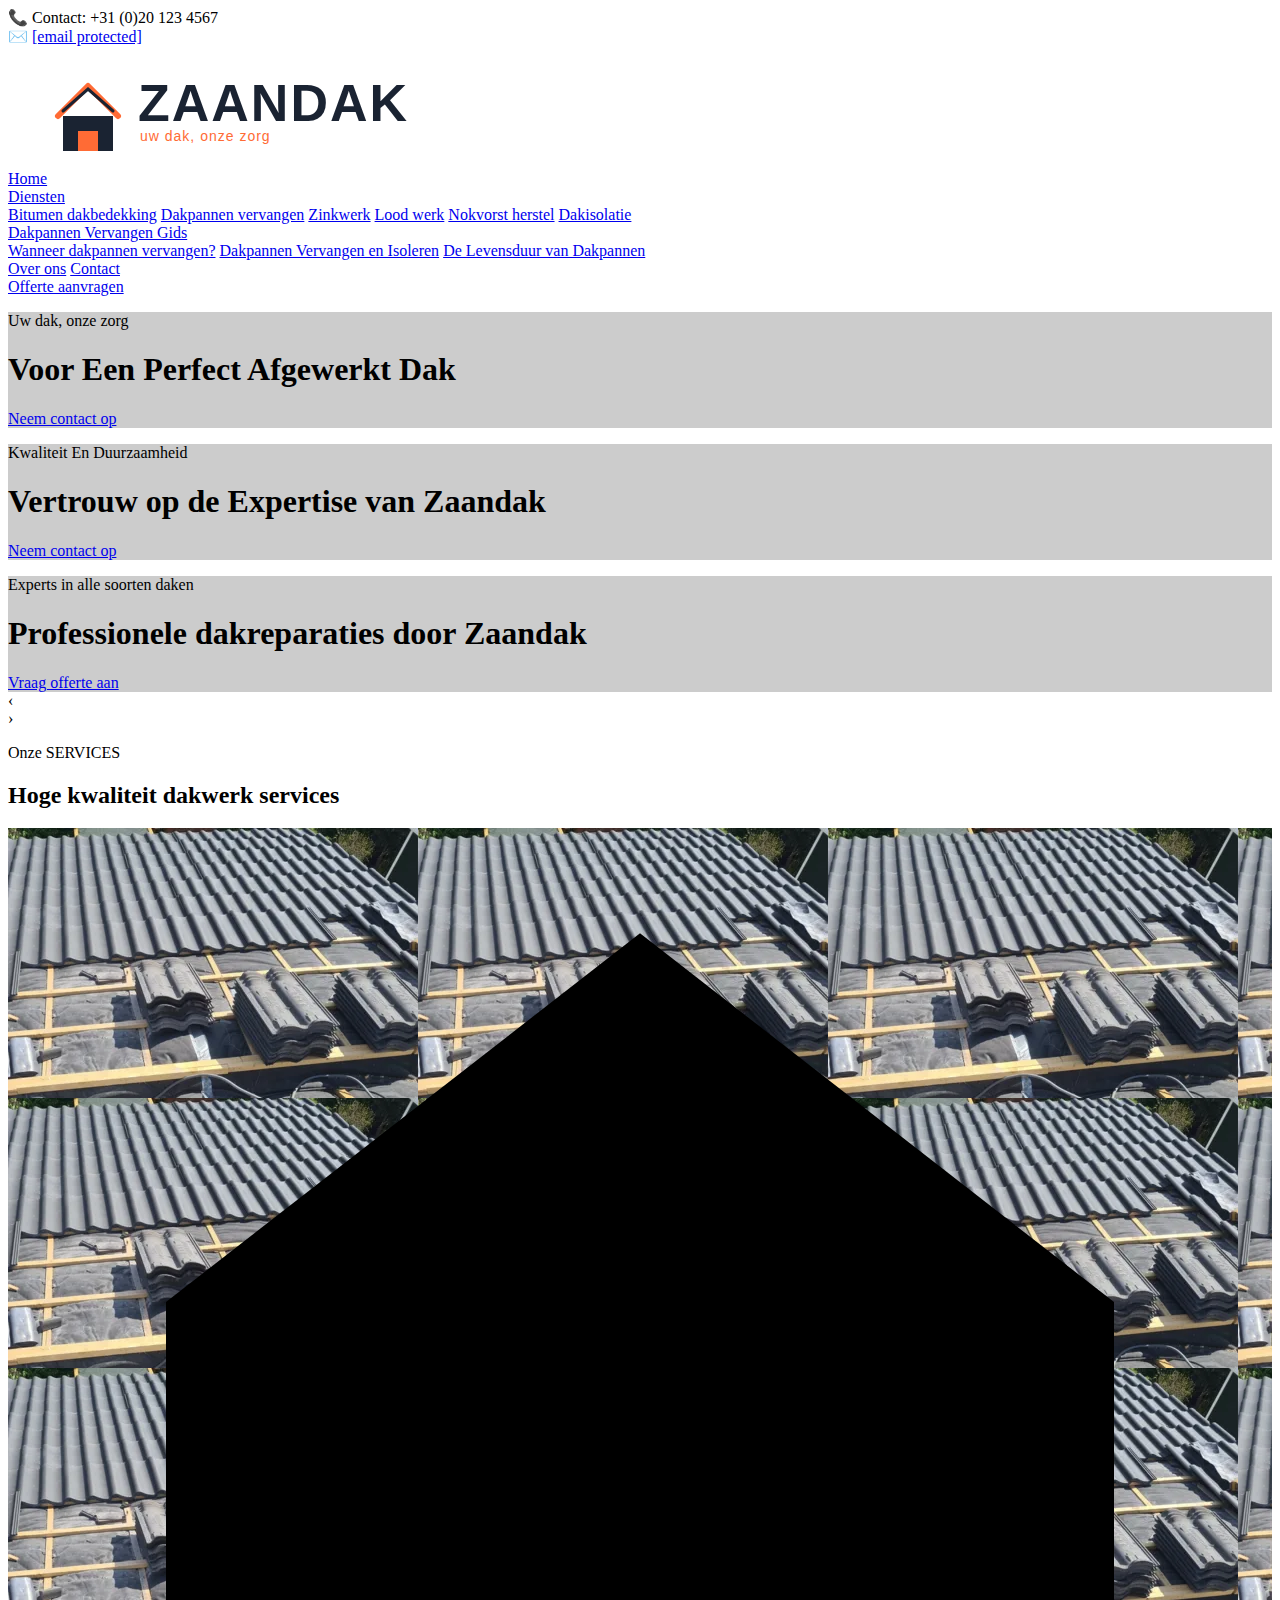
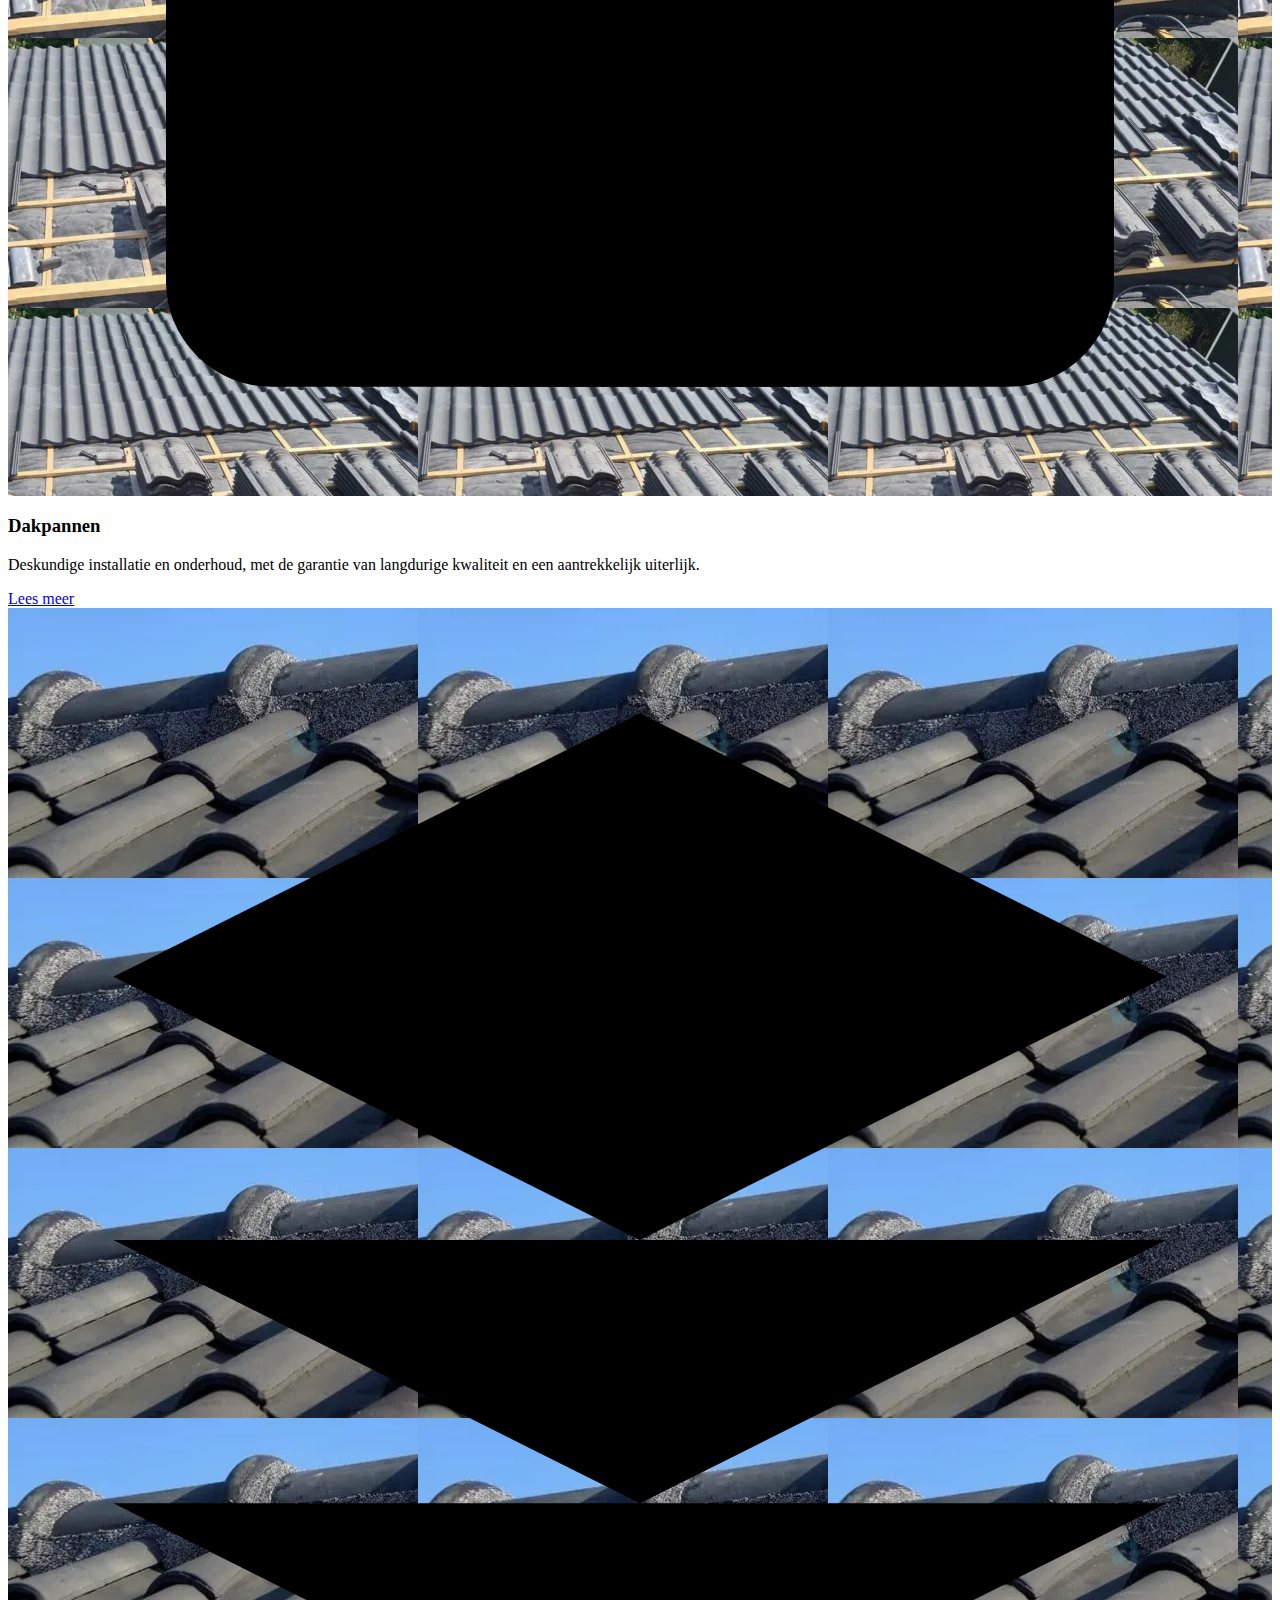
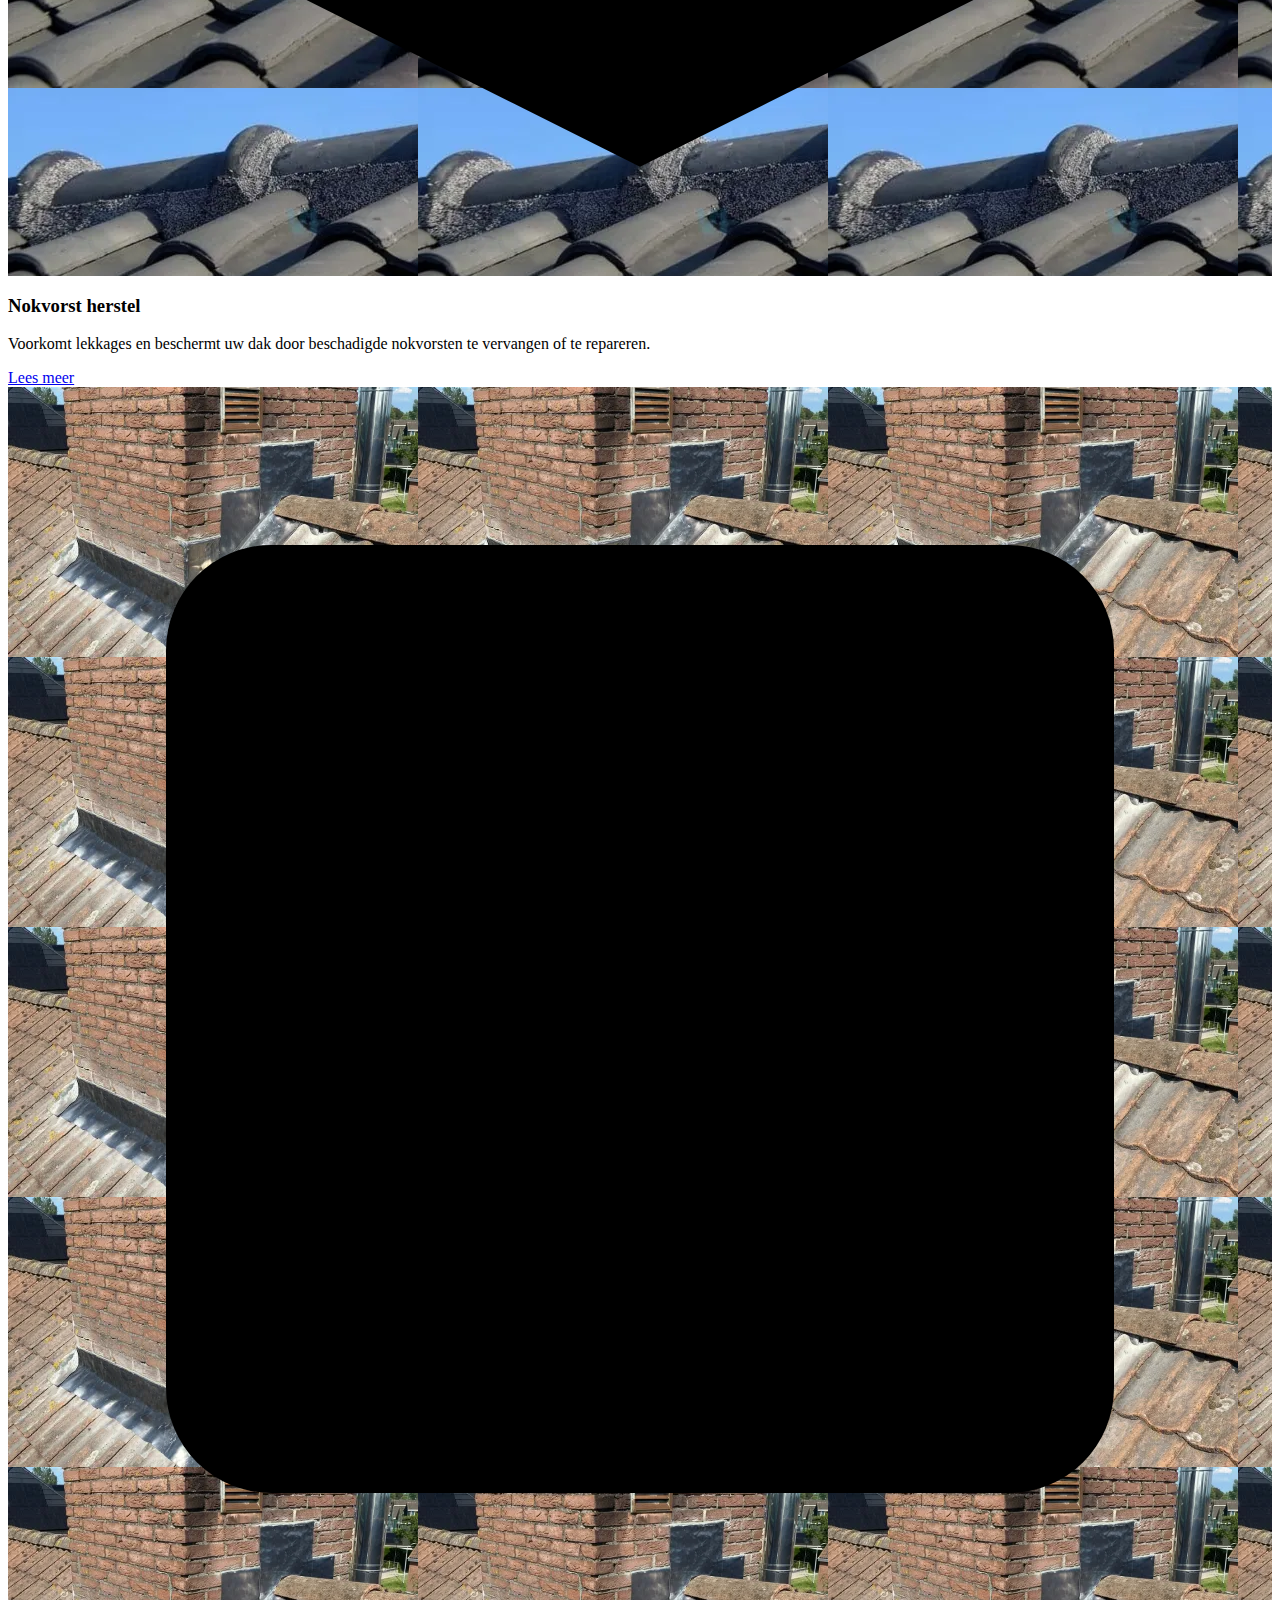
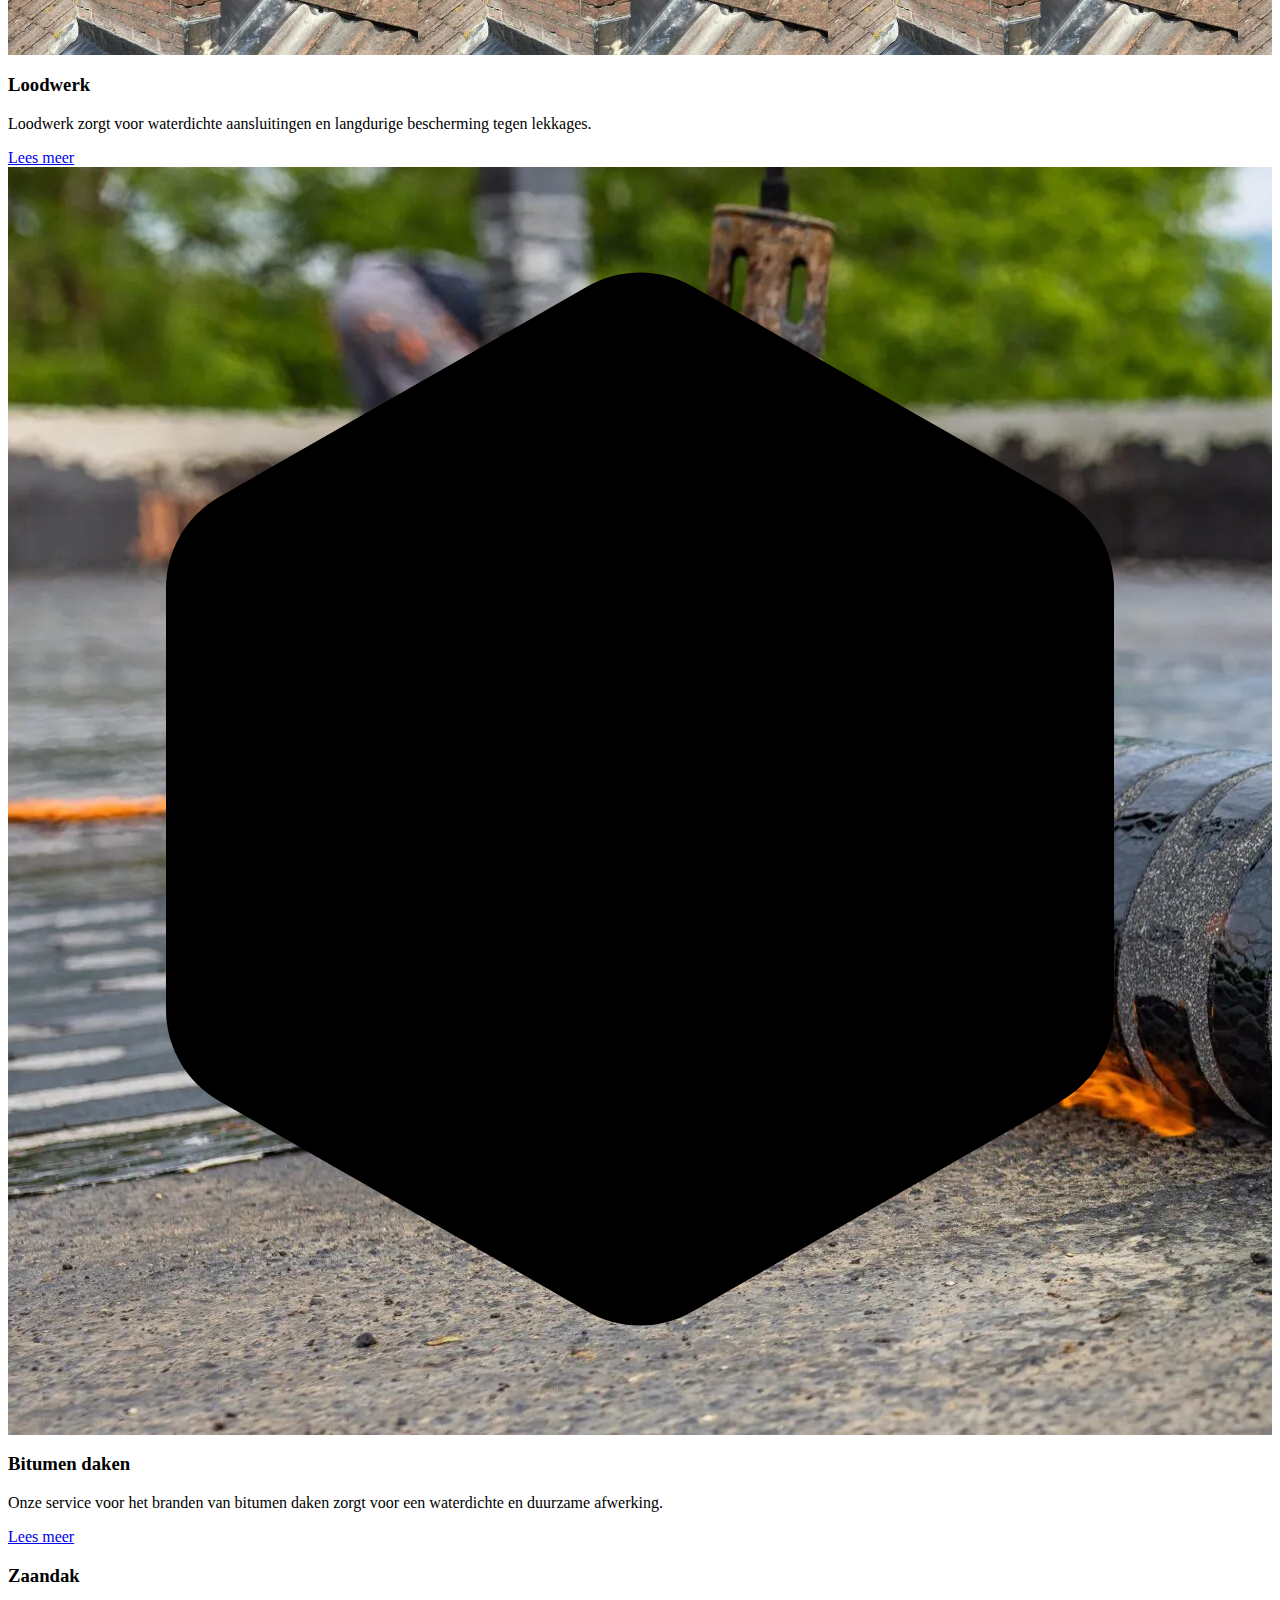
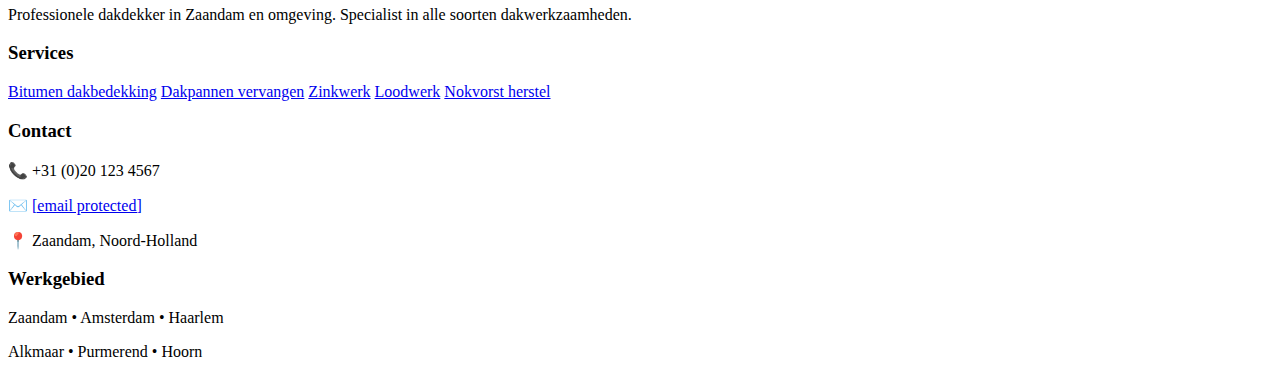
<file: index.html>
<!DOCTYPE html>
<html lang="nl">
<head>
    <meta charset="UTF-8">
    <meta name="viewport" content="width=device-width, initial-scale=1.0">
    <meta name="description" content="Zaandak - Professionele dakdekker in Zaandam en omgeving. Specialist in dakpannen, bitumen, loodwerk en nokvorst herstel.">
    <meta name="keywords" content="dakdekker, zaandam, dakpannen, bitumen, loodwerk, nokvorst">
    <title>Zaandak dakdekker | uw dak, onze zorg</title>
    
    <!-- Google Fonts -->
    <link rel="preconnect" href="https://fonts.googleapis.com">
    <link rel="preconnect" href="https://fonts.gstatic.com" crossorigin>
    <link href="https://fonts.googleapis.com/css2?family=Poppins:wght@300;400;500;600;700;800&display=swap" rel="stylesheet">
    
    <!-- Stylesheet -->
    <link rel="stylesheet" href="css/styles.css">
    
    <!-- Favicon (optional - add your favicon) -->
    <!-- <link rel="icon" type="image/svg+xml" href="images/favicon.svg"> -->
</head>
<body>
    <!-- Top Bar -->
    <div class="top-bar">
        <div class="top-bar-content">
            <div>📞 Contact: +31 (0)20 123 4567</div>
            <div>✉️ <a href="/cdn-cgi/l/email-protection" class="__cf_email__" data-cfemail="deb7b0b8b19ea4bfbfb0babfb5f0bdb1b3">[email&#160;protected]</a></div>
        </div>
    </div>

    <!-- Header -->
    <header id="header">
        <div class="header-content">
            <!-- Logo -->
            <img src="images/logo.svg" alt="Zaandak Logo" class="logo">
            
            <!-- Desktop Navigation -->
            <nav id="nav">
                <a href="#home">Home</a>
                
                <div class="dropdown">
                    <a href="#diensten">Diensten</a>
                    <div class="dropdown-content">
                        <a href="#bitumen">Bitumen dakbedekking</a>
                        <a href="#dakpannen">Dakpannen vervangen</a>
                        <a href="#zinkwerk">Zinkwerk</a>
                        <a href="#loodwerk">Lood werk</a>
                        <a href="#nokvorst">Nokvorst herstel</a>
                        <a href="#isolatie">Dakisolatie</a>
                    </div>
                </div>
                
                <div class="dropdown">
                    <a href="#gids">Dakpannen Vervangen Gids</a>
                    <div class="dropdown-content">
                        <a href="#">Wanneer dakpannen vervangen?</a>
                        <a href="#">Dakpannen Vervangen en Isoleren</a>
                        <a href="#">De Levensduur van Dakpannen</a>
                    </div>
                </div>
                
                <a href="#over">Over ons</a>
                <a href="#contact">Contact</a>
            </nav>
            
            <!-- CTA Button -->
            <a href="#contact" class="cta-button">Offerte aanvragen</a>
            
            <!-- Mobile Menu Toggle -->
            <div class="mobile-toggle" onclick="toggleMobileMenu()">
                <span></span>
                <span></span>
                <span></span>
            </div>
        </div>
    </header>

    <!-- Hero Slider -->
    <section class="hero-slider" id="home">
        <!-- Slide 1 -->
        <div class="slide active" style="background-image: linear-gradient(rgba(0,0,0,0.2), rgba(0,0,0,0.2)), url('https://images.unsplash.com/photo-1632778630163-7d1f500ebf53?w=1920&q=80');">
            <div class="slide-overlay">
                <div class="slide-content animate">
                    <p class="slide-subtitle">Uw dak, onze zorg</p>
                    <h1 class="slide-title">Voor Een Perfect Afgewerkt Dak</h1>
                    <a href="#contact" class="cta-button">Neem contact op</a>
                </div>
            </div>
        </div>

        <!-- Slide 2 -->
        <div class="slide" style="background-image: linear-gradient(rgba(0,0,0,0.2), rgba(0,0,0,0.2)), url('https://images.unsplash.com/photo-1540518614846-7eded433c457?w=1920&q=80');">
            <div class="slide-overlay">
                <div class="slide-content">
                    <p class="slide-subtitle">Kwaliteit En Duurzaamheid</p>
                    <h1 class="slide-title">Vertrouw op de Expertise van Zaandak</h1>
                    <a href="#contact" class="cta-button">Neem contact op</a>
                </div>
            </div>
        </div>

        <!-- Slide 3 -->
        <div class="slide" style="background-image: linear-gradient(rgba(0,0,0,0.2), rgba(0,0,0,0.2)), url('https://images.unsplash.com/photo-1609220361373-d5c9e0f29498?w=1920&q=80');">
            <div class="slide-overlay">
                <div class="slide-content">
                    <p class="slide-subtitle">Experts in alle soorten daken</p>
                    <h1 class="slide-title">Professionele dakreparaties door Zaandak</h1>
                    <a href="#contact" class="cta-button">Vraag offerte aan</a>
                </div>
            </div>
        </div>

        <!-- Slider Navigation -->
        <div class="slider-arrow prev" onclick="changeSlide(-1)">‹</div>
        <div class="slider-arrow next" onclick="changeSlide(1)">›</div>
        
        <div class="slider-nav">
            <div class="slider-dot active" onclick="goToSlide(0)"></div>
            <div class="slider-dot" onclick="goToSlide(1)"></div>
            <div class="slider-dot" onclick="goToSlide(2)"></div>
        </div>
    </section>

    <!-- Services Section -->
    <section class="services-section" id="diensten">
        <div class="section-header">
            <p class="section-subtitle">Onze SERVICES</p>
            <h2 class="section-title">Hoge kwaliteit dakwerk services</h2>
        </div>

        <div class="services-grid">
            <!-- Service 1: Dakpannen -->
            <div class="service-card">
                <div class="service-image" style="background-image: url('images/Dakpannen-Vervangen-Zaandam.webp');">
                    <div class="service-icon">
                        <svg viewBox="0 0 24 24">
                            <path d="M3 9l9-7 9 7v11a2 2 0 0 1-2 2H5a2 2 0 0 1-2-2z"></path>
                            <polyline points="9 22 9 12 15 12 15 22"></polyline>
                        </svg>
                    </div>
                </div>
                <div class="service-content">
                    <h3 class="service-title">Dakpannen</h3>
                    <p class="service-description">Deskundige installatie en onderhoud, met de garantie van langdurige kwaliteit en een aantrekkelijk uiterlijk.</p>
                    <a href="#" class="service-link">Lees meer</a>
                </div>
            </div>

            <!-- Service 2: Nokvorst herstel -->
            <div class="service-card">
                <div class="service-image" style="background-image: url('images/NOK-.webp');">
                    <div class="service-icon">
                        <svg viewBox="0 0 24 24">
                            <path d="M12 2L2 7l10 5 10-5-10-5z"></path>
                            <path d="M2 17l10 5 10-5M2 12l10 5 10-5"></path>
                        </svg>
                    </div>
                </div>
                <div class="service-content">
                    <h3 class="service-title">Nokvorst herstel</h3>
                    <p class="service-description">Voorkomt lekkages en beschermt uw dak door beschadigde nokvorsten te vervangen of te repareren.</p>
                    <a href="#" class="service-link">Lees meer</a>
                </div>
            </div>

            <!-- Service 3: Loodwerk -->
            <div class="service-card">
                <div class="service-image" style="background-image: url('images/lood.webp');">
                    <div class="service-icon">
                        <svg viewBox="0 0 24 24">
                            <rect x="3" y="3" width="18" height="18" rx="2" ry="2"></rect>
                            <line x1="9" y1="9" x2="15" y2="15"></line>
                            <line x1="15" y1="9" x2="9" y2="15"></line>
                        </svg>
                    </div>
                </div>
                <div class="service-content">
                    <h3 class="service-title">Loodwerk</h3>
                    <p class="service-description">Loodwerk zorgt voor waterdichte aansluitingen en langdurige bescherming tegen lekkages.</p>
                    <a href="#" class="service-link">Lees meer</a>
                </div>
            </div>

            <!-- Service 4: Bitumen daken -->
            <div class="service-card">
                <div class="service-image" style="background-image: url('images/workers-placing-a-vapor-barrier-on-the-roof-using-2023-11-27-05-23-15-utc-scaled.webp');">
                    <div class="service-icon">
                        <svg viewBox="0 0 24 24">
                            <path d="M21 16V8a2 2 0 0 0-1-1.73l-7-4a2 2 0 0 0-2 0l-7 4A2 2 0 0 0 3 8v8a2 2 0 0 0 1 1.73l7 4a2 2 0 0 0 2 0l7-4A2 2 0 0 0 21 16z"></path>
                            <polyline points="3.27 6.96 12 12.01 20.73 6.96"></polyline>
                            <line x1="12" y1="22.08" x2="12" y2="12"></line>
                        </svg>
                    </div>
                </div>
                <div class="service-content">
                    <h3 class="service-title">Bitumen daken</h3>
                    <p class="service-description">Onze service voor het branden van bitumen daken zorgt voor een waterdichte en duurzame afwerking.</p>
                    <a href="#" class="service-link">Lees meer</a>
                </div>
            </div>
        </div>
    </section>

    <!-- Footer -->
    <footer>
        <div class="footer-content">
            <div class="footer-section">
                <h3>Zaandak</h3>
                <p>Professionele dakdekker in Zaandam en omgeving. Specialist in alle soorten dakwerkzaamheden.</p>
            </div>
            
            <div class="footer-section">
                <h3>Services</h3>
                <a href="#">Bitumen dakbedekking</a>
                <a href="#">Dakpannen vervangen</a>
                <a href="#">Zinkwerk</a>
                <a href="#">Loodwerk</a>
                <a href="#">Nokvorst herstel</a>
            </div>
            
            <div class="footer-section">
                <h3>Contact</h3>
                <p>📞 +31 (0)20 123 4567</p>
                <p>✉️ <a href="/cdn-cgi/l/email-protection" class="__cf_email__" data-cfemail="c2abaca4ad82b8a3a3aca6a3a9eca1adaf">[email&#160;protected]</a></p>
                <p>📍 Zaandam, Noord-Holland</p>
            </div>
            
            <div class="footer-section">
                <h3>Werkgebied</h3>
                <p>Zaandam • Amsterdam • Haarlem</p>
                <p>Alkmaar • Purmerend • Hoorn</p>
            </div>
        </div>
        
        <div class="footer-bottom">
</file>
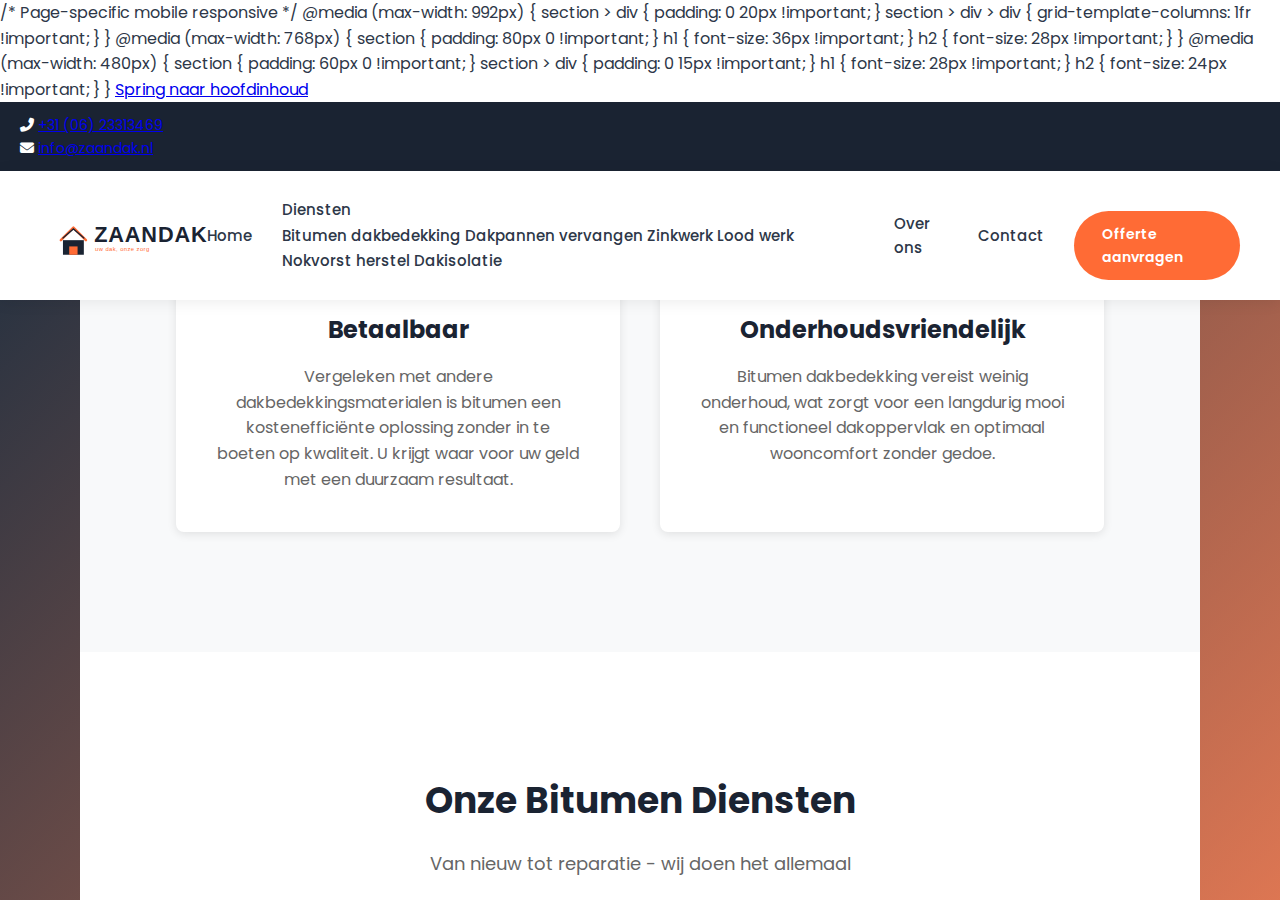
<file: bitumen-dakbedekking.html>
<!DOCTYPE html>
<html lang="nl">
<head>
    <meta charset="UTF-8">
    <meta name="viewport" content="width=device-width, initial-scale=1.0">
    <meta http-equiv="X-UA-Compatible" content="IE=edge">
    
    <!-- Disable Cloudflare Email Obfuscation -->
    <meta name="cloudflare-email-obfuscation" content="off">
    
    <!-- Mobile Responsive Overrides -->
    <style>
        /* Mobile optimization for services section */
        @media (max-width: 992px) {
            #diensten > div {
                padding: 0 20px !important;
            }
            #diensten > div > div:last-child {
                grid-template-columns: 1fr !important;
                gap: 30px !important;
            }
        }
        
        @media (max-width: 768px) {
            #diensten {
                padding: 80px 0 !important;
            }
            .service-card {
                margin: 0 !important;
            }
        }
        
        @media (max-width: 480px) {
            #diensten {
                padding: 60px 0 !important;
            }
            #diensten > div {
                padding: 0 15px !important;
                max-width: 100% !important;
            }
            .section-header {
                margin-bottom: 40px !important;
            }
            .service-card {
                padding: 20px !important;
            }
        }
    </style>
    /* Page-specific mobile responsive */
    @media (max-width: 992px) {
        section > div { padding: 0 20px !important; }
        section > div > div { grid-template-columns: 1fr !important; }
    }
    @media (max-width: 768px) {
        section { padding: 80px 0 !important; }
        h1 { font-size: 36px !important; }
        h2 { font-size: 28px !important; }
    }
    @media (max-width: 480px) {
        section { padding: 60px 0 !important; }
        section > div { padding: 0 15px !important; }
        h1 { font-size: 28px !important; }
        h2 { font-size: 24px !important; }
    }
    
    <!-- DNS Prefetch & Preconnect for Performance -->
    <link rel="dns-prefetch" href="//fonts.googleapis.com">
    <link rel="dns-prefetch" href="//fonts.gstatic.com">
    <link rel="dns-prefetch" href="//cdnjs.cloudflare.com">
    <link rel="preconnect" href="https://fonts.googleapis.com">
    <link rel="preconnect" href="https://fonts.gstatic.com" crossorigin>
    <link rel="preconnect" href="https://cdnjs.cloudflare.com" crossorigin>
    
    <!-- Primary SEO Meta Tags -->
    <title>Bitumen Dakbedekking Zaandam | Waterdicht & Duurzaam | Zaandak</title>
    <meta name="title" content="Dakdekker Zaandam | Dakpannen, Bitumen & Loodwerk | Zaandak">
    <meta name="description" content="✓ Bitumen dakbedekking specialist ✓ Waterdicht & duurzaam ✓ Platte en hellende daken ✓ 20+ jaar ervaring ✓ Gratis offerte binnen 24 uur">
    <meta name="keywords" content="dakdekker zaandam, dakpannen vervangen zaandam, bitumen dak zaandam, loodwerk dakdekker, nokvorst herstel, dakreparatie zaandam, dakisolatie, zinkwerk, dakrenovatie, dakonderhoud zaandam, dakdekker noord-holland">
    <meta name="author" content="Zaandak">
    <meta name="robots" content="index, follow, max-snippet:-1, max-image-preview:large, max-video-preview:-1">
    <meta name="googlebot" content="index, follow">
    <meta name="bingbot" content="index, follow">
    <meta name="language" content="nl">
    <meta name="revisit-after" content="7 days">
    <meta name="rating" content="general">
    
    <!-- Geographic Meta Tags -->
    <meta name="geo.region" content="NL-NH">
    <meta name="geo.placename" content="Zaandam">
    <meta name="geo.position" content="52.4388;4.8264">
    <meta name="ICBM" content="52.4388, 4.8264">
    
    <!-- Open Graph / Facebook -->
    <meta property="og:type" content="website">
    <meta property="og:url" content="https://zaandak.com/">
    <meta property="og:title" content="Dakdekker Zaandam | Dakpannen, Bitumen & Loodwerk | Zaandak">
    <meta property="og:description" content="✓ Professionele dakdekker in Zaandam ✓ 20+ jaar ervaring ✓ Dakpannen vervangen ✓ Bitumen daken ✓ Loodwerk ✓ Nokvorst herstel ✓ Gratis offerte">
    <meta property="og:image" content="https://zaandak.com/images/Dakpannen-Vervangen-Zaandam.webp">
    <meta property="og:image:width" content="1200">
    <meta property="og:image:height" content="630">
    <meta property="og:image:alt" content="Professionele dakdekker in Zaandam aan het werk">
    <meta property="og:locale" content="nl_NL">
    <meta property="og:site_name" content="Zaandak">
    
    <!-- Twitter Card -->
    <meta name="twitter:card" content="summary_large_image">
    <meta name="twitter:url" content="https://zaandak.com/">
    <meta name="twitter:title" content="Dakdekker Zaandam | Dakpannen, Bitumen & Loodwerk">
    <meta name="twitter:description" content="✓ Professionele dakdekker in Zaandam ✓ 20+ jaar ervaring ✓ Gratis offerte binnen 24 uur">
    <meta name="twitter:image" content="https://zaandak.com/images/Dakpannen-Vervangen-Zaandam.webp">
    <meta name="twitter:image:alt" content="Professionele dakdekker in Zaandam">
    
    <!-- Canonical & Alternate -->
    <link rel="canonical" href="https://zaandak.com/bitumen-dakbedekking.html">
    <link rel="alternate" hreflang="nl" href="https://zaandak.com/">
    <link rel="alternate" hreflang="nl-NL" href="https://zaandak.com/">
    <link rel="alternate" hreflang="x-default" href="https://zaandak.com/">
    
    <!-- Google Fonts - Optimized Loading -->
    <link rel="preload" href="https://fonts.googleapis.com/css2?family=Poppins:wght@300;400;500;600;700;800&display=swap" as="style">
    <link href="https://fonts.googleapis.com/css2?family=Poppins:wght@300;400;500;600;700;800&display=swap" rel="stylesheet" media="print" onload="this.media='all'; this.onload=null;">
    <noscript><link href="https://fonts.googleapis.com/css2?family=Poppins:wght@300;400;500;600;700;800&display=swap" rel="stylesheet"></noscript>
    
    <!-- Font Awesome - Optimized Loading -->
    <link rel="preload" href="https://cdnjs.cloudflare.com/ajax/libs/font-awesome/6.5.1/css/all.min.css" as="style">
    <link rel="stylesheet" href="https://cdnjs.cloudflare.com/ajax/libs/font-awesome/6.5.1/css/all.min.css" crossorigin="anonymous" media="print" onload="this.media='all'; this.onload=null;">
    <noscript><link rel="stylesheet" href="https://cdnjs.cloudflare.com/ajax/libs/font-awesome/6.5.1/css/all.min.css"></noscript>
    
    <!-- Critical CSS - Inline for Fast First Paint -->
    <style>
        /* Critical above-the-fold styles */
        *{margin:0;padding:0;box-sizing:border-box}
        body{font-family:'Poppins',sans-serif;color:#2d3748;line-height:1.6;overflow-x:hidden;background:#fff}
        .top-bar{background:#1a2332;color:#fff;padding:12px 0;font-size:14px}
        .container{max-width:1400px;margin:0 auto;padding:0 20px;width:100%}
        header{background:#fff;box-shadow:0 2px 15px rgba(0,0,0,.08);position:sticky;top:0;z-index:1000}
        .header-content{max-width:1400px;margin:0 auto;padding:20px 40px;display:flex;justify-content:space-between;align-items:center;min-height:80px}
        .logo{height:50px;width:auto}
        nav{display:flex;gap:30px;align-items:center}
        nav a{color:#2d3748;text-decoration:none;font-weight:500;font-size:15px;transition:color .3s}
        nav a:hover{color:#ff6b35}
        .hero-slider{position:relative;width:100%;height:600px;overflow:hidden}
        .slide{position:absolute;width:100%;height:100%;opacity:0;transition:opacity 1.5s}
        .slide.active{opacity:1}
        .slide-overlay{position:absolute;top:0;left:0;width:100%;height:100%;background:linear-gradient(135deg,rgba(26,35,50,.85),rgba(255,107,53,.7));display:flex;align-items:center;justify-content:center}
        .slide-content{text-align:center;color:#fff;max-width:1200px;margin:0 auto;padding:40px}
        .slide-title{font-size:56px;font-weight:800;margin-bottom:30px;line-height:1.2}
        .cta-button{background:#ff6b35;color:#fff;padding:12px 28px;border-radius:50px;text-decoration:none;font-weight:600;font-size:14px;transition:all .3s;display:inline-block;margin-top:20px}
    </style>
    
    <!-- Preload Critical Resources -->
    <link rel="preload" href="css/styles.css" as="style">
    <link rel="preload" href="js/script.js" as="script">
    <link rel="preload" href="images/logo.svg" as="image">
    
    <!-- Main Stylesheet - Deferred -->
    <link rel="stylesheet" href="css/styles.css" media="print" onload="this.media='all'; this.onload=null;">
    <noscript><link rel="stylesheet" href="css/styles.css"></noscript>
    
    <!-- Services Centering Fix - Override any conflicts -->
    <link rel="stylesheet" href="css/services-centering-fix.css">
    
    <!-- Favicon & App Icons -->
    <link rel="icon" type="image/svg+xml" href="images/favicon.svg">
    <link rel="apple-touch-icon" sizes="180x180" href="images/apple-touch-icon.png">
    <link rel="manifest" href="manifest.json">
    <meta name="theme-color" content="#1a2332">
    
    <!-- Structured Data / Schema.org - Enhanced for SEO -->
    <script type="application/ld+json">
    {
      "@context": "https://schema.org",
      "@graph": [
        {
          "@type": "LocalBusiness",
          "@id": "https://zaandak.com/#localbusiness",
          "name": "Zaandak",
          "alternateName": "Zaandak Dakdekkers",
          "description": "Professionele dakdekker in Zaandam en omgeving. Specialist in dakpannen, bitumen, loodwerk en nokvorst herstel met 20+ jaar ervaring.",
          "url": "https://zaandak.com",
          "telephone": "+31623313469",
          "email": "info@zaandak.nl",
          "priceRange": "€€",
          "image": {
            "@type": "ImageObject",
            "url": "https://zaandak.com/images/Dakpannen-Vervangen-Zaandam.webp",
            "width": 1200,
            "height": 630
          },
          "logo": {
            "@type": "ImageObject",
            "url": "https://zaandak.com/images/logo.svg",
            "width": 200,
            "height": 50
          },
          "address": {
            "@type": "PostalAddress",
            "addressLocality": "Zaandam",
            "addressRegion": "Noord-Holland",
            "postalCode": "1500",
            "addressCountry": "NL"
          },
          "geo": {
            "@type": "GeoCoordinates",
            "latitude": "52.4388",
            "longitude": "4.8264"
          },
          "areaServed": [
            {
              "@type": "City",
              "name": "Zaandam"
            },
            {
              "@type": "City",
              "name": "Amsterdam"
            },
            {
              "@type": "City",
              "name": "Zaanstad"
            },
            {
              "@type": "State",
              "name": "Noord-Holland"
            }
          ],
          "openingHoursSpecification": [
            {
              "@type": "OpeningHoursSpecification",
              "dayOfWeek": ["Monday", "Tuesday", "Wednesday", "Thursday", "Friday"],
              "opens": "08:00",
              "closes": "17:00"
            }
          ],
          "aggregateRating": {
            "@type": "AggregateRating",
            "ratingValue": "4.9",
            "reviewCount": "127",
            "bestRating": "5",
            "worstRating": "1"
          },
          "sameAs": []
        },
        {
          "@type": "WebSite",
          "@id": "https://zaandak.com/#website",
          "url": "https://zaandak.com",
          "name": "Zaandak",
          "description": "Professionele dakdekker in Zaandam",
          "publisher": {
            "@id": "https://zaandak.com/#localbusiness"
          },
          "inLanguage": "nl-NL"
        },
        {
          "@type": "WebPage",
          "@id": "https://zaandak.com/#webpage",
          "url": "https://zaandak.com",
          "name": "Dakdekker Zaandam | Dakpannen, Bitumen & Loodwerk | Zaandak",
          "isPartOf": {
            "@id": "https://zaandak.com/#website"
          },
          "about": {
            "@id": "https://zaandak.com/#localbusiness"
          },
          "description": "Professionele dakdekker in Zaandam met 20+ jaar ervaring. Specialist in dakpannen vervangen, bitumen daken, loodwerk en nokvorst herstel.",
          "inLanguage": "nl-NL"
        },
        {
          "@type": "Service",
          "@id": "https://zaandak.com/#service-dakpannen",
          "serviceType": "Dakpannen vervangen",
          "provider": {
            "@id": "https://zaandak.com/#localbusiness"
          },
          "areaServed": {
            "@type": "City",
            "name": "Zaandam"
          },
          "description": "Deskundige installatie en onderhoud van dakpannen, met de garantie van langdurige kwaliteit en een aantrekkelijk uiterlijk."
        },
        {
          "@type": "Service",
          "@id": "https://zaandak.com/#service-nokvorst",
          "serviceType": "Nokvorst herstel",
          "provider": {
            "@id": "https://zaandak.com/#localbusiness"
          },
          "areaServed": {
            "@type": "City",
            "name": "Zaandam"
          },
          "description": "Voorkomt lekkages en beschermt uw dak door beschadigde nokvorsten te vervangen of te repareren."
        },
        {
          "@type": "Service",
          "@id": "https://zaandak.com/#service-loodwerk",
          "serviceType": "Loodwerk",
          "provider": {
            "@id": "https://zaandak.com/#localbusiness"
          },
          "areaServed": {
            "@type": "City",
            "name": "Zaandam"
          },
          "description": "Loodwerk zorgt voor waterdichte aansluitingen en langdurige bescherming tegen lekkages."
        },
        {
          "@type": "Service",
          "@id": "https://zaandak.com/#service-bitumen",
          "serviceType": "Bitumen daken",
          "provider": {
            "@id": "https://zaandak.com/#localbusiness"
          },
          "areaServed": {
            "@type": "City",
            "name": "Zaandam"
          },
          "description": "Onze service voor het branden van bitumen daken zorgt voor een waterdichte en duurzame afwerking."
        },
        {
          "@type": "BreadcrumbList",
          "@id": "https://zaandak.com/#breadcrumb",
          "itemListElement": [
            {
              "@type": "ListItem",
              "position": 1,
              "name": "Home",
              "item": "https://zaandak.com/"
            }
          ]
        }
      ]
    }
    </script>
</head>

<body>
    <!-- Skip to Main Content (Accessibility) -->
    <a href="#diensten" class="skip-to-main">Spring naar hoofdinhoud</a>
    
    <!-- Screen reader announcements -->
    <div class="sr-only" role="status" aria-live="polite" aria-atomic="true"></div>
    
    <!-- Top Bar -->
    <div class="top-bar" role="complementary" aria-label="Contact informatie">
        <div class="container">
            <div class="top-bar-content">
                <div class="top-bar-item">
                    <i class="fas fa-phone-alt" aria-hidden="true"></i>
                    <a href="tel:+31623313469" aria-label="Bel ons op +31 6 23313469">+31 (06) 23313469</a>
                </div>
                <div class="top-bar-item">
                    <i class="fas fa-envelope" aria-hidden="true"></i>
                    <a href="mailto:info@zaandak.nl" aria-label="Email ons">info@zaandak.nl</a>
                </div>
            </div>
        </div>
    </div>

    <!-- Header -->
    <header id="header">
        <div class="header-content">
            <!-- Logo -->
            <img src="images/logo.svg" alt="Zaandak Logo" class="logo">
            
            <!-- Desktop Navigation -->
            <nav id="nav">
                <a href="#home">Home</a>
                
                <div class="dropdown">
                    <a href="#diensten">Diensten</a>
                    <div class="dropdown-content">
                        <a href="#bitumen">Bitumen dakbedekking</a>
                        <a href="#dakpannen">Dakpannen vervangen</a>
                        <a href="#zinkwerk">Zinkwerk</a>
                        <a href="#loodwerk">Lood werk</a>
                        <a href="#nokvorst">Nokvorst herstel</a>
                        <a href="#isolatie">Dakisolatie</a>
                    </div>
                </div>
                
                <a href="#over-ons">Over ons</a>
                <a href="#contact">Contact</a>
                <a href="#contact" class="cta-button">Offerte aanvragen</a>
            </nav>

            <!-- Mobile Menu Toggle -->
            <div class="mobile-toggle" onclick="toggleMobileMenu()">
                <span></span>
                <span></span>
                <span></span>
            </div>
        </div>
    </header>

    <!-- Main Content -->
    <main id="main-content" role="main">
        <!-- Hero Slider -->
        <section class="hero-slider" id="home" aria-label="Banner carousel">
        <!-- Slide 1: Roof Repair -->
        <div class="slide active" style="background-image: linear-gradient(rgba(26, 35, 50, 0.5), rgba(26, 35, 50, 0.5)), url('https://images.unsplash.com/photo-1632778630163-7d1f500ebf53?w=1920&q=80');">
            <div class="slide-overlay">
                <div class="slide-content animate">
                    <p class="slide-subtitle">Uw dak, onze zorg</p>
                    <h1 class="slide-title">Voor Een Perfect Afgewerkt Dak</h1>
                    <a href="#contact" class="cta-button">Neem contact op</a>

    <!-- Main Content -->
    <main id="main-content" role="main">
        
        <!-- Hero Section -->
        <section style="width: 100%; background: linear-gradient(rgba(26,35,50,0.8), rgba(26,35,50,0.8)), url('images/workers-placing-a-vapor-barrier-on-the-roof-using-2023-11-27-05-23-15-utc-scaled.webp'); background-size: cover; background-position: center; padding: 180px 0 120px; margin: 0;">
            <div style="width: 1400px; max-width: 90%; margin: 0 auto; padding: 0 40px; box-sizing: border-box; text-align: center;">
                <h1 style="color: #fff; font-size: 48px; margin-bottom: 20px; font-weight: 700;">Bitumen Dakbedekking</h1>
                <p style="color: #fff; font-size: 20px; max-width: 700px; margin: 0 auto;">Duurzame en waterdichte oplossing voor uw platte of hellende dak</p>
            </div>
        </section>

        <!-- Introduction Section -->
        <section style="width: 100%; background: #fff; padding: 120px 0; margin: 0;">
            <div style="width: 1400px; max-width: 90%; margin: 0 auto; padding: 0 40px; box-sizing: border-box;">
                <div style="max-width: 900px; margin: 0 auto;">
                    <h2 style="font-size: 36px; color: #1a2332; margin-bottom: 30px;">Professionele Bitumen Dakbedekking</h2>
                    
                    <p style="font-size: 18px; line-height: 1.8; color: #666; margin-bottom: 25px;">
                        Bitumen dakbedekking is een populaire keuze voor zowel platte als licht hellende daken. Dit veelzijdige materiaal staat bekend om zijn duurzaamheid, waterdichtheid en betaalbaarheid. Of u nu op zoek bent naar een volledig nieuwe dakbedekking of uw bestaande dak wilt laten repareren, met bitumen maakt u altijd een verstandige keuze.
                    </p>
                    
                    <p style="font-size: 18px; line-height: 1.8; color: #666; margin-bottom: 25px;">
                        Bij Zaandak hebben onze ervaren dakdekkers jarenlange expertise in het aanbrengen en repareren van bitumen dakbedekkingen. We gebruiken alleen hoogwaardige materialen en werken volgens de nieuwste technieken om uw dak volledig waterdicht en duurzaam te maken.
                    </p>
                    
                    <p style="font-size: 18px; line-height: 1.8; color: #666; margin-bottom: 25px;">
                        Van het voorbereiden van het dakoppervlak tot de laatste afwerking - wij nemen elke stap zorgvuldig om ervoor te zorgen dat uw nieuwe dak jarenlang meegaat. Bovendien adviseren wij u graag over de verschillende soorten bitumen en welke het beste bij uw specifieke situatie past.
                    </p>
                </div>
            </div>
        </section>

        <!-- Benefits Section -->
        <section style="width: 100%; background: #f8f9fa; padding: 120px 0; margin: 0;">
            <div style="width: 1400px; max-width: 90%; margin: 0 auto; padding: 0 40px; box-sizing: border-box;">
                
                <div style="text-align: center; margin-bottom: 80px;">
                    <h2 style="font-size: 36px; color: #1a2332; margin-bottom: 20px;">Voordelen van Bitumen Dakbedekking</h2>
                    <p style="font-size: 18px; color: #666;">Waarom kiezen voor bitumen?</p>
                </div>

                <div style="display: grid; grid-template-columns: repeat(2, 1fr); gap: 40px;">
                    
                    <!-- Benefit 1: Duurzaamheid -->
                    <div style="background: #fff; padding: 40px; border-radius: 8px; box-shadow: 0 2px 10px rgba(0,0,0,0.1);">
                        <div style="width: 70px; height: 70px; background: #ff6b35; border-radius: 50%; display: flex; align-items: center; justify-content: center; margin-bottom: 25px;">
                            <i class="fas fa-shield-alt" style="color: #fff; font-size: 32px;"></i>
                        </div>
                        <h3 style="font-size: 24px; color: #1a2332; margin-bottom: 15px;">Duurzaamheid</h3>
                        <p style="color: #666; line-height: 1.6; font-size: 16px;">
                            Bitumen daken gaan jarenlang mee en kunnen goed tegen de diverse weersomstandigheden die ons klimaat te bieden heeft. Met de juiste installatie en onderhoud kan een bitumen dak 20-30 jaar meegaan.
                        </p>
                    </div>

                    <!-- Benefit 2: Waterdichtheid -->
                    <div style="background: #fff; padding: 40px; border-radius: 8px; box-shadow: 0 2px 10px rgba(0,0,0,0.1);">
                        <div style="width: 70px; height: 70px; background: #ff6b35; border-radius: 50%; display: flex; align-items: center; justify-content: center; margin-bottom: 25px;">
                            <i class="fas fa-tint" style="color: #fff; font-size: 32px;"></i>
                        </div>
                        <h3 style="font-size: 24px; color: #1a2332; margin-bottom: 15px;">Volledig Waterdicht</h3>
                        <p style="color: #666; line-height: 1.6; font-size: 16px;">
                            Dit hoogwaardige materiaal is uitermate geschikt om uw dak volledig waterdicht te maken, waardoor lekkages tot het verleden behoren. De naadloze afwerking zorgt voor optimale bescherming.
                        </p>
                    </div>

                    <!-- Benefit 3: Kosteneffectief -->
                    <div style="background: #fff; padding: 40px; border-radius: 8px; box-shadow: 0 2px 10px rgba(0,0,0,0.1);">
                        <div style="width: 70px; height: 70px; background: #ff6b35; border-radius: 50%; display: flex; align-items: center; justify-content: center; margin-bottom: 25px;">
                            <i class="fas fa-euro-sign" style="color: #fff; font-size: 32px;"></i>
                        </div>
                        <h3 style="font-size: 24px; color: #1a2332; margin-bottom: 15px;">Betaalbaar</h3>
                        <p style="color: #666; line-height: 1.6; font-size: 16px;">
                            Vergeleken met andere dakbedekkingsmaterialen is bitumen een kostenefficiënte oplossing zonder in te boeten op kwaliteit. U krijgt waar voor uw geld met een duurzaam resultaat.
                        </p>
                    </div>

                    <!-- Benefit 4: Onderhoudsvriendelijk -->
                    <div style="background: #fff; padding: 40px; border-radius: 8px; box-shadow: 0 2px 10px rgba(0,0,0,0.1);">
                        <div style="width: 70px; height: 70px; background: #ff6b35; border-radius: 50%; display: flex; align-items: center; justify-content: center; margin-bottom: 25px;">
                            <i class="fas fa-tools" style="color: #fff; font-size: 32px;"></i>
                        </div>
                        <h3 style="font-size: 24px; color: #1a2332; margin-bottom: 15px;">Onderhoudsvriendelijk</h3>
                        <p style="color: #666; line-height: 1.6; font-size: 16px;">
                            Bitumen dakbedekking vereist weinig onderhoud, wat zorgt voor een langdurig mooi en functioneel dakoppervlak en optimaal wooncomfort zonder gedoe.
                        </p>
                    </div>

                </div>
            </div>
        </section>

        <!-- Services We Offer Section -->
        <section style="width: 100%; background: #fff; padding: 120px 0; margin: 0;">
            <div style="width: 1400px; max-width: 90%; margin: 0 auto; padding: 0 40px; box-sizing: border-box;">
                
                <div style="text-align: center; margin-bottom: 80px;">
                    <h2 style="font-size: 36px; color: #1a2332; margin-bottom: 20px;">Onze Bitumen Diensten</h2>
                    <p style="font-size: 18px; color: #666;">Van nieuw tot reparatie - wij doen het allemaal</p>
                </div>

                <div style="display: grid; grid-template-columns: repeat(2, 1fr); gap: 50px; max-width: 1000px; margin: 0 auto;">
                    
                    <!-- Service 1 -->
                    <div>
                        <div style="background: #f8f9fa; padding: 30px; border-radius: 8px; border-left: 4px solid #ff6b35;">
                            <h3 style="font-size: 22px; color: #1a2332; margin-bottom: 15px;">
                                <i class="fas fa-plus-circle" style="color: #ff6b35; margin-right: 10px;"></i>
                                Nieuwe Bitumen Dakbedekking
                            </h3>
                            <p style="color: #666; line-height: 1.6;">
                                Wanneer uw dak toe is aan vernieuwing, bieden wij een complete nieuwe bitumen dakbedekking aan. Ons team zorgt voor vakkundige installatie met hoogwaardige materialen en perfecte afwerking.
                            </p>
                        </div>
                    </div>

                    <!-- Service 2 -->
                    <div>
                        <div style="background: #f8f9fa; padding: 30px; border-radius: 8px; border-left: 4px solid #ff6b35;">
                            <h3 style="font-size: 22px; color: #1a2332; margin-bottom: 15px;">
                                <i class="fas fa-wrench" style="color: #ff6b35; margin-right: 10px;"></i>
                                Reparatie Bitumen Dak
                            </h3>
                            <p style="color: #666; line-height: 1.6;">
                                Heeft u te maken met beschadigingen of lekkages? Onze dakdekkers staan klaar om uw dak snel en efficiënt te repareren. Van kleine scheuren tot grotere problemen.
                            </p>
                        </div>
                    </div>

                    <!-- Service 3 -->
                    <div>
                        <div style="background: #f8f9fa; padding: 30px; border-radius: 8px; border-left: 4px solid #ff6b35;">
                            <h3 style="font-size: 22px; color: #1a2332; margin-bottom: 15px;">
                                <i class="fas fa-search" style="color: #ff6b35; margin-right: 10px;"></i>
                                Inspectie & Advies
                            </h3>
                            <p style="color: #666; line-height: 1.6;">
                                Niet zeker of bitumen de juiste keuze is? We inspecteren uw dak gratis en adviseren over de beste oplossing voor uw specifieke situatie.
                            </p>
                        </div>
                    </div>

                    <!-- Service 4 -->
                    <div>
                        <div style="background: #f8f9fa; padding: 30px; border-radius: 8px; border-left: 4px solid #ff6b35;">
                            <h3 style="font-size: 22px; color: #1a2332; margin-bottom: 15px;">
                                <i class="fas fa-clock" style="color: #ff6b35; margin-right: 10px;"></i>
                                Onderhoud
                            </h3>
                            <p style="color: #666; line-height: 1.6;">
                                Regelmatig onderhoud verlengt de levensduur van uw bitumen dak. We bieden onderhoudscontracten voor zorgeloos dakbeheer.
                            </p>
                        </div>
                    </div>

                </div>
            </div>
        </section>

        <!-- Process Section -->
        <section style="width: 100%; background: #f8f9fa; padding: 120px 0; margin: 0;">
            <div style="width: 1400px; max-width: 90%; margin: 0 auto; padding: 0 40px; box-sizing: border-box;">
                
                <div style="text-align: center; margin-bottom: 80px;">
                    <h2 style="font-size: 36px; color: #1a2332; margin-bottom: 20px;">Hoe We Werken</h2>
                    <p style="font-size: 18px; color: #666;">Van eerste contact tot oplevering</p>
                </div>

                <div style="display: grid; grid-template-columns: repeat(4, 1fr); gap: 30px;">
                    
                    <!-- Step 1 -->
                    <div style="text-align: center;">
                        <div style="width: 80px; height: 80px; background: #ff6b35; border-radius: 50%; display: flex; align-items: center; justify-content: center; margin: 0 auto 20px; font-size: 32px; font-weight: 700; color: #fff;">
                            1
                        </div>
                        <h3 style="font-size: 20px; color: #1a2332; margin-bottom: 10px;">Contact</h3>
                        <p style="color: #666; line-height: 1.6; font-size: 15px;">
                            U neemt contact met ons op via telefoon, email of het contactformulier
                        </p>
                    </div>

                    <!-- Step 2 -->
                    <div style="text-align: center;">
                        <div style="width: 80px; height: 80px; background: #ff6b35; border-radius: 50%; display: flex; align-items: center; justify-content: center; margin: 0 auto 20px; font-size: 32px; font-weight: 700; color: #fff;">
                            2
                        </div>
                        <h3 style="font-size: 20px; color: #1a2332; margin-bottom: 10px;">Inspectie</h3>
                        <p style="color: #666; line-height: 1.6; font-size: 15px;">
                            We komen langs voor een gratis inspectie en advies op locatie
                        </p>
                    </div>

                    <!-- Step 3 -->
                    <div style="text-align: center;">
                        <div style="width: 80px; height: 80px; background: #ff6b35; border-radius: 50%; display: flex; align-items: center; justify-content: center; margin: 0 auto 20px; font-size: 32px; font-weight: 700; color: #fff;">
                            3
                        </div>
                        <h3 style="font-size: 20px; color: #1a2332; margin-bottom: 10px;">Offerte</h3>
                        <p style="color: #666; line-height: 1.6; font-size: 15px;">
                            Binnen 24 uur ontvangt u een duidelijke offerte zonder verrassingen
                        </p>
                    </div>

                    <!-- Step 4 -->
                    <div style="text-align: center;">
                        <div style="width: 80px; height: 80px; background: #ff6b35; border-radius: 50%; display: flex; align-items: center; justify-content: center; margin: 0 auto 20px; font-size: 32px; font-weight: 700; color: #fff;">
                            4
                        </div>
                        <h3 style="font-size: 20px; color: #1a2332; margin-bottom: 10px;">Uitvoering</h3>
                        <p style="color: #666; line-height: 1.6; font-size: 15px;">
                            Na akkoord starten we snel met de vakkundige uitvoering van het werk
                        </p>
                    </div>

                </div>
            </div>
        </section>

        <!-- CTA Section -->
        <section style="width: 100%; background: #1a2332; padding: 100px 0; margin: 0;">
            <div style="width: 1400px; max-width: 90%; margin: 0 auto; padding: 0 40px; box-sizing: border-box; text-align: center;">
                <h2 style="color: #fff; font-size: 36px; margin-bottom: 20px;">Bitumen Dak Nodig?</h2>
                <p style="color: #fff; font-size: 18px; margin-bottom: 40px;">
                    Neem contact op voor een gratis inspectie en offerte binnen 24 uur
                </p>
                <div style="display: flex; gap: 20px; justify-content: center; flex-wrap: wrap;">
                    <a href="contact.html" style="display: inline-block; background: #ff6b35; color: #fff; padding: 18px 40px; text-decoration: none; font-size: 18px; font-weight: 600; border-radius: 5px;">
                        Vraag Offerte Aan
                    </a>
                    <a href="tel:+31623313469" style="display: inline-block; background: transparent; color: #fff; padding: 18px 40px; text-decoration: none; font-size: 18px; font-weight: 600; border-radius: 5px; border: 2px solid #fff;">
                        <i class="fas fa-phone-alt" style="margin-right: 8px;"></i>
                        Bel Direct
                    </a>
                </div>
            </div>
        </section>

    </main>
    <!-- Footer -->
    <footer class="footer" role="contentinfo">
        <div class="container">
            <div class="footer-content">
            <div class="footer-section">
                <h3>Zaandak</h3>
                <p>Professionele dakdekker in Zaandam en omgeving. Uw dak, onze zorg.</p>
            </div>
            
            <div class="footer-section">
                <h3>Contact</h3>
                <p>
                    <i class="fas fa-phone-alt" aria-hidden="true"></i>
                    <a href="tel:+31623313469" aria-label="Bel ons op +31 6 23313469">+31 (06) 23313469</a>
                </p>
                <p>
                    <i class="fas fa-envelope" aria-hidden="true"></i>
                    <a href="mailto:info@zaandak.nl" aria-label="Email ons">info@zaandak.nl</a>
                </p>
                <p>
                    <i class="fas fa-map-marker-alt" aria-hidden="true"></i>
                    Zaandam, Nederland
                </p>
            </div>
            
            <div class="footer-section">
                <h3>Diensten</h3>
                <p><a href="#dakpannen">Dakpannen vervangen</a></p>
                <p><a href="#nokvorst">Nokvorst herstel</a></p>
                <p><a href="#loodwerk">Loodwerk</a></p>
                         <p><a href="#bitumen">Bitumen daken</a></p>
            </div>
            
            <div class="footer-section">
                <h3>Openingstijden</h3>
                <p>Ma - Vr: 08:00 - 17:00</p>
                <p>Za - Zo: Gesloten</p>a - Vr: 08:00 - 17:00</p>
                <p>Za - Zo: Gesloten</p>
</file>
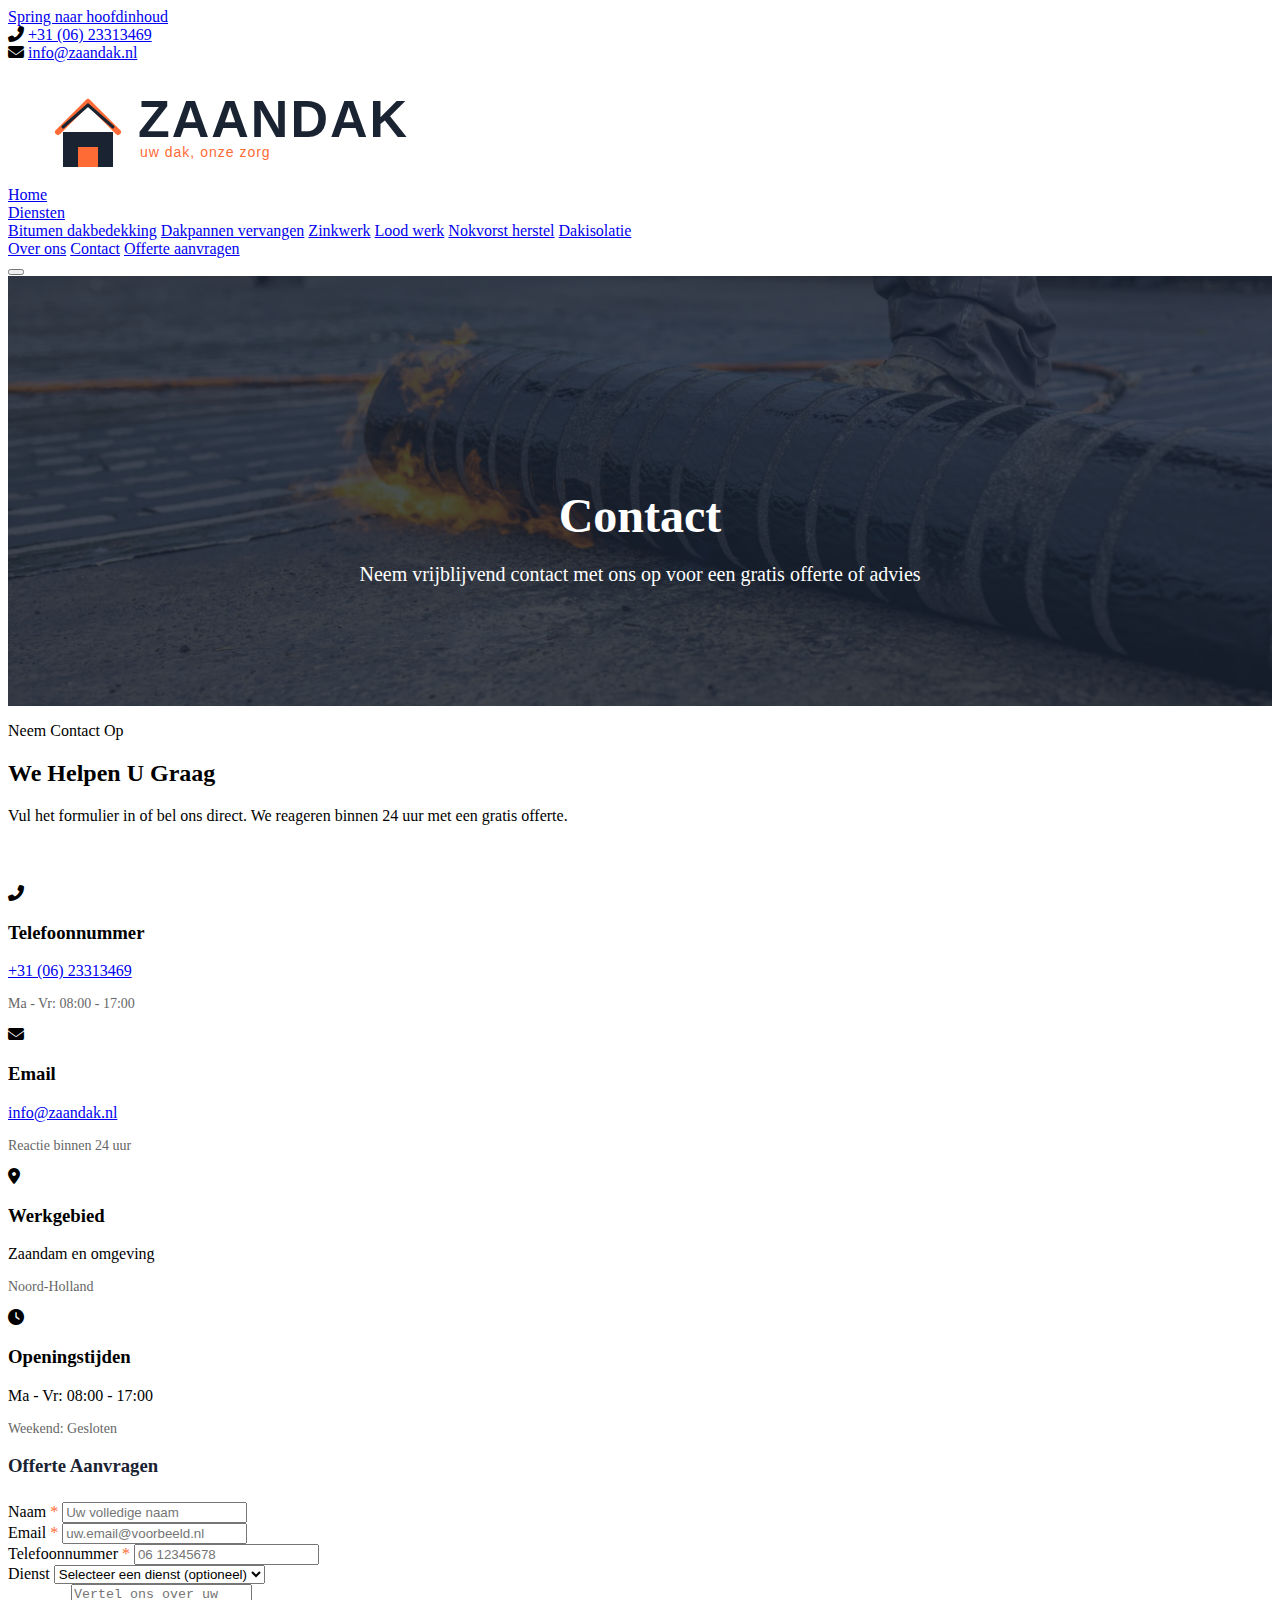
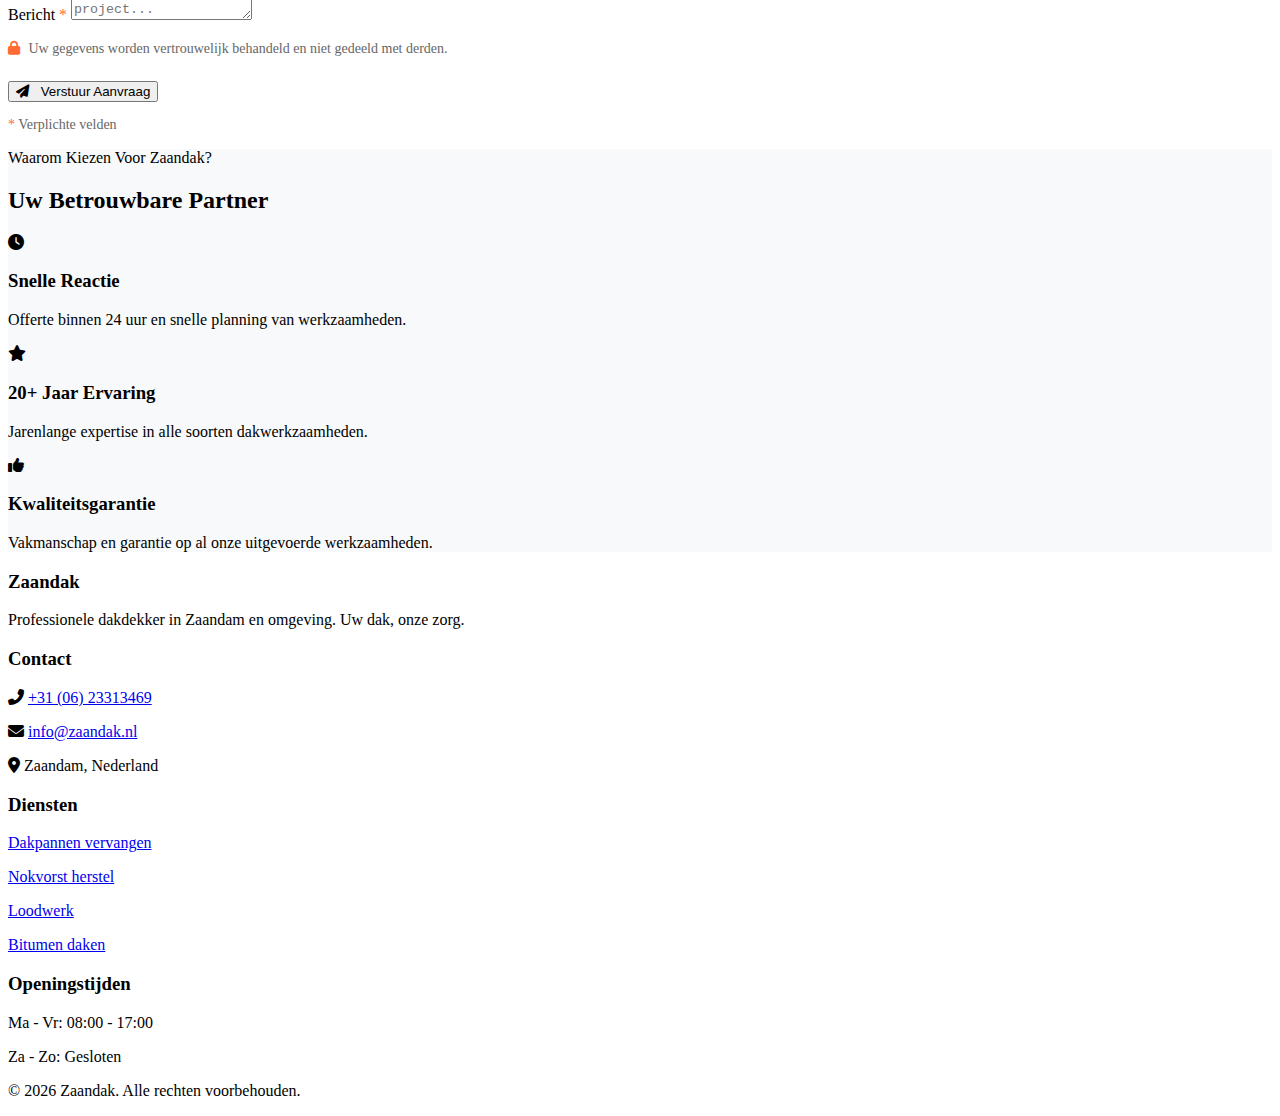
<file: contact.html>
<!DOCTYPE html>
<html lang="nl">
<head>
    <meta charset="UTF-8">
    <meta name="viewport" content="width=device-width, initial-scale=1.0">
    <meta http-equiv="X-UA-Compatible" content="IE=edge">
    
    <!-- Disable Cloudflare Email Obfuscation -->
    <meta name="cloudflare-email-obfuscation" content="off">
    
    <!-- Primary SEO Meta Tags -->
    <title>Contact | Gratis Offerte Aanvragen | Zaandak Dakdekkers</title>
    <meta name="description" content="Neem contact op met Zaandak voor een gratis offerte. Bel +31 (06) 23313469 of vul ons contactformulier in. Snelle reactie binnen 24 uur gegarandeerd.">
    <meta name="keywords" content="dakdekker contact zaandam, offerte aanvragen, gratis offerte dakdekker, dakdekker zaandam contact, dakreparatie contact">
    <meta name="robots" content="index, follow">
    
    <!-- Open Graph / Facebook -->
    <meta property="og:type" content="website">
    <meta property="og:url" content="https://zaandak.com/contact.html">
    <meta property="og:title" content="Contact | Zaandak Dakdekkers Zaandam">
    <meta property="og:description" content="Neem contact op voor een gratis offerte. Snelle reactie binnen 24 uur.">
    
    <!-- Canonical -->
    <link rel="canonical" href="https://zaandak.com/contact.html">
    
    <!-- Google Fonts -->
    <link href="https://fonts.googleapis.com/css2?family=Poppins:wght@300;400;500;600;700;800&display=swap" rel="stylesheet">
    
    <!-- Font Awesome -->
    <link rel="stylesheet" href="https://cdnjs.cloudflare.com/ajax/libs/font-awesome/6.5.1/css/all.min.css">
    
    <!-- Main Stylesheet -->
    <link rel="stylesheet" href="css/styles.css?v=2.0">
    
    <!-- Favicon -->
    <link rel="icon" type="image/svg+xml" href="images/favicon.svg">
    <link rel="manifest" href="manifest.json">
    <meta name="theme-color" content="#1a2332">
</head>

<body>
    <!-- Skip to Main Content (Accessibility) -->
    <a href="#main-content" class="skip-to-main">Spring naar hoofdinhoud</a>
    
    <!-- Screen reader announcements -->
    <div class="sr-only" role="status" aria-live="polite" aria-atomic="true"></div>
    
    <!-- Top Bar -->
    <div class="top-bar" role="complementary" aria-label="Contact informatie">
        <div class="container">
            <div class="top-bar-content">
                <div class="top-bar-item">
                    <i class="fas fa-phone-alt" aria-hidden="true"></i>
                    <a href="tel:+31623313469" aria-label="Bel ons op +31 6 23313469">+31 (06) 23313469</a>
                </div>
                <div class="top-bar-item">
                    <i class="fas fa-envelope" aria-hidden="true"></i>
                    <a href="mailto:info@zaandak.nl" aria-label="Email ons">info@zaandak.nl</a>
                </div>
            </div>
        </div>
    </div>

    <!-- Header -->
    <header id="header">
        <div class="header-content">
            <!-- Logo -->
            <a href="index.html">
                <img src="images/logo.svg" alt="Zaandak Logo" class="logo">
            </a>
            
            <!-- Desktop Navigation -->
            <nav id="nav" role="navigation" aria-label="Hoofdnavigatie">
                <a href="index.html">Home</a>
                
                <div class="dropdown">
                    <a href="index.html#diensten">Diensten</a>
                    <div class="dropdown-content" role="menu">
                        <a href="bitumen-dakbedekking.html" role="menuitem">Bitumen dakbedekking</a>
                        <a href="dakpannen-vervangen.html" role="menuitem">Dakpannen vervangen</a>
                        <a href="zinkwerk.html" role="menuitem">Zinkwerk</a>
                        <a href="loodwerk.html" role="menuitem">Lood werk</a>
                        <a href="nokvorst-herstel.html" role="menuitem">Nokvorst herstel</a>
                        <a href="dakisolatie.html" role="menuitem">Dakisolatie</a>
                    </div>
                </div>
                
                <a href="over-ons.html">Over ons</a>
                <a href="contact.html" class="active">Contact</a>
                <a href="contact.html" class="cta-button">Offerte aanvragen</a>
            </nav>

            <!-- Mobile Menu Toggle -->
            <button class="mobile-toggle" onclick="toggleMobileMenu()" aria-label="Menu" aria-expanded="false" aria-controls="nav">
                <span></span>
                <span></span>
                <span></span>
            </button>
        </div>
    </header>

    <!-- Main Content -->
    <main id="main-content" role="main">
        
        <!-- Page Hero -->
        <section style="width: 100%; background: linear-gradient(rgba(26,35,50,0.8), rgba(26,35,50,0.8)), url('images/workers-placing-a-vapor-barrier-on-the-roof-using-2023-11-27-05-23-15-utc-scaled.webp'); background-size: cover; background-position: center; padding: 180px 0 120px; margin: 0;">
            <div style="width: 1400px; max-width: 90%; margin: 0 auto; padding: 0 40px; box-sizing: border-box; text-align: center;">
                <h1 style="color: #fff; font-size: 48px; margin-bottom: 20px; font-weight: 700;">Contact</h1>
                <p style="color: #fff; font-size: 20px; max-width: 700px; margin: 0 auto;">Neem vrijblijvend contact met ons op voor een gratis offerte of advies</p>
            </div>
        </section>

        <!-- Contact Section -->
        <section class="contact-section">
            <div class="container">
                
                <div class="section-header" style="margin-bottom: 60px;">
                    <p class="section-subtitle">Neem Contact Op</p>
                    <h2 class="section-title">We Helpen U Graag</h2>
                    <p class="section-description">
                        Vul het formulier in of bel ons direct. We reageren binnen 24 uur met een gratis offerte.
                    </p>
                </div>

                <div class="contact-grid">
                    
                    <!-- Contact Information -->
                    <div class="contact-info">
                        
                        <!-- Phone -->
                        <div class="contact-item">
                            <div class="contact-item-icon">
                                <i class="fas fa-phone-alt"></i>
                            </div>
                            <div class="contact-item-content">
                                <h3>Telefoonnummer</h3>
                                <p><a href="tel:+31623313469">+31 (06) 23313469</a></p>
                                <p style="font-size: 14px; color: #666;">Ma - Vr: 08:00 - 17:00</p>
                            </div>
                        </div>

                        <!-- Email -->
                        <div class="contact-item">
                            <div class="contact-item-icon">
                                <i class="fas fa-envelope"></i>
                            </div>
                            <div class="contact-item-content">
                                <h3>Email</h3>
                                <p><a href="mailto:info@zaandak.nl">info@zaandak.nl</a></p>
                                <p style="font-size: 14px; color: #666;">Reactie binnen 24 uur</p>
                            </div>
                        </div>

                        <!-- Location -->
                        <div class="contact-item">
                            <div class="contact-item-icon">
                                <i class="fas fa-map-marker-alt"></i>
                            </div>
                            <div class="contact-item-content">
                                <h3>Werkgebied</h3>
                                <p>Zaandam en omgeving</p>
                                <p style="font-size: 14px; color: #666;">Noord-Holland</p>
                            </div>
                        </div>

                        <!-- Opening Hours -->
                        <div class="contact-item">
                            <div class="contact-item-icon">
                                <i class="fas fa-clock"></i>
                            </div>
                            <div class="contact-item-content">
                                <h3>Openingstijden</h3>
                                <p>Ma - Vr: 08:00 - 17:00</p>
                                <p style="font-size: 14px; color: #666;">Weekend: Gesloten</p>
                            </div>
                        </div>

                    </div>

                    <!-- Contact Form -->
                    <div>
                        <form id="contactForm" class="contact-form" action="contact-handler.php" method="POST" novalidate>
                            
                            <h3 style="margin-bottom: 25px; color: #1a2332;">Offerte Aanvragen</h3>
                            
                            <!-- Name -->
                            <div class="form-group">
                                <label for="name">
                                    Naam <span style="color: #ff6b35;">*</span>
                                </label>
                                <input 
                                    type="text" 
                                    id="name" 
                                    name="name" 
                                    required 
                                    placeholder="Uw volledige naam"
                                    aria-required="true"
                                >
                            </div>

                            <!-- Email -->
                            <div class="form-group">
                                <label for="email">
                                    Email <span style="color: #ff6b35;">*</span>
                                </label>
                                <input 
                                    type="email" 
                                    id="email" 
                                    name="email" 
                                    required 
                                    placeholder="uw.email@voorbeeld.nl"
                                    aria-required="true"
                                >
                            </div>

                            <!-- Phone -->
                            <div class="form-group">
                                <label for="phone">
                                    Telefoonnummer <span style="color: #ff6b35;">*</span>
                                </label>
                                <input 
                                    type="tel" 
                                    id="phone" 
                                    name="phone" 
                                    required 
                                    placeholder="06 12345678"
                                    aria-required="true"
                                >
                            </div>

                            <!-- Service -->
                            <div class="form-group">
                                <label for="service">
                                    Dienst
                                </label>
                                <select id="service" name="service">
                                    <option value="">Selecteer een dienst (optioneel)</option>
                                    <option value="bitumen">Bitumen Dakbedekking</option>
                                    <option value="dakpannen">Dakpannen Vervangen</option>
                                    <option value="zinkwerk">Zinkwerk</option>
                                    <option value="loodwerk">Loodwerk</option>
                                    <option value="nokvorst">Nokvorst Herstel</option>
                                    <option value="dakisolatie">Dakisolatie</option>
                                    <option value="inspectie">Dakinspectie</option>
                                    <option value="reparatie">Dakreparatie</option>
                                    <option value="onderhoud">Dakonderhoud</option>
                                    <option value="anders">Anders</option>
                                </select>
                            </div>

                            <!-- Message -->
                            <div class="form-group">
                                <label for="message">
                                    Bericht <span style="color: #ff6b35;">*</span>
                                </label>
                                <textarea 
                                    id="message" 
                                    name="message" 
                                    required 
                                    placeholder="Vertel ons over uw project..."
                                    aria-required="true"
                                ></textarea>
                            </div>

                            <!-- Privacy Notice -->
                            <div style="margin-bottom: 20px; font-size: 14px; color: #666; line-height: 1.6;">
                                <p>
                                    <i class="fas fa-lock" style="color: #ff6b35; margin-right: 5px;"></i>
                                    Uw gegevens worden vertrouwelijk behandeld en niet gedeeld met derden.
                                </p>
                            </div>

                            <!-- Submit Button -->
                            <button type="submit" class="submit-button">
                                <i class="fas fa-paper-plane" style="margin-right: 8px;"></i>
                                Verstuur Aanvraag
                            </button>

                            <!-- Required Fields Notice -->
                            <p style="margin-top: 15px; font-size: 14px; color: #666;">
                                <span style="color: #ff6b35;">*</span> Verplichte velden
                            </p>

                        </form>
                    </div>

                </div>

            </div>
        </section>

        <!-- Why Choose Us Section -->
        <section class="why-choose-section" style="background: #f8f9fa;">
            <div class="container">
                <div class="section-header">
                    <p class="section-subtitle">Waarom Kiezen Voor Zaandak?</p>
                    <h2 class="section-title">Uw Betrouwbare Partner</h2>
                </div>

                <div class="why-grid">
                    
                    <div class="why-item">
                        <div class="why-icon">
                            <i class="fas fa-clock"></i>
                        </div>
                        <h3>Snelle Reactie</h3>
                        <p>Offerte binnen 24 uur en snelle planning van werkzaamheden.</p>
                    </div>

                    <div class="why-item">
                        <div class="why-icon">
                            <i class="fas fa-star"></i>
                        </div>
                        <h3>20+ Jaar Ervaring</h3>
                        <p>Jarenlange expertise in alle soorten dakwerkzaamheden.</p>
                    </div>

                    <div class="why-item">
                        <div class="why-icon">
                            <i class="fas fa-thumbs-up"></i>
                        </div>
                        <h3>Kwaliteitsgarantie</h3>
                        <p>Vakmanschap en garantie op al onze uitgevoerde werkzaamheden.</p>
                    </div>

                </div>
            </div>
        </section>

    </main>
    
    <!-- Footer -->
    <footer class="footer" role="contentinfo">
        <div class="container">
            <div class="footer-content">
            <div class="footer-section">
                <h3>Zaandak</h3>
                <p>Professionele dakdekker in Zaandam en omgeving. Uw dak, onze zorg.</p>
            </div>
            
            <div class="footer-section">
                <h3>Contact</h3>
                <p>
                    <i class="fas fa-phone-alt" aria-hidden="true"></i>
                    <a href="tel:+31623313469">+31 (06) 23313469</a>
                </p>
                <p>
                    <i class="fas fa-envelope" aria-hidden="true"></i>
                    <a href="mailto:info@zaandak.nl">info@zaandak.nl</a>
                </p>
                <p>
                    <i class="fas fa-map-marker-alt" aria-hidden="true"></i>
                    Zaandam, Nederland
                </p>
            </div>
            
            <div class="footer-section">
                <h3>Diensten</h3>
                <p><a href="dakpannen-vervangen.html">Dakpannen vervangen</a></p>
                <p><a href="nokvorst-herstel.html">Nokvorst herstel</a></p>
                <p><a href="loodwerk.html">Loodwerk</a></p>
                <p><a href="bitumen-dakbedekking.html">Bitumen daken</a></p>
            </div>
            
            <div class="footer-section">
                <h3>Openingstijden</h3>
                <p>Ma - Vr: 08:00 - 17:00</p>
                <p>Za - Zo: Gesloten</p>
            </div>
            </div>
        </div>
        
        <div class="footer-bottom">
            <p>&copy; 2026 Zaandak. Alle rechten voorbehouden.</p>
        </div>
    </footer>

    <!-- JavaScript -->
    <script src="js/script.js?v=2.0"></script>
</body>
</html>
</file>
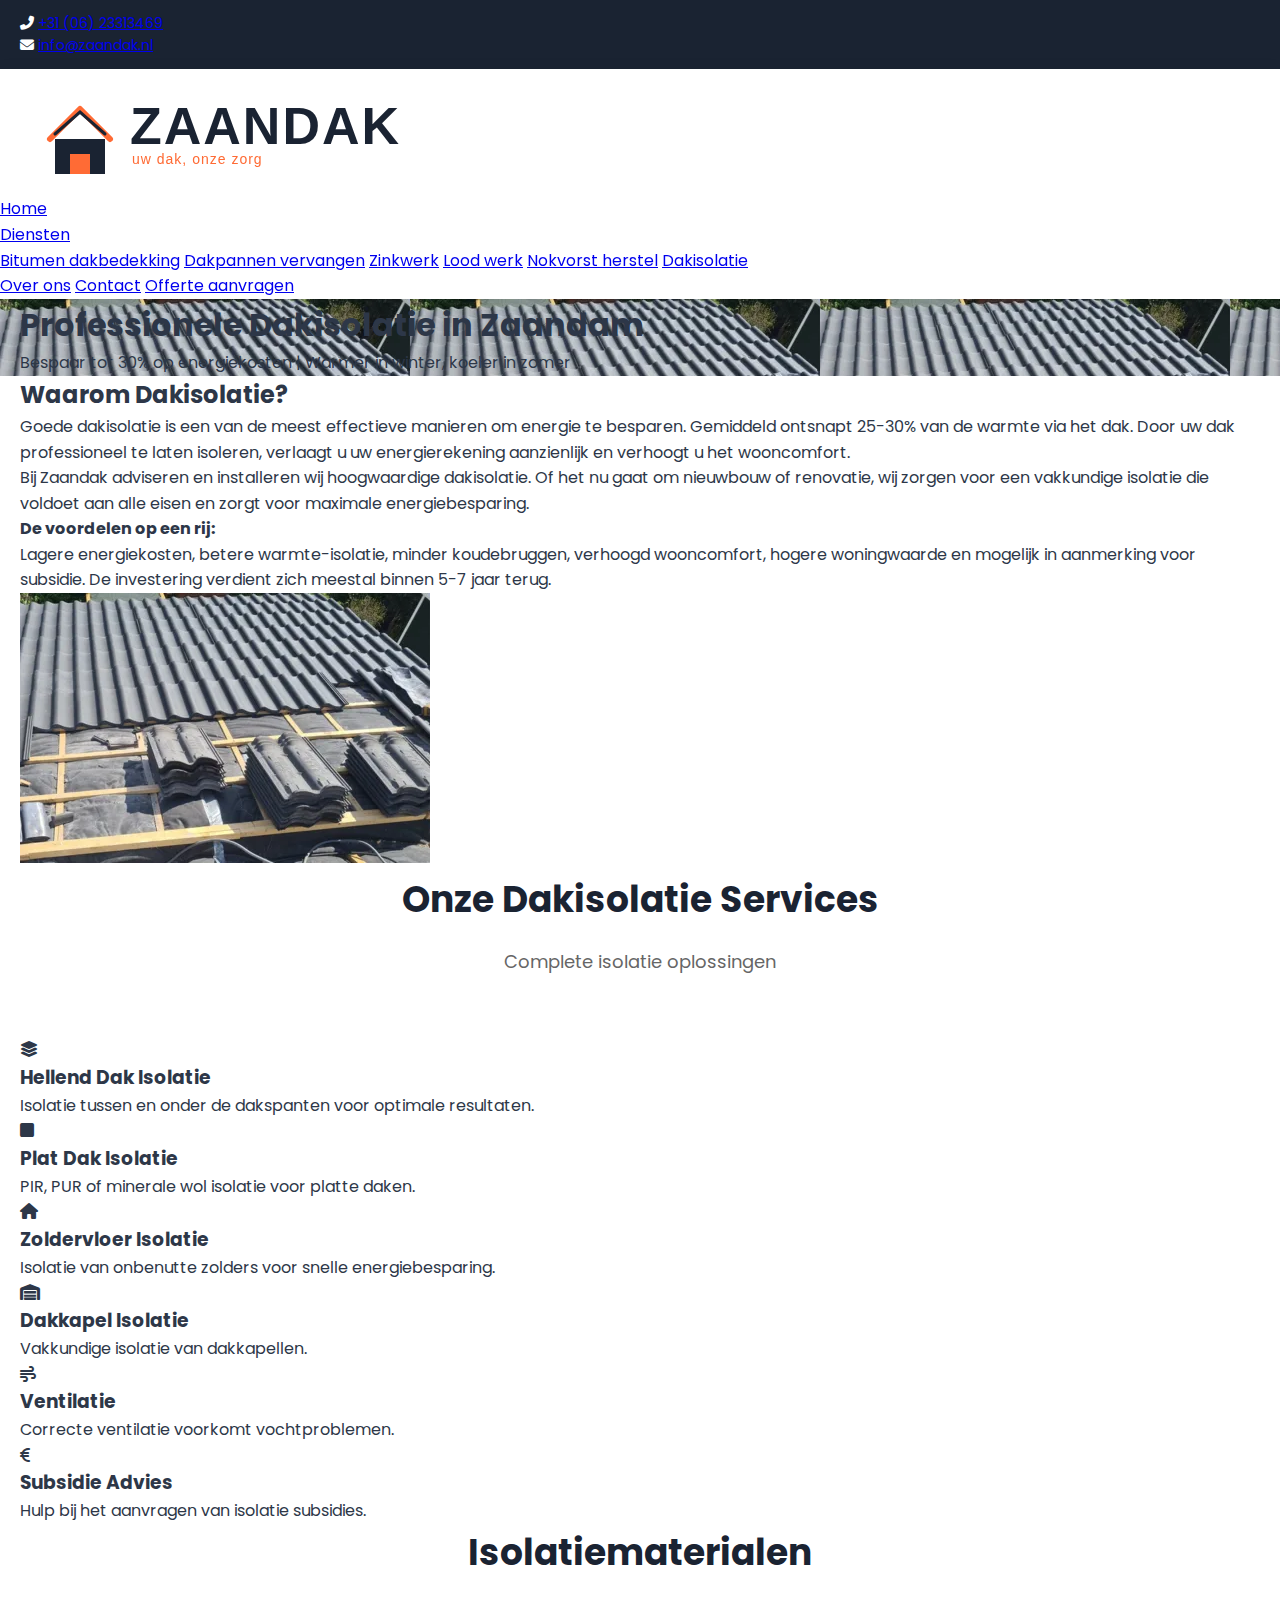
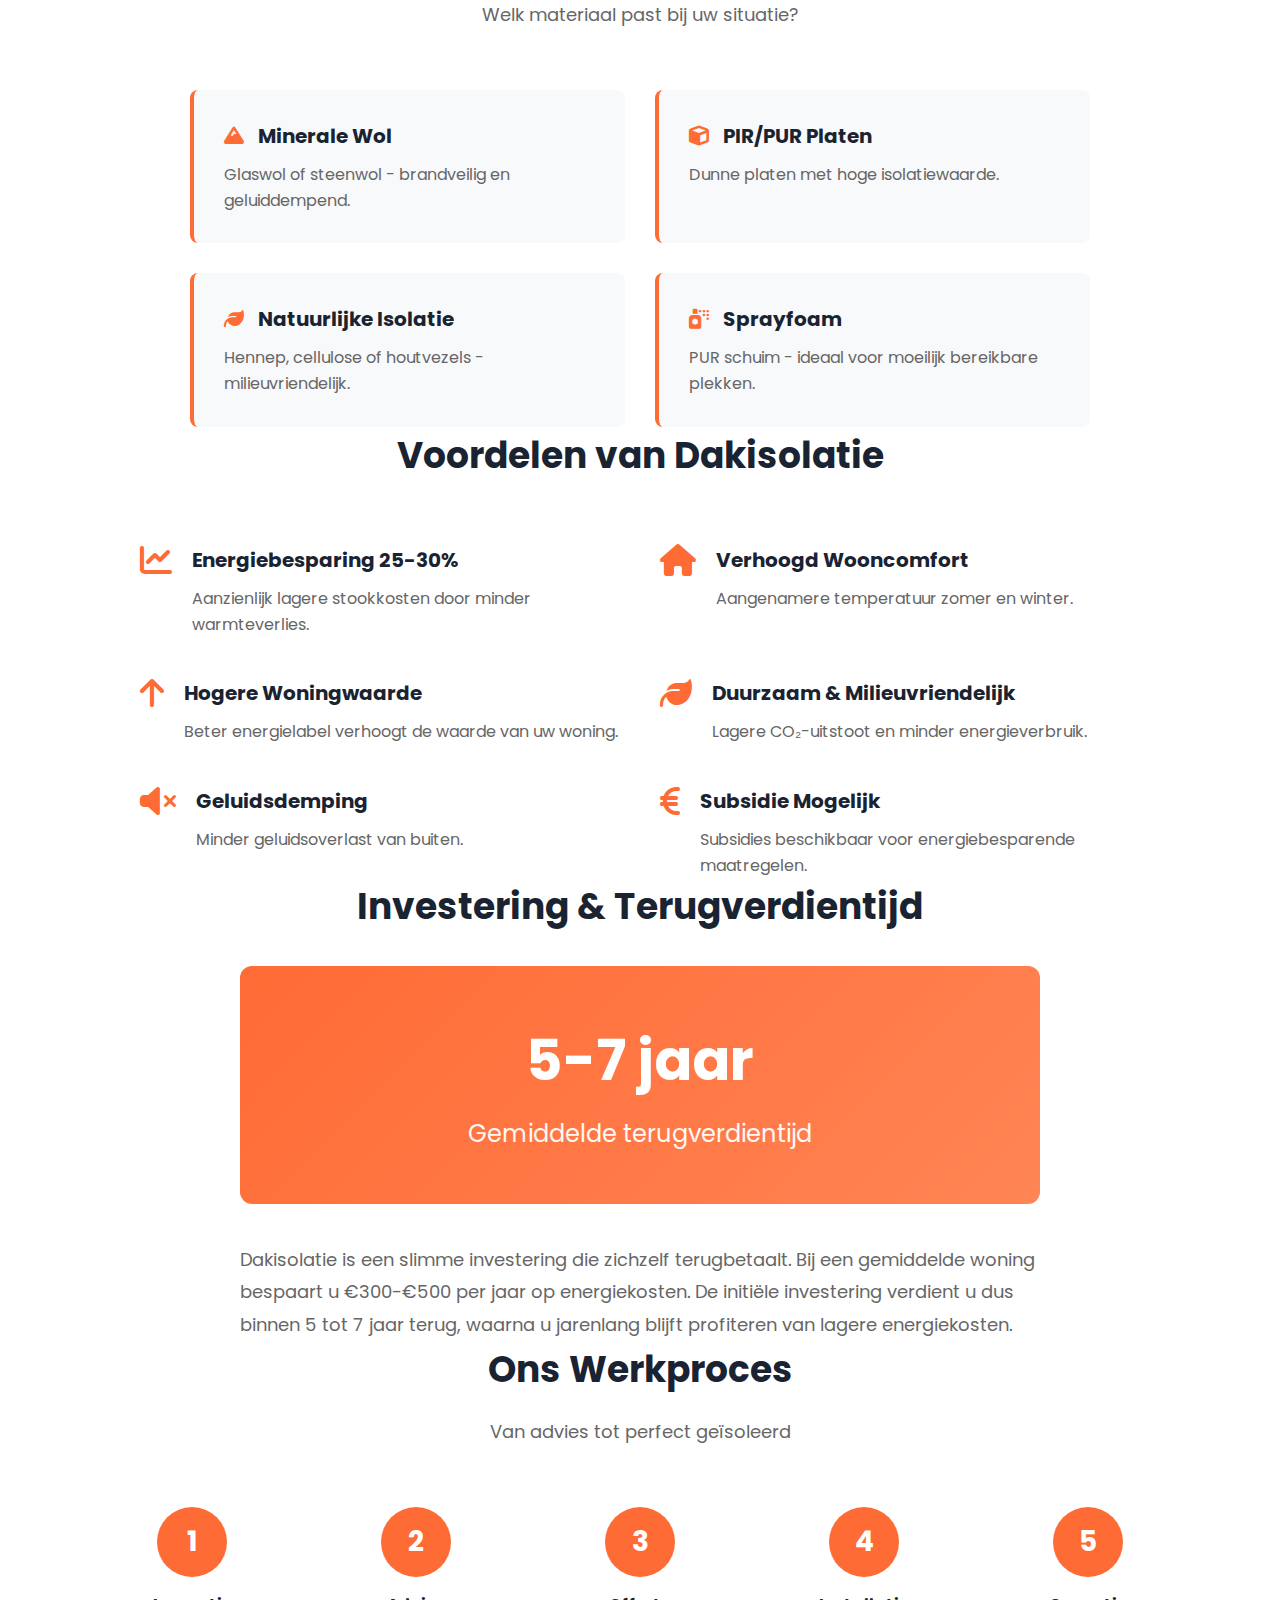
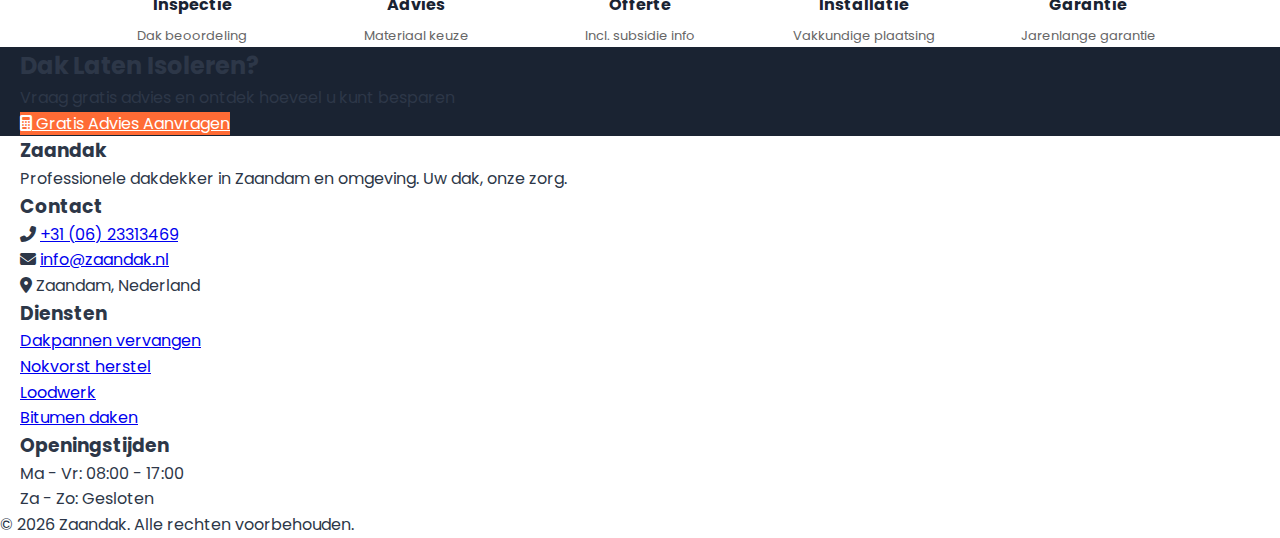
<file: dakisolatie.html>
<!DOCTYPE html>
<html lang="nl">
<head>
    <meta charset="UTF-8">
    <meta name="viewport" content="width=device-width, initial-scale=1.0">
    <meta http-equiv="X-UA-Compatible" content="IE=edge">
    
    <!-- Disable Cloudflare Email Obfuscation -->
    <meta name="cloudflare-email-obfuscation" content="off">
    
    <!-- Mobile Responsive Overrides -->
    <style>
        @media (max-width: 768px) {
            section { padding: 80px 0 !important; }
            h1 { font-size: 36px !important; }
            h2 { font-size: 28px !important; }
        }
        @media (max-width: 480px) {
            section { padding: 60px 0 !important; }
            h1 { font-size: 28px !important; }
            h2 { font-size: 24px !important; }
        }
    </style>
    
    <!-- DNS Prefetch & Preconnect -->
    <link rel="dns-prefetch" href="//fonts.googleapis.com">
    <link rel="dns-prefetch" href="//cdnjs.cloudflare.com">
    <link rel="preconnect" href="https://fonts.googleapis.com">
    <link rel="preconnect" href="https://fonts.gstatic.com" crossorigin>
    
    <!-- Primary SEO Meta Tags -->
    <title>Dakisolatie Zaandam | Dak Isoleren | Energiebesparing | Zaandak</title>
    <meta name="title" content="Dakisolatie Zaandam | Dak Isoleren | Energiebesparing | Zaandak">
    <meta name="description" content="✓ Professionele dakisolatie in Zaandam ✓ Energiebesparing tot 30% ✓ Alle soorten isolatie ✓ Subsidie mogelijk ✓ Gratis advies ✓ 20+ jaar ervaring">
    <meta name="keywords" content="dakisolatie zaandam, dak isoleren, energiebesparing, isolatiemateriaal, dakisolatie prijs, dak isoleren kosten, subsidie dakisolatie">
    <meta name="author" content="Zaandak">
    <meta name="robots" content="index, follow, max-snippet:-1, max-image-preview:large, max-video-preview:-1">
    <meta name="googlebot" content="index, follow">
    <meta name="language" content="nl">
    
    <!-- Geographic Meta Tags -->
    <meta name="geo.region" content="NL-NH">
    <meta name="geo.placename" content="Zaandam">
    <meta name="geo.position" content="52.4388;4.8264">
    
    <!-- Open Graph / Facebook -->
    <meta property="og:type" content="website">
    <meta property="og:url" content="https://zaandak.com/dakisolatie.html">
    <meta property="og:title" content="Dakisolatie Zaandam | Zaandak">
    <meta property="og:description" content="✓ Professionele dakisolatie ✓ Energiebesparing tot 30% ✓ Gratis advies">
    <meta property="og:image" content="https://zaandak.com/images/Dakpannen-Vervangen-Zaandam.webp">
    <meta property="og:locale" content="nl_NL">
    
    <!-- Twitter Card -->
    <meta name="twitter:card" content="summary_large_image">
    <meta name="twitter:title" content="Dakisolatie Zaandam | Zaandak">
    <meta name="twitter:description" content="✓ Professionele dakisolatie ✓ Energiebesparing tot 30%">
    <meta name="twitter:image" content="https://zaandak.com/images/Dakpannen-Vervangen-Zaandam.webp">
    
    <!-- Canonical -->
    <link rel="canonical" href="https://zaandak.com/dakisolatie.html">
    
    <!-- Google Fonts -->
    <link rel="preload" href="https://fonts.googleapis.com/css2?family=Poppins:wght@300;400;500;600;700;800&display=swap" as="style">
    <link href="https://fonts.googleapis.com/css2?family=Poppins:wght@300;400;500;600;700;800&display=swap" rel="stylesheet" media="print" onload="this.media='all'">
    <noscript><link href="https://fonts.googleapis.com/css2?family=Poppins:wght@300;400;500;600;700;800&display=swap" rel="stylesheet"></noscript>
    
    <!-- Font Awesome -->
    <link rel="preload" href="https://cdnjs.cloudflare.com/ajax/libs/font-awesome/6.5.1/css/all.min.css" as="style">
    <link rel="stylesheet" href="https://cdnjs.cloudflare.com/ajax/libs/font-awesome/6.5.1/css/all.min.css" crossorigin="anonymous" media="print" onload="this.media='all'">
    <noscript><link rel="stylesheet" href="https://cdnjs.cloudflare.com/ajax/libs/font-awesome/6.5.1/css/all.min.css"></noscript>
    
    <!-- Critical CSS -->
    <style>
        *{margin:0;padding:0;box-sizing:border-box}
        body{font-family:'Poppins',sans-serif;color:#2d3748;line-height:1.6;overflow-x:hidden;background:#fff}
        .top-bar{background:#1a2332;color:#fff;padding:12px 0;font-size:14px}
        .container{max-width:1400px;margin:0 auto;padding:0 20px;width:100%}
        header{background:#fff;box-shadow:0 2px 15px rgba(0,0,0,.08);position:sticky;top:0;z-index:1000}
    </style>
    
    <!-- Main Stylesheet -->
    <link rel="stylesheet" href="css/styles.css?v=3">
    
    <!-- Favicon -->
    <link rel="icon" type="image/svg+xml" href="images/favicon.svg">
    
    <!-- Structured Data / Schema.org -->
    <script type="application/ld+json">
    {
      "@context": "https://schema.org",
      "@type": "Service",
      "name": "Dakisolatie",
      "serviceType": "Dakisolatie",
      "provider": {
        "@type": "LocalBusiness",
        "name": "Zaandak",
        "telephone": "+31623313469",
        "email": "info@zaandak.nl",
        "address": {
          "@type": "PostalAddress",
          "addressLocality": "Zaandam",
          "addressRegion": "Noord-Holland",
          "addressCountry": "NL"
        }
      },
      "areaServed": {
        "@type": "City",
        "name": "Zaandam"
      },
      "description": "Professionele dakisolatie in Zaandam. Bespaar tot 30% op energiekosten met hoogwaardige dakisolatie. Subsidie mogelijk.",
      "offers": {
        "@type": "Offer",
        "availability": "https://schema.org/InStock",
        "priceSpecification": {
          "@type": "PriceSpecification",
          "priceCurrency": "EUR"
        }
      }
    }
    </script>
</head>

<body>
    <!-- Top Bar -->
    <div class="top-bar" role="complementary">
        <div class="container">
            <div class="top-bar-content">
                <div class="top-bar-item">
                    <i class="fas fa-phone-alt"></i>
                    <a href="tel:+31623313469">+31 (06) 23313469</a>
                </div>
                <div class="top-bar-item">
                    <i class="fas fa-envelope"></i>
                    <a href="mailto:info@zaandak.nl">info@zaandak.nl</a>
                </div>
            </div>
        </div>
    </div>

    <!-- Header -->
    <header id="header">
        <div class="header-content">
            <img src="images/logo.svg" alt="Zaandak Logo" class="logo">
            
            <nav id="nav">
                <a href="index.html">Home</a>
                
                <div class="dropdown">
                    <a href="index.html#diensten">Diensten</a>
                    <div class="dropdown-content">
                        <a href="bitumen-dakbedekking.html">Bitumen dakbedekking</a>
                        <a href="dakpannen-vervangen.html">Dakpannen vervangen</a>
                        <a href="zinkwerk.html">Zinkwerk</a>
                        <a href="loodwerk.html">Lood werk</a>
                        <a href="nokvorst-herstel.html">Nokvorst herstel</a>
                        <a href="dakisolatie.html">Dakisolatie</a>
                    </div>
                </div>
                
                <a href="over-ons.html">Over ons</a>
                <a href="contact.html">Contact</a>
                <a href="contact.html" class="cta-button">Offerte aanvragen</a>
            </nav>

            <div class="mobile-toggle" onclick="toggleMobileMenu()">
                <span></span>
                <span></span>
                <span></span>
            </div>
        </div>
    </header>

    <!-- Main Content -->
    <main id="main-content" role="main">
        
        <!-- Hero Section -->
        <section class="page-hero" style="background-image: url('images/Dakpannen-Vervangen-Zaandam.webp');">
            <div class="container">
                <h1>Professionele Dakisolatie in Zaandam</h1>
                <p>Bespaar tot 30% op energiekosten | Warmer in winter, koeler in zomer</p>
            </div>
        </section>

        <!-- Introduction Section -->
        <section class="content-section">
            <div class="container">
                <div class="info-grid">
                    <div class="info-content">
                        <h2>Waarom Dakisolatie?</h2>
                        <p>
                            Goede dakisolatie is een van de meest effectieve manieren om energie te besparen. Gemiddeld ontsnapt 25-30% van de warmte via het dak. Door uw dak professioneel te laten isoleren, verlaagt u uw energierekening aanzienlijk en verhoogt u het wooncomfort.
                        </p>
                        <p>
                            Bij Zaandak adviseren en installeren wij hoogwaardige dakisolatie. Of het nu gaat om nieuwbouw of renovatie, wij zorgen voor een vakkundige isolatie die voldoet aan alle eisen en zorgt voor maximale energiebesparing.
                        </p>
                        <p>
                            <strong>De voordelen op een rij:</strong><br>
                            Lagere energiekosten, betere warmte-isolatie, minder koudebruggen, verhoogd wooncomfort, hogere woningwaarde en mogelijk in aanmerking voor subsidie. De investering verdient zich meestal binnen 5-7 jaar terug.
                        </p>
                    </div>
                    <div class="info-image">
                        <img src="images/Dakpannen-Vervangen-Zaandam.webp" alt="Dakisolatie Zaandam" loading="lazy">
                    </div>
                </div>
            </div>
        </section>

        <!-- Services Details Section -->
        <section class="content-section content-section-gray">
            <div class="container">
                <div style="text-align: center; margin-bottom: 60px;">
                    <h2 style="font-size: 36px; color: #1a2332; margin-bottom: 20px;">Onze Dakisolatie Services</h2>
                    <p style="font-size: 18px; color: #666;">Complete isolatie oplossingen</p>
                </div>

                <div class="features-grid">
                    <div class="feature-item">
                        <div class="feature-icon">
                            <i class="fas fa-layer-group"></i>
                        </div>
                        <h3>Hellend Dak Isolatie</h3>
                        <p>Isolatie tussen en onder de dakspanten voor optimale resultaten.</p>
                    </div>

                    <div class="feature-item">
                        <div class="feature-icon">
                            <i class="fas fa-square"></i>
                        </div>
                        <h3>Plat Dak Isolatie</h3>
                        <p>PIR, PUR of minerale wol isolatie voor platte daken.</p>
                    </div>

                    <div class="feature-item">
                        <div class="feature-icon">
                            <i class="fas fa-home"></i>
                        </div>
                        <h3>Zoldervloer Isolatie</h3>
                        <p>Isolatie van onbenutte zolders voor snelle energiebesparing.</p>
                    </div>

                    <div class="feature-item">
                        <div class="feature-icon">
                            <i class="fas fa-warehouse"></i>
                        </div>
                        <h3>Dakkapel Isolatie</h3>
                        <p>Vakkundige isolatie van dakkapellen.</p>
                    </div>

                    <div class="feature-item">
                        <div class="feature-icon">
                            <i class="fas fa-wind"></i>
                        </div>
                        <h3>Ventilatie</h3>
                        <p>Correcte ventilatie voorkomt vochtproblemen.</p>
                    </div>

                    <div class="feature-item">
                        <div class="feature-icon">
                            <i class="fas fa-euro-sign"></i>
                        </div>
                        <h3>Subsidie Advies</h3>
                        <p>Hulp bij het aanvragen van isolatie subsidies.</p>
                    </div>
                </div>
            </div>
        </section>

        <!-- Insulation Types Section -->
        <section class="content-section">
            <div class="container">
                <div style="text-align: center; margin-bottom: 60px;">
                    <h2 style="font-size: 36px; color: #1a2332; margin-bottom: 20px;">Isolatiematerialen</h2>
                    <p style="font-size: 18px; color: #666;">Welk materiaal past bij uw situatie?</p>
                </div>

                <div style="max-width: 900px; margin: 0 auto;">
                    <div style="display: grid; grid-template-columns: repeat(2, 1fr); gap: 30px;">
                        
                        <div style="background: #f8f9fa; padding: 30px; border-radius: 8px; border-left: 4px solid #ff6b35;">
                            <h3 style="color: #1a2332; margin-bottom: 10px; font-size: 20px;">
                                <i class="fas fa-mountain" style="color: #ff6b35; margin-right: 10px;"></i>
                                Minerale Wol
                            </h3>
                            <p style="color: #666;">Glaswol of steenwol - brandveilig en geluiddempend.</p>
                        </div>

                        <div style="background: #f8f9fa; padding: 30px; border-radius: 8px; border-left: 4px solid #ff6b35;">
                            <h3 style="color: #1a2332; margin-bottom: 10px; font-size: 20px;">
                                <i class="fas fa-cube" style="color: #ff6b35; margin-right: 10px;"></i>
                                PIR/PUR Platen
                            </h3>
                            <p style="color: #666;">Dunne platen met hoge isolatiewaarde.</p>
                        </div>

                        <div style="background: #f8f9fa; padding: 30px; border-radius: 8px; border-left: 4px solid #ff6b35;">
                            <h3 style="color: #1a2332; margin-bottom: 10px; font-size: 20px;">
                                <i class="fas fa-leaf" style="color: #ff6b35; margin-right: 10px;"></i>
                                Natuurlijke Isolatie
                            </h3>
                            <p style="color: #666;">Hennep, cellulose of houtvezels - milieuvriendelijk.</p>
                        </div>

                        <div style="background: #f8f9fa; padding: 30px; border-radius: 8px; border-left: 4px solid #ff6b35;">
                            <h3 style="color: #1a2332; margin-bottom: 10px; font-size: 20px;">
                                <i class="fas fa-spray-can" style="color: #ff6b35; margin-right: 10px;"></i>
                                Sprayfoam
                            </h3>
                            <p style="color: #666;">PUR schuim - ideaal voor moeilijk bereikbare plekken.</p>
                        </div>

                    </div>
                </div>
            </div>
        </section>

        <!-- Benefits Section -->
        <section class="content-section content-section-gray">
            <div class="container">
                <div style="text-align: center; margin-bottom: 60px;">
                    <h2 style="font-size: 36px; color: #1a2332; margin-bottom: 20px;">Voordelen van Dakisolatie</h2>
                </div>

                <div style="max-width: 1000px; margin: 0 auto; display: grid; grid-template-columns: repeat(2, 1fr); gap: 40px;">
                    
                    <div style="display: flex; gap: 20px;">
                        <div style="flex-shrink: 0;">
                            <i class="fas fa-chart-line" style="color: #ff6b35; font-size: 32px;"></i>
                        </div>
                        <div>
                            <h3 style="font-size: 20px; color: #1a2332; margin-bottom: 10px;">Energiebesparing 25-30%</h3>
                            <p style="color: #666;">Aanzienlijk lagere stookkosten door minder warmteverlies.</p>
                        </div>
                    </div>

                    <div style="display: flex; gap: 20px;">
                        <div style="flex-shrink: 0;">
                            <i class="fas fa-home" style="color: #ff6b35; font-size: 32px;"></i>
                        </div>
                        <div>
                            <h3 style="font-size: 20px; color: #1a2332; margin-bottom: 10px;">Verhoogd Wooncomfort</h3>
                            <p style="color: #666;">Aangenamere temperatuur zomer en winter.</p>
                        </div>
                    </div>

                    <div style="display: flex; gap: 20px;">
                        <div style="flex-shrink: 0;">
                            <i class="fas fa-arrow-up" style="color: #ff6b35; font-size: 32px;"></i>
                        </div>
                        <div>
                            <h3 style="font-size: 20px; color: #1a2332; margin-bottom: 10px;">Hogere Woningwaarde</h3>
                            <p style="color: #666;">Beter energielabel verhoogt de waarde van uw woning.</p>
                        </div>
                    </div>

                    <div style="display: flex; gap: 20px;">
                        <div style="flex-shrink: 0;">
                            <i class="fas fa-leaf" style="color: #ff6b35; font-size: 32px;"></i>
                        </div>
                        <div>
                            <h3 style="font-size: 20px; color: #1a2332; margin-bottom: 10px;">Duurzaam & Milieuvriendelijk</h3>
                            <p style="color: #666;">Lagere CO₂-uitstoot en minder energieverbruik.</p>
                        </div>
                    </div>

                    <div style="display: flex; gap: 20px;">
                        <div style="flex-shrink: 0;">
                            <i class="fas fa-volume-mute" style="color: #ff6b35; font-size: 32px;"></i>
                        </div>
                        <div>
                            <h3 style="font-size: 20px; color: #1a2332; margin-bottom: 10px;">Geluidsdemping</h3>
                            <p style="color: #666;">Minder geluidsoverlast van buiten.</p>
                        </div>
                    </div>

                    <div style="display: flex; gap: 20px;">
                        <div style="flex-shrink: 0;">
                            <i class="fas fa-euro-sign" style="color: #ff6b35; font-size: 32px;"></i>
                        </div>
                        <div>
                            <h3 style="font-size: 20px; color: #1a2332; margin-bottom: 10px;">Subsidie Mogelijk</h3>
                            <p style="color: #666;">Subsidies beschikbaar voor energiebesparende maatregelen.</p>
                        </div>
                    </div>

                </div>
            </div>
        </section>

        <!-- ROI Section -->
        <section class="content-section">
            <div class="container">
                <div style="max-width: 800px; margin: 0 auto; text-align: center;">
                    <h2 style="font-size: 36px; color: #1a2332; margin-bottom: 30px;">Investering & Terugverdientijd</h2>
                    
                    <div style="background: linear-gradient(135deg, #ff6b35, #ff8555); padding: 50px; border-radius: 12px; color: #fff; margin-bottom: 40px;">
                        <div style="font-size: 56px; font-weight: 700; margin-bottom: 10px;">5-7 jaar</div>
                        <div style="font-size: 24px; opacity: 0.95;">Gemiddelde terugverdientijd</div>
                    </div>

                    <p style="font-size: 18px; color: #666; line-height: 1.8; text-align: left;">
                        Dakisolatie is een slimme investering die zichzelf terugbetaalt. Bij een gemiddelde woning bespaart u €300-€500 per jaar op energiekosten. De initiële investering verdient u dus binnen 5 tot 7 jaar terug, waarna u jarenlang blijft profiteren van lagere energiekosten.
                    </p>
                </div>
            </div>
        </section>

        <!-- Process Section -->
        <section class="content-section content-section-gray">
            <div class="container">
                <div style="text-align: center; margin-bottom: 60px;">
                    <h2 style="font-size: 36px; color: #1a2332; margin-bottom: 20px;">Ons Werkproces</h2>
                    <p style="font-size: 18px; color: #666;">Van advies tot perfect geïsoleerd</p>
                </div>

                <div style="max-width: 1100px; margin: 0 auto;">
                    <div style="display: grid; grid-template-columns: repeat(5, 1fr); gap: 20px;">
                        
                        <div style="text-align: center;">
                            <div style="width: 70px; height: 70px; background: #ff6b35; border-radius: 50%; display: flex; align-items: center; justify-content: center; margin: 0 auto 15px; font-size: 28px; font-weight: 700; color: #fff;">1</div>
                            <h3 style="font-size: 16px; color: #1a2332; margin-bottom: 8px;">Inspectie</h3>
                            <p style="color: #666; font-size: 13px;">Dak beoordeling</p>
                        </div>

                        <div style="text-align: center;">
                            <div style="width: 70px; height: 70px; background: #ff6b35; border-radius: 50%; display: flex; align-items: center; justify-content: center; margin: 0 auto 15px; font-size: 28px; font-weight: 700; color: #fff;">2</div>
                            <h3 style="font-size: 16px; color: #1a2332; margin-bottom: 8px;">Advies</h3>
                            <p style="color: #666; font-size: 13px;">Materiaal keuze</p>
                        </div>

                        <div style="text-align: center;">
                            <div style="width: 70px; height: 70px; background: #ff6b35; border-radius: 50%; display: flex; align-items: center; justify-content: center; margin: 0 auto 15px; font-size: 28px; font-weight: 700; color: #fff;">3</div>
                            <h3 style="font-size: 16px; color: #1a2332; margin-bottom: 8px;">Offerte</h3>
                            <p style="color: #666; font-size: 13px;">Incl. subsidie info</p>
                        </div>

                        <div style="text-align: center;">
                            <div style="width: 70px; height: 70px; background: #ff6b35; border-radius: 50%; display: flex; align-items: center; justify-content: center; margin: 0 auto 15px; font-size: 28px; font-weight: 700; color: #fff;">4</div>
                            <h3 style="font-size: 16px; color: #1a2332; margin-bottom: 8px;">Installatie</h3>
                            <p style="color: #666; font-size: 13px;">Vakkundige plaatsing</p>
                        </div>

                        <div style="text-align: center;">
                            <div style="width: 70px; height: 70px; background: #ff6b35; border-radius: 50%; display: flex; align-items: center; justify-content: center; margin: 0 auto 15px; font-size: 28px; font-weight: 700; color: #fff;">5</div>
                            <h3 style="font-size: 16px; color: #1a2332; margin-bottom: 8px;">Garantie</h3>
                            <p style="color: #666; font-size: 13px;">Jarenlange garantie</p>
                        </div>

                    </div>
                </div>
            </div>
        </section>

        <!-- CTA Section -->
        <section class="whatsapp-cta" style="background: #1a2332;">
            <div class="container">
                <h2>Dak Laten Isoleren?</h2>
                <p>Vraag gratis advies en ontdek hoeveel u kunt besparen</p>
                <a href="contact.html" class="whatsapp-button" style="background: #ff6b35; color: #fff;">
                    <i class="fas fa-calculator"></i>
                    Gratis Advies Aanvragen
                </a>
            </div>
        </section>

    </main>

    <!-- Footer -->
    <footer class="footer" role="contentinfo">
        <div class="container">
            <div class="footer-content">
            <div class="footer-section">
                <h3>Zaandak</h3>
                <p>Professionele dakdekker in Zaandam en omgeving. Uw dak, onze zorg.</p>
            </div>
            
            <div class="footer-section">
                <h3>Contact</h3>
                <p>
                    <i class="fas fa-phone-alt"></i>
                    <a href="tel:+31623313469">+31 (06) 23313469</a>
                </p>
                <p>
                    <i class="fas fa-envelope"></i>
                    <a href="mailto:info@zaandak.nl">info@zaandak.nl</a>
                </p>
                <p>
                    <i class="fas fa-map-marker-alt"></i>
                    Zaandam, Nederland
                </p>
            </div>
            
            <div class="footer-section">
                <h3>Diensten</h3>
                <p><a href="dakpannen-vervangen.html">Dakpannen vervangen</a></p>
                <p><a href="nokvorst-herstel.html">Nokvorst herstel</a></p>
                <p><a href="loodwerk.html">Loodwerk</a></p>
                <p><a href="bitumen-dakbedekking.html">Bitumen daken</a></p>
            </div>
            
            <div class="footer-section">
                <h3>Openingstijden</h3>
                <p>Ma - Vr: 08:00 - 17:00</p>
                <p>Za - Zo: Gesloten</p>
            </div>
            </div>
        </div>
        
        <div class="footer-bottom">
            <p>&copy; 2026 Zaandak. Alle rechten voorbehouden.</p>
        </div>
    </footer>

    <!-- JavaScript -->
    <script src="js/script.js"></script>
    
    <!-- Service Worker -->
    <script>
        if ('serviceWorker' in navigator) {
            window.addEventListener('load', () => {
                navigator.serviceWorker.register('/sw.js').catch(() => {});
            });
        }
    </script>
</body>
</html>
</file>
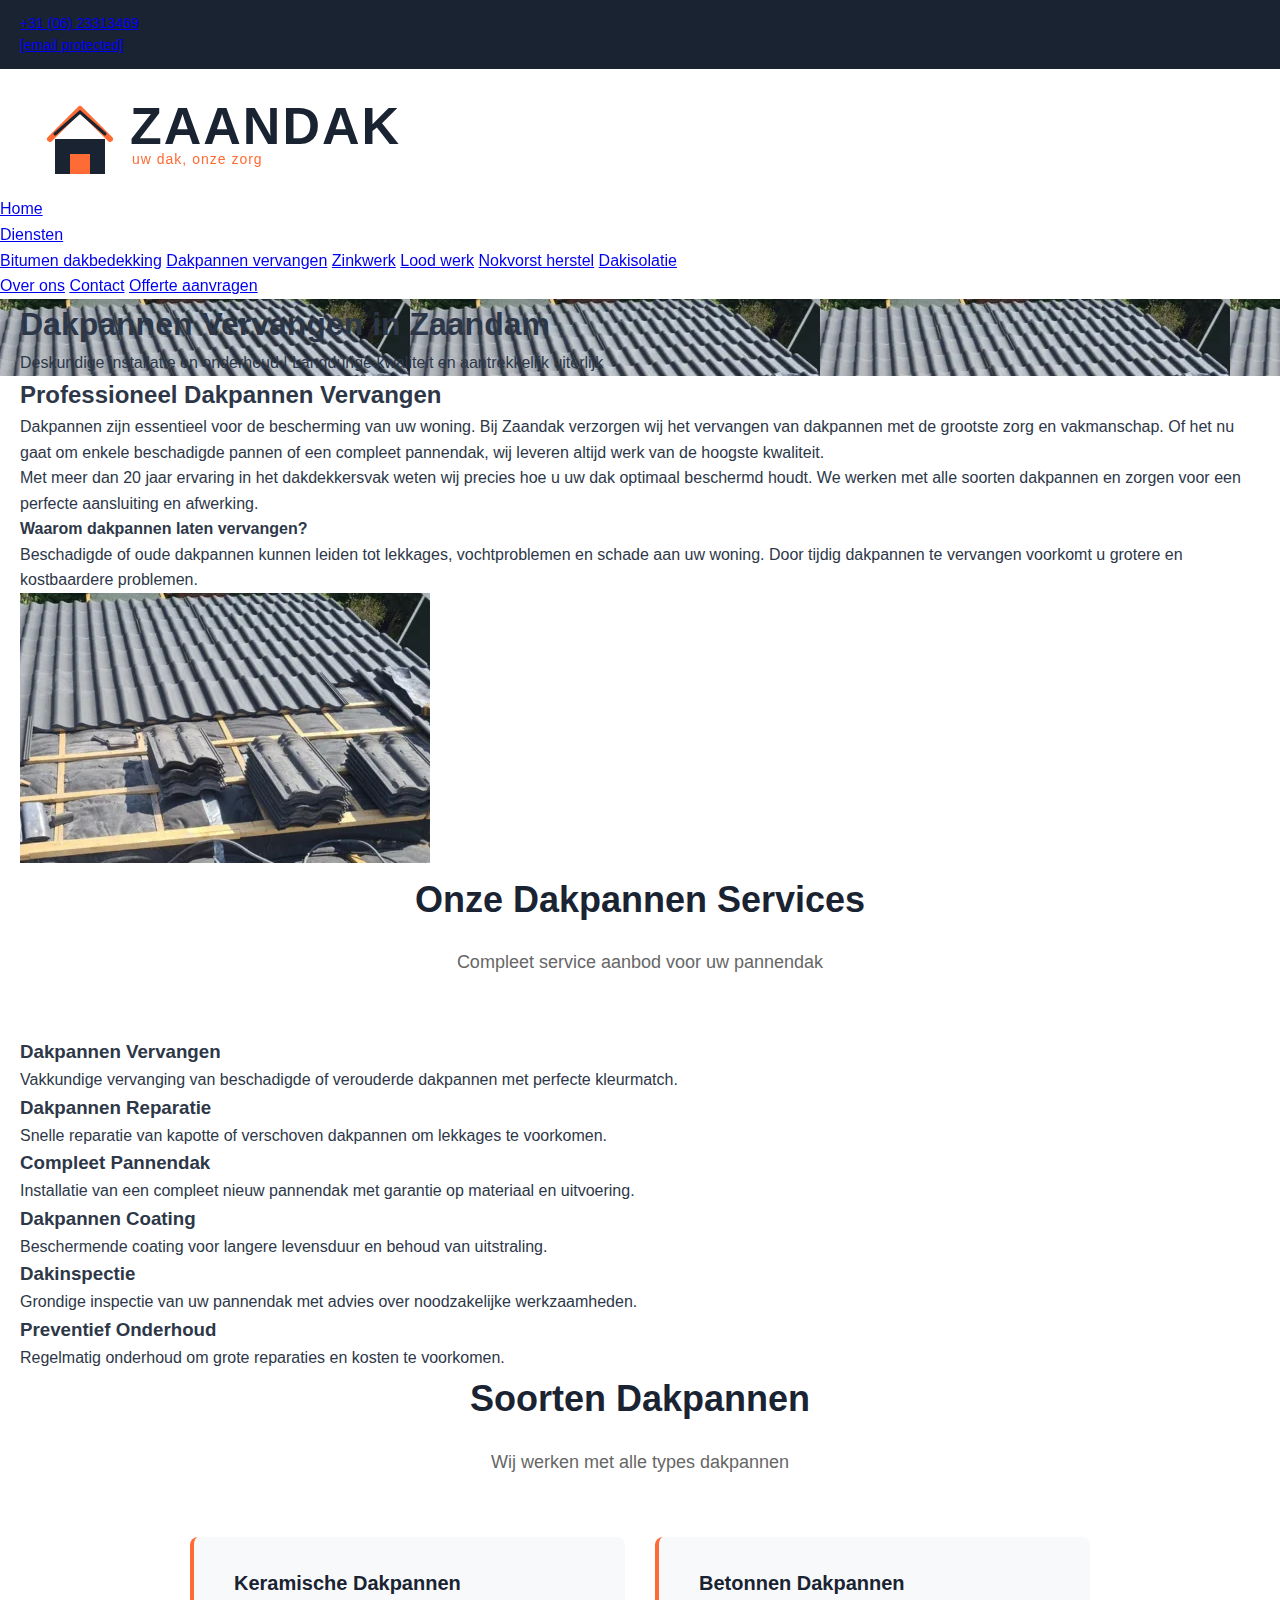
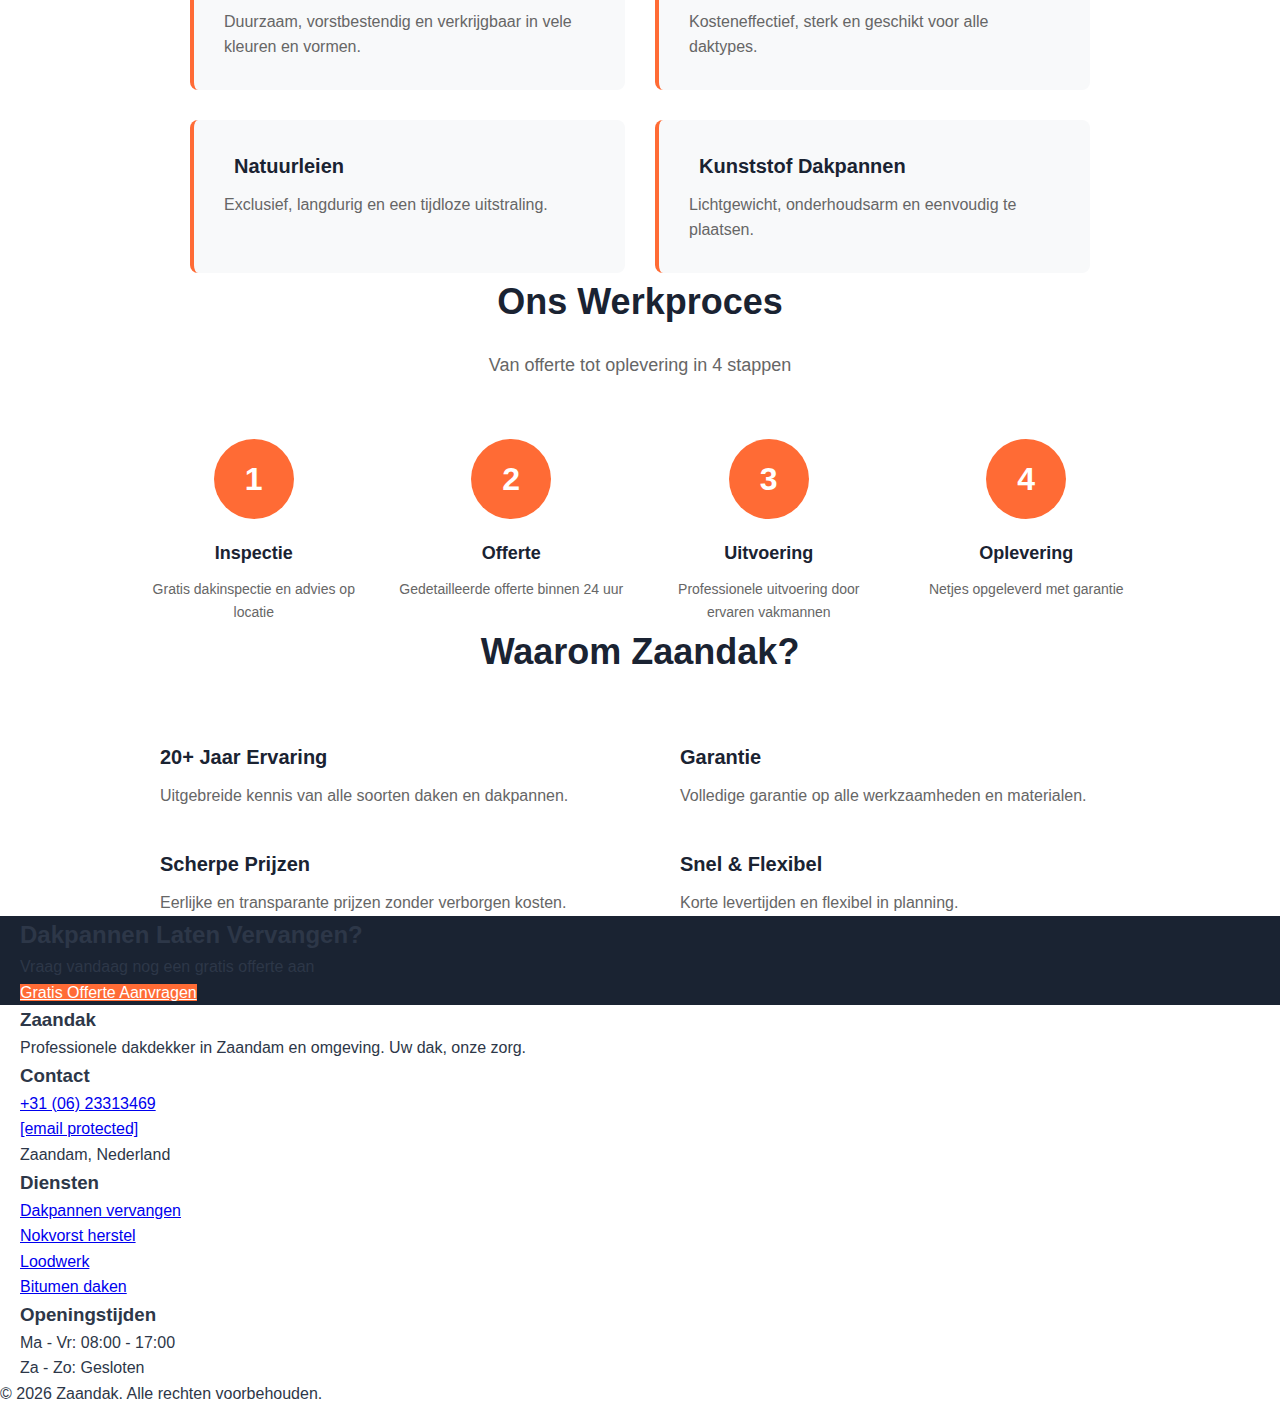
<file: dakpannen-vervangen.html>
<!DOCTYPE html>
<html lang="nl">
<head>
    <meta charset="UTF-8">
    <meta name="viewport" content="width=device-width, initial-scale=1.0">
    <meta http-equiv="X-UA-Compatible" content="IE=edge">
    
    <!-- Disable Cloudflare Email Obfuscation -->
    <meta name="cloudflare-email-obfuscation" content="off">
    
    <!-- Mobile Responsive Overrides -->
    <style>
        @media (max-width: 768px) {
            section { padding: 80px 0 !important; }
            h1 { font-size: 36px !important; }
            h2 { font-size: 28px !important; }
        }
        @media (max-width: 480px) {
            section { padding: 60px 0 !important; }
            h1 { font-size: 28px !important; }
            h2 { font-size: 24px !important; }
        }
    </style>
    
    <!-- DNS Prefetch & Preconnect -->
    <link rel="dns-prefetch" href="//fonts.googleapis.com">
    <link rel="dns-prefetch" href="//cdnjs.cloudflare.com">
    <link rel="preconnect" href="https://fonts.googleapis.com">
    <link rel="preconnect" href="https://fonts.gstatic.com" crossorigin>
    
    <!-- Primary SEO Meta Tags -->
    <title>Dakpannen Vervangen Zaandam | Professionele Dakdekker | Zaandak</title>
    <meta name="title" content="Dakpannen Vervangen Zaandam | Professionele Dakdekker | Zaandak">
    <meta name="description" content="✓ Dakpannen vervangen in Zaandam ✓ Vakkundige installatie ✓ 20+ jaar ervaring ✓ Alle soorten dakpannen ✓ Gratis offerte ✓ Snel & Betrouwbaar">
    <meta name="keywords" content="dakpannen vervangen zaandam, dakpannen vervangen, dakpannen reparatie zaandam, dakpannen installatie, pannendak herstel, dakpan specialist zaandam, dakdekker zaandam">
    <meta name="author" content="Zaandak">
    <meta name="robots" content="index, follow, max-snippet:-1, max-image-preview:large, max-video-preview:-1">
    <meta name="googlebot" content="index, follow">
    <meta name="language" content="nl">
    
    <!-- Geographic Meta Tags -->
    <meta name="geo.region" content="NL-NH">
    <meta name="geo.placename" content="Zaandam">
    <meta name="geo.position" content="52.4388;4.8264">
    
    <!-- Open Graph / Facebook -->
    <meta property="og:type" content="website">
    <meta property="og:url" content="https://zaandak.com/dakpannen-vervangen.html">
    <meta property="og:title" content="Dakpannen Vervangen Zaandam | Zaandak">
    <meta property="og:description" content="✓ Professioneel dakpannen vervangen in Zaandam ✓ 20+ jaar ervaring ✓ Gratis offerte">
    <meta property="og:image" content="https://zaandak.com/images/Dakpannen-Vervangen-Zaandam.webp">
    <meta property="og:locale" content="nl_NL">
    
    <!-- Twitter Card -->
    <meta name="twitter:card" content="summary_large_image">
    <meta name="twitter:title" content="Dakpannen Vervangen Zaandam | Zaandak">
    <meta name="twitter:description" content="✓ Professioneel dakpannen vervangen in Zaandam ✓ Gratis offerte">
    <meta name="twitter:image" content="https://zaandak.com/images/Dakpannen-Vervangen-Zaandam.webp">
    
    <!-- Canonical -->
    <link rel="canonical" href="https://zaandak.com/dakpannen-vervangen.html">
    
    <!-- Google Fonts -->
    <link rel="preload" href="https://fonts.googleapis.com/css2?family=Poppins:wght@300;400;500;600;700;800&display=swap" as="style">
    <link href="https://fonts.googleapis.com/css2?family=Poppins:wght@300;400;500;600;700;800&display=swap" rel="stylesheet" media="print" onload="this.media='all'">
    <noscript><link href="https://fonts.googleapis.com/css2?family=Poppins:wght@300;400;500;600;700;800&display=swap" rel="stylesheet"></noscript>
    
    <!-- Font Awesome -->
    <link rel="preload" href="https://cdnjs.cloudflare.com/ajax/libs/font-awesome/6.5.1/css/all.min.css" as="style">
    <link rel="stylesheet" href="https://cdnjs.cloudflare.com/ajax/libs/font-awesome/6.5.1/css/all.min.css" crossorigin="anonymous" media="print" onload="this.media='all'">
    <noscript><link rel="stylesheet" href="https://cdnjs.cloudflare.com/ajax/libs/font-awesome/6.5.1/css/all.min.css"></noscript>
    
    <!-- Critical CSS -->
    <style>
        *{margin:0;padding:0;box-sizing:border-box}
        body{font-family:'Poppins',sans-serif;color:#2d3748;line-height:1.6;overflow-x:hidden;background:#fff}
        .top-bar{background:#1a2332;color:#fff;padding:12px 0;font-size:14px}
        .container{max-width:1400px;margin:0 auto;padding:0 20px;width:100%}
        header{background:#fff;box-shadow:0 2px 15px rgba(0,0,0,.08);position:sticky;top:0;z-index:1000}
    </style>
    
    <!-- Main Stylesheet -->
    <link rel="stylesheet" href="css/styles.css?v=3">
    
    <!-- Favicon -->
    <link rel="icon" type="image/svg+xml" href="images/favicon.svg">
    
    <!-- Structured Data / Schema.org -->
    <script type="application/ld+json">
    {
      "@context": "https://schema.org",
      "@type": "Service",
      "name": "Dakpannen Vervangen",
      "serviceType": "Dakpannen Vervangen",
      "provider": {
        "@type": "LocalBusiness",
        "name": "Zaandak",
        "telephone": "+31623313469",
        "email": "info@zaandak.nl",
        "address": {
          "@type": "PostalAddress",
          "addressLocality": "Zaandam",
          "addressRegion": "Noord-Holland",
          "addressCountry": "NL"
        }
      },
      "areaServed": {
        "@type": "City",
        "name": "Zaandam"
      },
      "description": "Professioneel dakpannen vervangen in Zaandam. Deskundige installatie en onderhoud met garantie van langdurige kwaliteit.",
      "offers": {
        "@type": "Offer",
        "availability": "https://schema.org/InStock",
        "priceSpecification": {
          "@type": "PriceSpecification",
          "priceCurrency": "EUR"
        }
      }
    }
    </script>
</head>

<body>
    <!-- Top Bar -->
    <div class="top-bar" role="complementary">
        <div class="container">
            <div class="top-bar-content">
                <div class="top-bar-item">
                    <i class="fas fa-phone-alt"></i>
                    <a href="tel:+31623313469">+31 (06) 23313469</a>
                </div>
                <div class="top-bar-item">
                    <i class="fas fa-envelope"></i>
                    <a href="/cdn-cgi/l/email-protection#d5bcbbb3ba95afb4b4bbb1b4befbbbb9"><span class="__cf_email__" data-cfemail="3e575058517e445f5f505a5f55105052">[email&#160;protected]</span></a>
                </div>
            </div>
        </div>
    </div>

    <!-- Header -->
    <header id="header">
        <div class="header-content">
            <img src="images/logo.svg" alt="Zaandak Logo" class="logo">
            
            <nav id="nav">
                <a href="index.html">Home</a>
                
                <div class="dropdown">
                    <a href="index.html#diensten">Diensten</a>
                    <div class="dropdown-content">
                        <a href="bitumen-dakbedekking.html">Bitumen dakbedekking</a>
                        <a href="dakpannen-vervangen.html">Dakpannen vervangen</a>
                        <a href="zinkwerk.html">Zinkwerk</a>
                        <a href="loodwerk.html">Lood werk</a>
                        <a href="nokvorst-herstel.html">Nokvorst herstel</a>
                        <a href="dakisolatie.html">Dakisolatie</a>
                    </div>
                </div>
                
                <a href="over-ons.html">Over ons</a>
                <a href="contact.html">Contact</a>
                <a href="contact.html" class="cta-button">Offerte aanvragen</a>
            </nav>

            <div class="mobile-toggle" onclick="toggleMobileMenu()">
                <span></span>
                <span></span>
                <span></span>
            </div>
        </div>
    </header>

    <!-- Main Content -->
    <main id="main-content" role="main">
        
        <!-- Hero Section -->
        <section class="page-hero" style="background-image: url('images/Dakpannen-Vervangen-Zaandam.webp');">
            <div class="container">
                <h1>Dakpannen Vervangen in Zaandam</h1>
                <p>Deskundige installatie en onderhoud | Langdurige kwaliteit en aantrekkelijk uiterlijk</p>
            </div>
        </section>

        <!-- Introduction Section -->
        <section class="content-section">
            <div class="container">
                <div class="info-grid">
                    <div class="info-content">
                        <h2>Professioneel Dakpannen Vervangen</h2>
                        <p>
                            Dakpannen zijn essentieel voor de bescherming van uw woning. Bij Zaandak verzorgen wij het vervangen van dakpannen met de grootste zorg en vakmanschap. Of het nu gaat om enkele beschadigde pannen of een compleet pannendak, wij leveren altijd werk van de hoogste kwaliteit.
                        </p>
                        <p>
                            Met meer dan 20 jaar ervaring in het dakdekkersvak weten wij precies hoe u uw dak optimaal beschermd houdt. We werken met alle soorten dakpannen en zorgen voor een perfecte aansluiting en afwerking.
                        </p>
                        <p>
                            <strong>Waarom dakpannen laten vervangen?</strong><br>
                            Beschadigde of oude dakpannen kunnen leiden tot lekkages, vochtproblemen en schade aan uw woning. Door tijdig dakpannen te vervangen voorkomt u grotere en kostbaardere problemen.
                        </p>
                    </div>
                    <div class="info-image">
                        <img src="images/Dakpannen-Vervangen-Zaandam.webp" alt="Dakpannen vervangen Zaandam" loading="lazy">
                    </div>
                </div>
            </div>
        </section>

        <!-- Services Details Section -->
        <section class="content-section content-section-gray">
            <div class="container">
                <div style="text-align: center; margin-bottom: 60px;">
                    <h2 style="font-size: 36px; color: #1a2332; margin-bottom: 20px;">Onze Dakpannen Services</h2>
                    <p style="font-size: 18px; color: #666;">Compleet service aanbod voor uw pannendak</p>
                </div>

                <div class="features-grid">
                    <div class="feature-item">
                        <div class="feature-icon">
                            <i class="fas fa-sync-alt"></i>
                        </div>
                        <h3>Dakpannen Vervangen</h3>
                        <p>Vakkundige vervanging van beschadigde of verouderde dakpannen met perfecte kleurmatch.</p>
                    </div>

                    <div class="feature-item">
                        <div class="feature-icon">
                            <i class="fas fa-tools"></i>
                        </div>
                        <h3>Dakpannen Reparatie</h3>
                        <p>Snelle reparatie van kapotte of verschoven dakpannen om lekkages te voorkomen.</p>
                    </div>

                    <div class="feature-item">
                        <div class="feature-icon">
                            <i class="fas fa-home"></i>
                        </div>
                        <h3>Compleet Pannendak</h3>
                        <p>Installatie van een compleet nieuw pannendak met garantie op materiaal en uitvoering.</p>
                    </div>

                    <div class="feature-item">
                        <div class="feature-icon">
                            <i class="fas fa-paint-brush"></i>
                        </div>
                        <h3>Dakpannen Coating</h3>
                        <p>Beschermende coating voor langere levensduur en behoud van uitstraling.</p>
                    </div>

                    <div class="feature-item">
                        <div class="feature-icon">
                            <i class="fas fa-search"></i>
                        </div>
                        <h3>Dakinspectie</h3>
                        <p>Grondige inspectie van uw pannendak met advies over noodzakelijke werkzaamheden.</p>
                    </div>

                    <div class="feature-item">
                        <div class="feature-icon">
                            <i class="fas fa-shield-alt"></i>
                        </div>
                        <h3>Preventief Onderhoud</h3>
                        <p>Regelmatig onderhoud om grote reparaties en kosten te voorkomen.</p>
                    </div>
                </div>
            </div>
        </section>

        <!-- Types of Roof Tiles -->
        <section class="content-section">
            <div class="container">
                <div style="text-align: center; margin-bottom: 60px;">
                    <h2 style="font-size: 36px; color: #1a2332; margin-bottom: 20px;">Soorten Dakpannen</h2>
                    <p style="font-size: 18px; color: #666;">Wij werken met alle types dakpannen</p>
                </div>

                <div style="max-width: 900px; margin: 0 auto;">
                    <div style="display: grid; grid-template-columns: repeat(2, 1fr); gap: 30px;">
                        
                        <div style="background: #f8f9fa; padding: 30px; border-radius: 8px; border-left: 4px solid #ff6b35;">
                            <h3 style="color: #1a2332; margin-bottom: 10px; font-size: 20px;">
                                <i class="fas fa-check-circle" style="color: #ff6b35; margin-right: 10px;"></i>
                                Keramische Dakpannen
                            </h3>
                            <p style="color: #666;">Duurzaam, vorstbestendig en verkrijgbaar in vele kleuren en vormen.</p>
                        </div>

                        <div style="background: #f8f9fa; padding: 30px; border-radius: 8px; border-left: 4px solid #ff6b35;">
                            <h3 style="color: #1a2332; margin-bottom: 10px; font-size: 20px;">
                                <i class="fas fa-check-circle" style="color: #ff6b35; margin-right: 10px;"></i>
                                Betonnen Dakpannen
                            </h3>
                            <p style="color: #666;">Kosteneffectief, sterk en geschikt voor alle daktypes.</p>
                        </div>

                        <div style="background: #f8f9fa; padding: 30px; border-radius: 8px; border-left: 4px solid #ff6b35;">
                            <h3 style="color: #1a2332; margin-bottom: 10px; font-size: 20px;">
                                <i class="fas fa-check-circle" style="color: #ff6b35; margin-right: 10px;"></i>
                                Natuurleien
                            </h3>
                            <p style="color: #666;">Exclusief, langdurig en een tijdloze uitstraling.</p>
                        </div>

                        <div style="background: #f8f9fa; padding: 30px; border-radius: 8px; border-left: 4px solid #ff6b35;">
                            <h3 style="color: #1a2332; margin-bottom: 10px; font-size: 20px;">
                                <i class="fas fa-check-circle" style="color: #ff6b35; margin-right: 10px;"></i>
                                Kunststof Dakpannen
                            </h3>
                            <p style="color: #666;">Lichtgewicht, onderhoudsarm en eenvoudig te plaatsen.</p>
                        </div>

                    </div>
                </div>
            </div>
        </section>

        <!-- Process Section -->
        <section class="content-section content-section-gray">
            <div class="container">
                <div style="text-align: center; margin-bottom: 60px;">
                    <h2 style="font-size: 36px; color: #1a2332; margin-bottom: 20px;">Ons Werkproces</h2>
                    <p style="font-size: 18px; color: #666;">Van offerte tot oplevering in 4 stappen</p>
                </div>

                <div style="max-width: 1000px; margin: 0 auto;">
                    <div style="display: grid; grid-template-columns: repeat(4, 1fr); gap: 30px;">
                        
                        <div style="text-align: center;">
                            <div style="width: 80px; height: 80px; background: #ff6b35; border-radius: 50%; display: flex; align-items: center; justify-content: center; margin: 0 auto 20px; font-size: 32px; font-weight: 700; color: #fff;">1</div>
                            <h3 style="font-size: 18px; color: #1a2332; margin-bottom: 10px;">Inspectie</h3>
                            <p style="color: #666; font-size: 14px;">Gratis dakinspectie en advies op locatie</p>
                        </div>

                        <div style="text-align: center;">
                            <div style="width: 80px; height: 80px; background: #ff6b35; border-radius: 50%; display: flex; align-items: center; justify-content: center; margin: 0 auto 20px; font-size: 32px; font-weight: 700; color: #fff;">2</div>
                            <h3 style="font-size: 18px; color: #1a2332; margin-bottom: 10px;">Offerte</h3>
                            <p style="color: #666; font-size: 14px;">Gedetailleerde offerte binnen 24 uur</p>
                        </div>

                        <div style="text-align: center;">
                            <div style="width: 80px; height: 80px; background: #ff6b35; border-radius: 50%; display: flex; align-items: center; justify-content: center; margin: 0 auto 20px; font-size: 32px; font-weight: 700; color: #fff;">3</div>
                            <h3 style="font-size: 18px; color: #1a2332; margin-bottom: 10px;">Uitvoering</h3>
                            <p style="color: #666; font-size: 14px;">Professionele uitvoering door ervaren vakmannen</p>
                        </div>

                        <div style="text-align: center;">
                            <div style="width: 80px; height: 80px; background: #ff6b35; border-radius: 50%; display: flex; align-items: center; justify-content: center; margin: 0 auto 20px; font-size: 32px; font-weight: 700; color: #fff;">4</div>
                            <h3 style="font-size: 18px; color: #1a2332; margin-bottom: 10px;">Oplevering</h3>
                            <p style="color: #666; font-size: 14px;">Netjes opgeleverd met garantie</p>
                        </div>

                    </div>
                </div>
            </div>
        </section>

        <!-- Why Choose Us -->
        <section class="content-section">
            <div class="container">
                <div style="text-align: center; margin-bottom: 60px;">
                    <h2 style="font-size: 36px; color: #1a2332; margin-bottom: 20px;">Waarom Zaandak?</h2>
                </div>

                <div style="max-width: 1000px; margin: 0 auto; display: grid; grid-template-columns: repeat(2, 1fr); gap: 40px;">
                    
                    <div style="display: flex; gap: 20px;">
                        <div style="flex-shrink: 0;">
                            <i class="fas fa-medal" style="color: #ff6b35; font-size: 32px;"></i>
                        </div>
                        <div>
                            <h3 style="font-size: 20px; color: #1a2332; margin-bottom: 10px;">20+ Jaar Ervaring</h3>
                            <p style="color: #666;">Uitgebreide kennis van alle soorten daken en dakpannen.</p>
                        </div>
                    </div>

                    <div style="display: flex; gap: 20px;">
                        <div style="flex-shrink: 0;">
                            <i class="fas fa-certificate" style="color: #ff6b35; font-size: 32px;"></i>
                        </div>
                        <div>
                            <h3 style="font-size: 20px; color: #1a2332; margin-bottom: 10px;">Garantie</h3>
                            <p style="color: #666;">Volledige garantie op alle werkzaamheden en materialen.</p>
                        </div>
                    </div>

                    <div style="display: flex; gap: 20px;">
                        <div style="flex-shrink: 0;">
                            <i class="fas fa-euro-sign" style="color: #ff6b35; font-size: 32px;"></i>
                        </div>
                        <div>
                            <h3 style="font-size: 20px; color: #1a2332; margin-bottom: 10px;">Scherpe Prijzen</h3>
                            <p style="color: #666;">Eerlijke en transparante prijzen zonder verborgen kosten.</p>
                        </div>
                    </div>

                    <div style="display: flex; gap: 20px;">
                        <div style="flex-shrink: 0;">
                            <i class="fas fa-clock" style="color: #ff6b35; font-size: 32px;"></i>
                        </div>
                        <div>
                            <h3 style="font-size: 20px; color: #1a2332; margin-bottom: 10px;">Snel & Flexibel</h3>
                            <p style="color: #666;">Korte levertijden en flexibel in planning.</p>
                        </div>
                    </div>

                </div>
            </div>
        </section>

        <!-- CTA Section -->
        <section class="whatsapp-cta" style="background: #1a2332;">
            <div class="container">
                <h2>Dakpannen Laten Vervangen?</h2>
                <p>Vraag vandaag nog een gratis offerte aan</p>
                <a href="contact.html" class="whatsapp-button" style="background: #ff6b35; color: #fff;">
                    <i class="fas fa-file-alt"></i>
                    Gratis Offerte Aanvragen
                </a>
            </div>
        </section>

    </main>

    <!-- Footer -->
    <footer class="footer" role="contentinfo">
        <div class="container">
            <div class="footer-content">
            <div class="footer-section">
                <h3>Zaandak</h3>
                <p>Professionele dakdekker in Zaandam en omgeving. Uw dak, onze zorg.</p>
            </div>
            
            <div class="footer-section">
                <h3>Contact</h3>
                <p>
                    <i class="fas fa-phone-alt"></i>
                    <a href="tel:+31623313469">+31 (06) 23313469</a>
                </p>
                <p>
                    <i class="fas fa-envelope"></i>
                    <a href="/cdn-cgi/l/email-protection#a4cdcac2cbe4dec5c5cac0c5cf8acac8"><span class="__cf_email__" data-cfemail="046d6a626b447e65656a60656f2a6a68">[email&#160;protected]</span></a>
                </p>
                <p>
                    <i class="fas fa-map-marker-alt"></i>
                    Zaandam, Nederland
                </p>
            </div>
            
            <div class="footer-section">
                <h3>Diensten</h3>
                <p><a href="dakpannen-vervangen.html">Dakpannen vervangen</a></p>
                <p><a href="nokvorst-herstel.html">Nokvorst herstel</a></p>
                <p><a href="loodwerk.html">Loodwerk</a></p>
                <p><a href="bitumen-dakbedekking.html">Bitumen daken</a></p>
            </div>
            
            <div class="footer-section">
                <h3>Openingstijden</h3>
                <p>Ma - Vr: 08:00 - 17:00</p>
                <p>Za - Zo: Gesloten</p>
            </div>
            </div>
        </div>
        
        <div class="footer-bottom">
            <p>&copy; 2026 Zaandak. Alle rechten voorbehouden.</p>
        </div>
    </footer>

    <!-- JavaScript -->
    <script data-cfasync="false" src="/cdn-cgi/scripts/5c5dd7
</file>
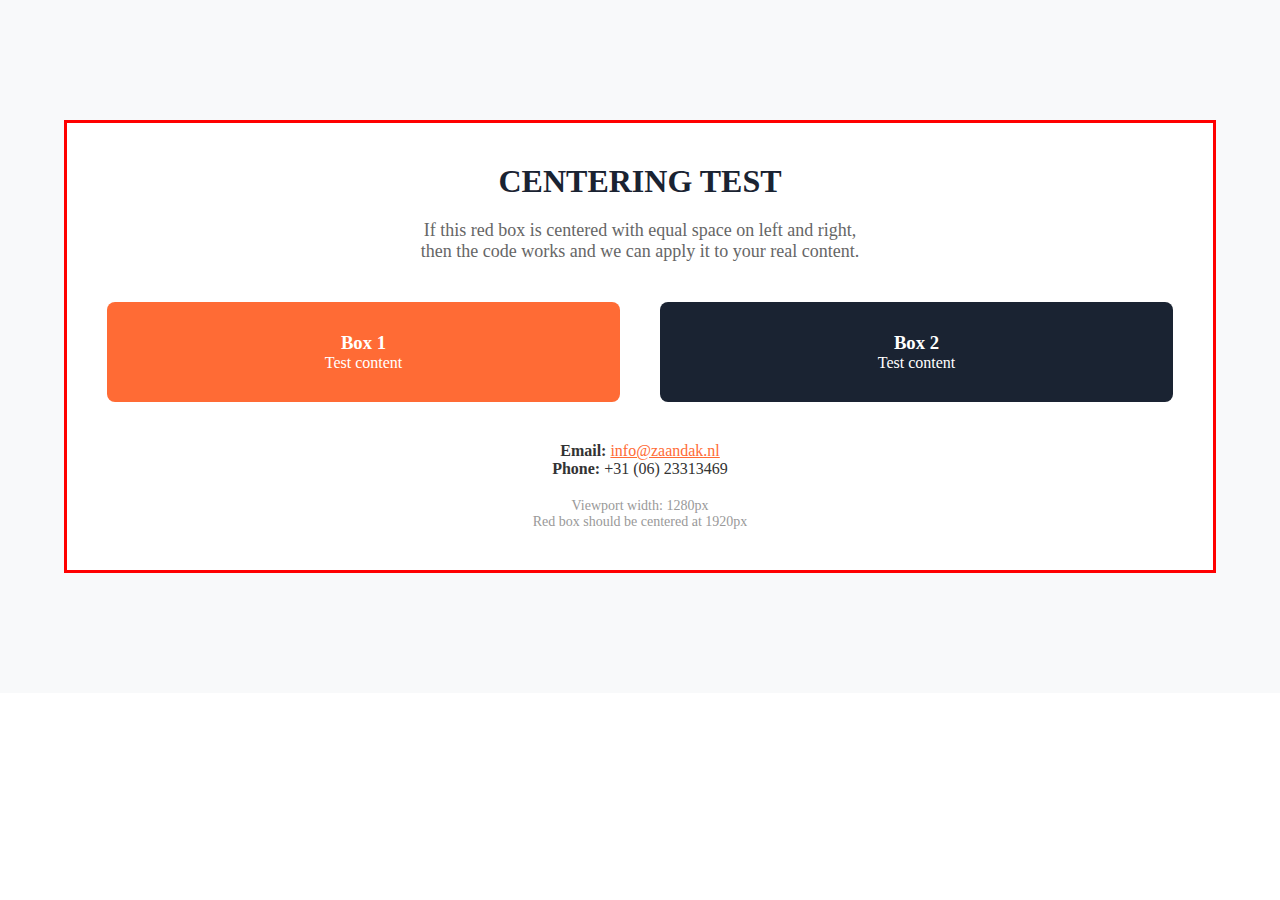
<file: index-minimal-test.html>
<!DOCTYPE html>
<html lang="nl">
<head>
    <meta charset="UTF-8">
    <meta name="viewport" content="width=device-width, initial-scale=1.0">
    <title>Centering Test - Zaandak</title>
    <style>
        * { margin: 0; padding: 0; box-sizing: border-box; }
        body { 
            margin: 0;
            padding: 0;
            width: 100%;
            overflow-x: hidden;
        }
    </style>
</head>
<body>

<!-- Simple test section - NO CLASSES -->
<div style="width: 100vw; background: #f8f9fa; padding: 120px 0; text-align: center;">
    <div style="width: 1400px; max-width: 90%; margin: 0 auto; background: white; padding: 40px; border: 3px solid red;">
        <h1 style="color: #1a2332; margin-bottom: 20px;">CENTERING TEST</h1>
        <p style="font-size: 18px; color: #666; margin-bottom: 30px;">
            If this red box is centered with equal space on left and right,<br>
            then the code works and we can apply it to your real content.
        </p>
        <div style="display: grid; grid-template-columns: 1fr 1fr; gap: 40px; margin-top: 40px;">
            <div style="background: #ff6b35; color: white; padding: 30px; border-radius: 8px;">
                <h3>Box 1</h3>
                <p>Test content</p>
            </div>
            <div style="background: #1a2332; color: white; padding: 30px; border-radius: 8px;">
                <h3>Box 2</h3>
                <p>Test content</p>
            </div>
        </div>
        <p style="margin-top: 40px; font-size: 16px; color: #333;">
            <strong>Email:</strong> <a href="mailto:info@zaandak.nl" style="color: #ff6b35;">info@zaandak.nl</a><br>
            <strong>Phone:</strong> +31 (06) 23313469
        </p>
        <p style="margin-top: 20px; font-size: 14px; color: #999;">
            Viewport width: <span id="vw"></span>px<br>
            Red box should be centered at 1920px
        </p>
    </div>
</div>

<script>
document.getElementById('vw').textContent = window.innerWidth;
window.addEventListener('resize', () => {
    document.getElementById('vw').textContent = window.innerWidth;
});
</script>

</body>
</html>
</file>
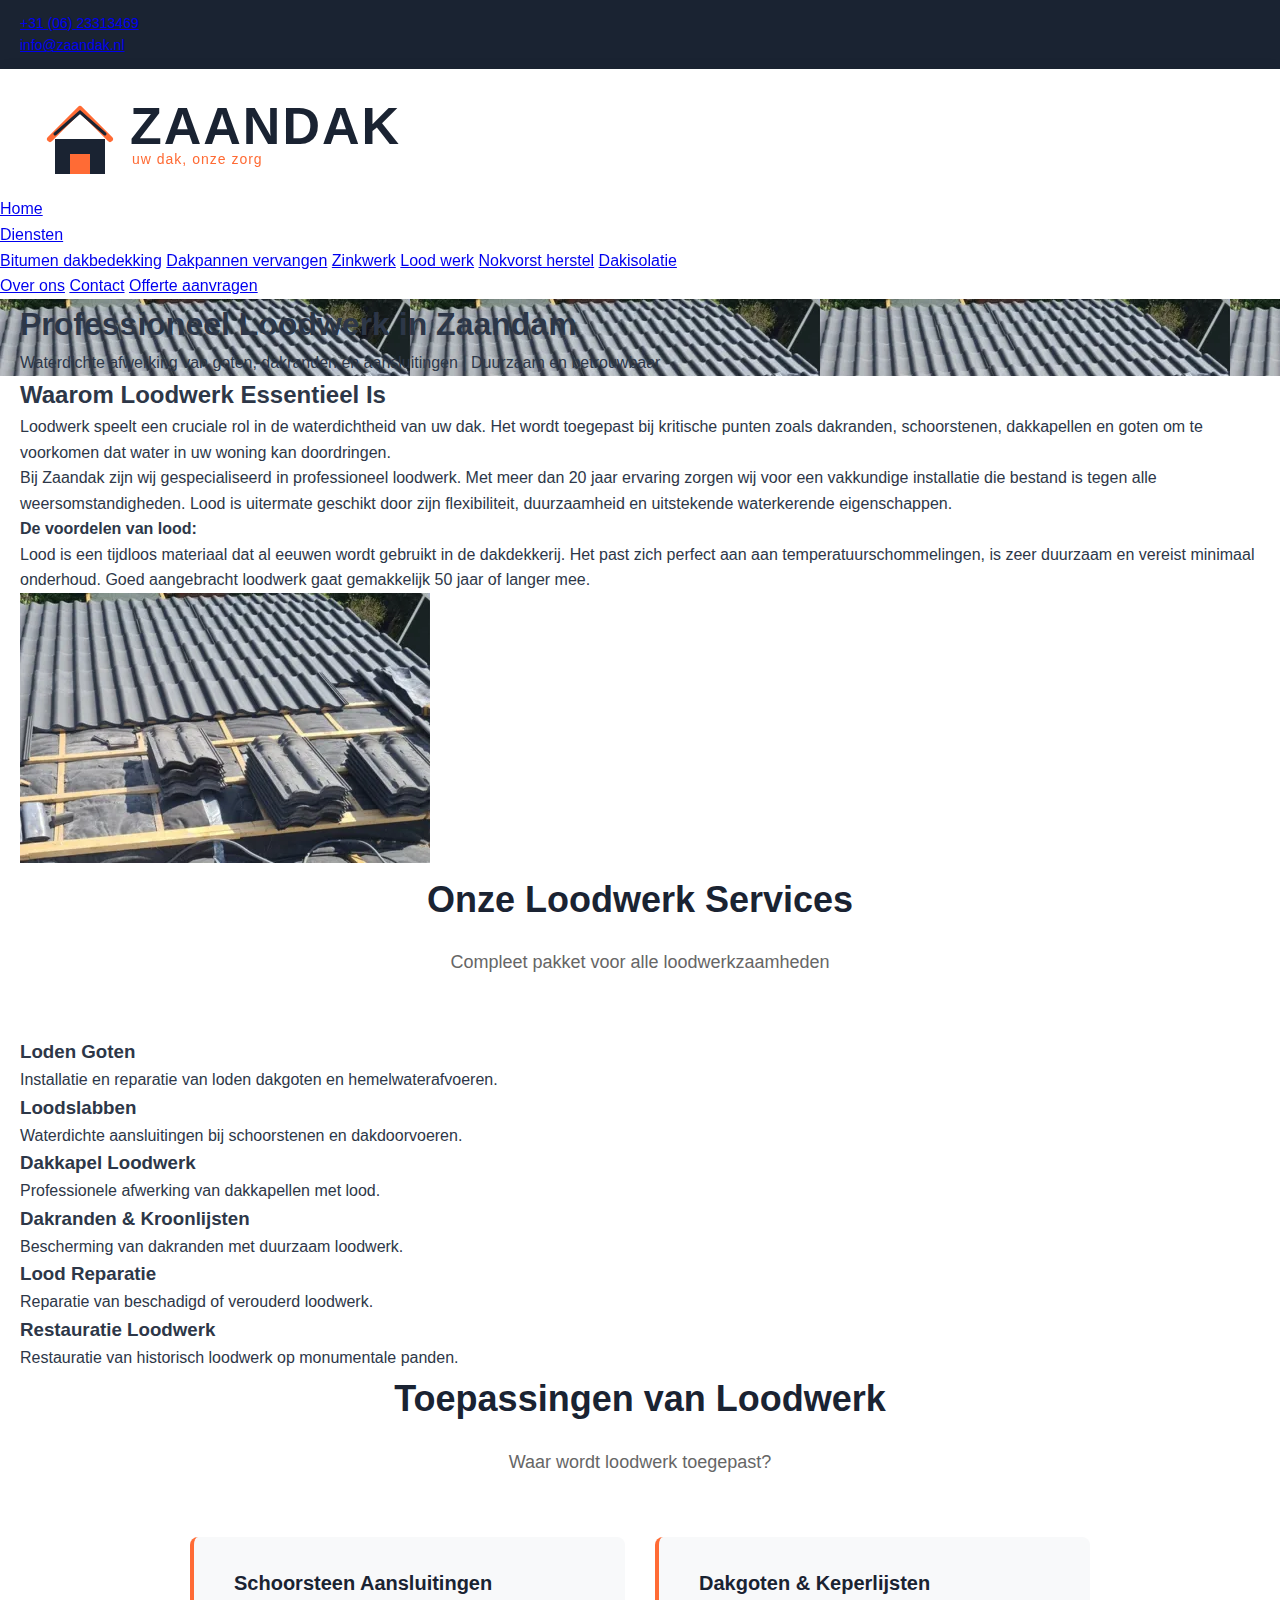
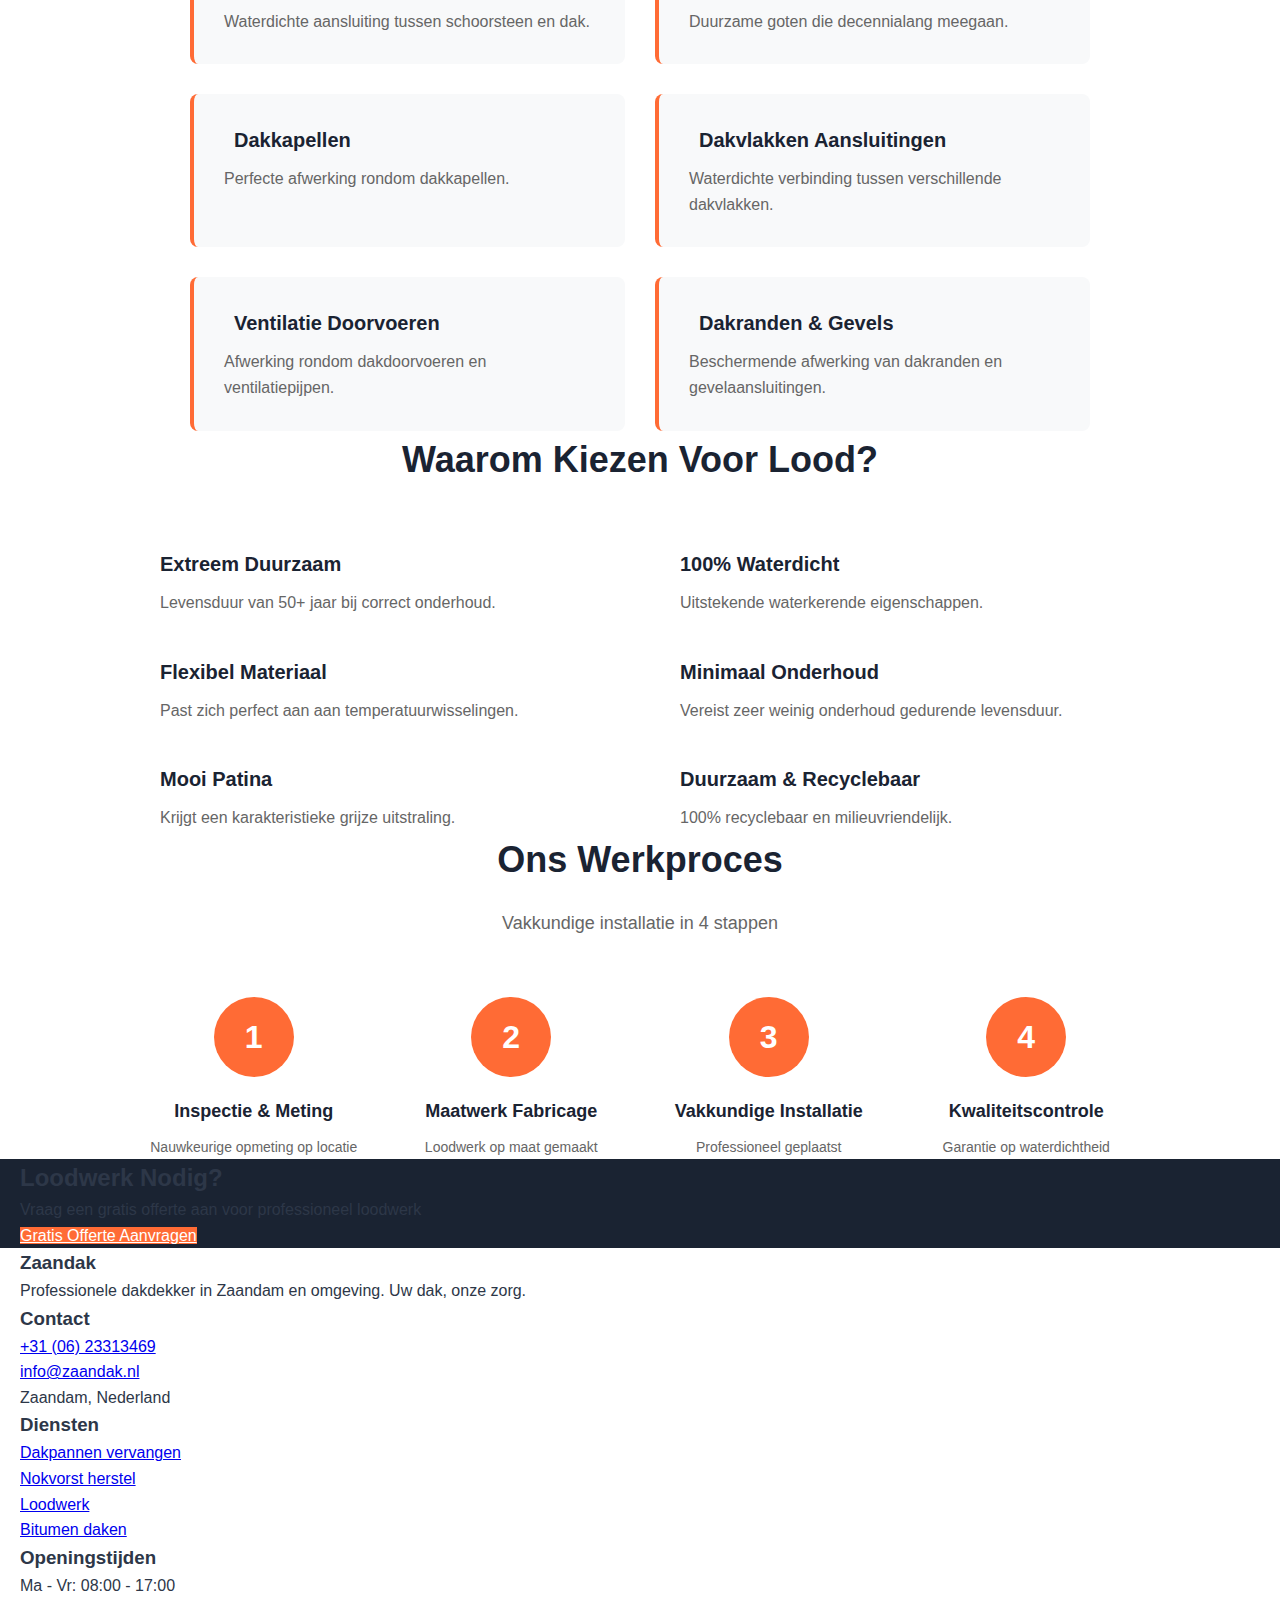
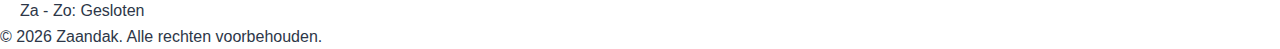
<file: loodwerk.html>
<!DOCTYPE html>
<html lang="nl">
<head>
    <meta charset="UTF-8">
    <meta name="viewport" content="width=device-width, initial-scale=1.0">
    <meta http-equiv="X-UA-Compatible" content="IE=edge">
    
    <!-- Disable Cloudflare Email Obfuscation -->
    <meta name="cloudflare-email-obfuscation" content="off">
    
    <!-- Mobile Responsive Overrides -->
    <style>
        @media (max-width: 768px) {
            section { padding: 80px 0 !important; }
            h1 { font-size: 36px !important; }
            h2 { font-size: 28px !important; }
        }
        @media (max-width: 480px) {
            section { padding: 60px 0 !important; }
            h1 { font-size: 28px !important; }
            h2 { font-size: 24px !important; }
        }
    </style>
    
    <!-- DNS Prefetch & Preconnect -->
    <link rel="dns-prefetch" href="//fonts.googleapis.com">
    <link rel="dns-prefetch" href="//cdnjs.cloudflare.com">
    <link rel="preconnect" href="https://fonts.googleapis.com">
    <link rel="preconnect" href="https://fonts.gstatic.com" crossorigin>
    
    <!-- Primary SEO Meta Tags -->
    <title>Loodwerk Zaandam | Professionele Lood Dakwerk | Zaandak</title>
    <meta name="title" content="Loodwerk Zaandam | Professionele Lood Dakwerk | Zaandak">
    <meta name="description" content="✓ Professioneel loodwerk in Zaandam ✓ Loden goten & dakranden ✓ Lood reparatie ✓ 20+ jaar ervaring ✓ Waterdicht afgewerkt ✓ Gratis offerte">
    <meta name="keywords" content="loodwerk zaandam, lood dakwerk, loden goten, lood reparatie, dakrand loodwerk, loodslabben, lood specialist zaandam, dakdekker loodwerk">
    <meta name="author" content="Zaandak">
    <meta name="robots" content="index, follow, max-snippet:-1, max-image-preview:large, max-video-preview:-1">
    <meta name="googlebot" content="index, follow">
    <meta name="language" content="nl">
    
    <!-- Geographic Meta Tags -->
    <meta name="geo.region" content="NL-NH">
    <meta name="geo.placename" content="Zaandam">
    <meta name="geo.position" content="52.4388;4.8264">
    
    <!-- Open Graph / Facebook -->
    <meta property="og:type" content="website">
    <meta property="og:url" content="https://zaandak.com/loodwerk.html">
    <meta property="og:title" content="Loodwerk Zaandam | Zaandak">
    <meta property="og:description" content="✓ Professioneel loodwerk ✓ Waterdichte afwerking ✓ Gratis offerte">
    <meta property="og:image" content="https://zaandak.com/images/Dakpannen-Vervangen-Zaandam.webp">
    <meta property="og:locale" content="nl_NL">
    
    <!-- Twitter Card -->
    <meta name="twitter:card" content="summary_large_image">
    <meta name="twitter:title" content="Loodwerk Zaandam | Zaandak">
    <meta name="twitter:description" content="✓ Professioneel loodwerk ✓ Waterdichte afwerking">
    <meta name="twitter:image" content="https://zaandak.com/images/Dakpannen-Vervangen-Zaandam.webp">
    
    <!-- Canonical -->
    <link rel="canonical" href="https://zaandak.com/loodwerk.html">
    
    <!-- Google Fonts -->
    <link rel="preload" href="https://fonts.googleapis.com/css2?family=Poppins:wght@300;400;500;600;700;800&display=swap" as="style">
    <link href="https://fonts.googleapis.com/css2?family=Poppins:wght@300;400;500;600;700;800&display=swap" rel="stylesheet" media="print" onload="this.media='all'">
    <noscript><link href="https://fonts.googleapis.com/css2?family=Poppins:wght@300;400;500;600;700;800&display=swap" rel="stylesheet"></noscript>
    
    <!-- Font Awesome -->
    <link rel="preload" href="https://cdnjs.cloudflare.com/ajax/libs/font-awesome/6.5.1/css/all.min.css" as="style">
    <link rel="stylesheet" href="https://cdnjs.cloudflare.com/ajax/libs/font-awesome/6.5.1/css/all.min.css" crossorigin="anonymous" media="print" onload="this.media='all'">
    <noscript><link rel="stylesheet" href="https://cdnjs.cloudflare.com/ajax/libs/font-awesome/6.5.1/css/all.min.css"></noscript>
    
    <!-- Critical CSS -->
    <style>
        *{margin:0;padding:0;box-sizing:border-box}
        body{font-family:'Poppins',sans-serif;color:#2d3748;line-height:1.6;overflow-x:hidden;background:#fff}
        .top-bar{background:#1a2332;color:#fff;padding:12px 0;font-size:14px}
        .container{max-width:1400px;margin:0 auto;padding:0 20px;width:100%}
        header{background:#fff;box-shadow:0 2px 15px rgba(0,0,0,.08);position:sticky;top:0;z-index:1000}
    </style>
    
    <!-- Main Stylesheet -->
    <link rel="stylesheet" href="css/styles.css?v=3">
    
    <!-- Favicon -->
    <link rel="icon" type="image/svg+xml" href="images/favicon.svg">
    
    <!-- Structured Data / Schema.org -->
    <script type="application/ld+json">
    {
      "@context": "https://schema.org",
      "@type": "Service",
      "name": "Loodwerk",
      "serviceType": "Loodwerk",
      "provider": {
        "@type": "LocalBusiness",
        "name": "Zaandak",
        "telephone": "+31623313469",
        "email": "info@zaandak.nl",
        "address": {
          "@type": "PostalAddress",
          "addressLocality": "Zaandam",
          "addressRegion": "Noord-Holland",
          "addressCountry": "NL"
        }
      },
      "areaServed": {
        "@type": "City",
        "name": "Zaandam"
      },
      "description": "Professioneel loodwerk in Zaandam. Vakkundige installatie van loden goten, dakranden en aansluitingen voor waterdichte bescherming.",
      "offers": {
        "@type": "Offer",
        "availability": "https://schema.org/InStock",
        "priceSpecification": {
          "@type": "PriceSpecification",
          "priceCurrency": "EUR"
        }
      }
    }
    </script>
</head>

<body>
    <!-- Top Bar -->
    <div class="top-bar" role="complementary">
        <div class="container">
            <div class="top-bar-content">
                <div class="top-bar-item">
                    <i class="fas fa-phone-alt"></i>
                    <a href="tel:+31623313469">+31 (06) 23313469</a>
                </div>
                <div class="top-bar-item">
                    <i class="fas fa-envelope"></i>
                    <a href="mailto:info@zaandak.nl">info@zaandak.nl</a>
                </div>
            </div>
        </div>
    </div>

    <!-- Header -->
    <header id="header">
        <div class="header-content">
            <img src="images/logo.svg" alt="Zaandak Logo" class="logo">
            
            <nav id="nav">
                <a href="index.html">Home</a>
                
                <div class="dropdown">
                    <a href="index.html#diensten">Diensten</a>
                    <div class="dropdown-content">
                        <a href="bitumen-dakbedekking.html">Bitumen dakbedekking</a>
                        <a href="dakpannen-vervangen.html">Dakpannen vervangen</a>
                        <a href="zinkwerk.html">Zinkwerk</a>
                        <a href="loodwerk.html">Lood werk</a>
                        <a href="nokvorst-herstel.html">Nokvorst herstel</a>
                        <a href="dakisolatie.html">Dakisolatie</a>
                    </div>
                </div>
                
                <a href="over-ons.html">Over ons</a>
                <a href="contact.html">Contact</a>
                <a href="contact.html" class="cta-button">Offerte aanvragen</a>
            </nav>

            <div class="mobile-toggle" onclick="toggleMobileMenu()">
                <span></span>
                <span></span>
                <span></span>
            </div>
        </div>
    </header>

    <!-- Main Content -->
    <main id="main-content" role="main">
        
        <!-- Hero Section -->
        <section class="page-hero" style="background-image: url('images/Dakpannen-Vervangen-Zaandam.webp');">
            <div class="container">
                <h1>Professioneel Loodwerk in Zaandam</h1>
                <p>Waterdichte afwerking van goten, dakranden en aansluitingen | Duurzaam en betrouwbaar</p>
            </div>
        </section>

        <!-- Introduction Section -->
        <section class="content-section">
            <div class="container">
                <div class="info-grid">
                    <div class="info-content">
                        <h2>Waarom Loodwerk Essentieel Is</h2>
                        <p>
                            Loodwerk speelt een cruciale rol in de waterdichtheid van uw dak. Het wordt toegepast bij kritische punten zoals dakranden, schoorstenen, dakkapellen en goten om te voorkomen dat water in uw woning kan doordringen.
                        </p>
                        <p>
                            Bij Zaandak zijn wij gespecialiseerd in professioneel loodwerk. Met meer dan 20 jaar ervaring zorgen wij voor een vakkundige installatie die bestand is tegen alle weersomstandigheden. Lood is uitermate geschikt door zijn flexibiliteit, duurzaamheid en uitstekende waterkerende eigenschappen.
                        </p>
                        <p>
                            <strong>De voordelen van lood:</strong><br>
                            Lood is een tijdloos materiaal dat al eeuwen wordt gebruikt in de dakdekkerij. Het past zich perfect aan aan temperatuurschommelingen, is zeer duurzaam en vereist minimaal onderhoud. Goed aangebracht loodwerk gaat gemakkelijk 50 jaar of langer mee.
                        </p>
                    </div>
                    <div class="info-image">
                        <img src="images/Dakpannen-Vervangen-Zaandam.webp" alt="Loodwerk Zaandam" loading="lazy">
                    </div>
                </div>
            </div>
        </section>

        <!-- Services Details Section -->
        <section class="content-section content-section-gray">
            <div class="container">
                <div style="text-align: center; margin-bottom: 60px;">
                    <h2 style="font-size: 36px; color: #1a2332; margin-bottom: 20px;">Onze Loodwerk Services</h2>
                    <p style="font-size: 18px; color: #666;">Compleet pakket voor alle loodwerkzaamheden</p>
                </div>

                <div class="features-grid">
                    <div class="feature-item">
                        <div class="feature-icon">
                            <i class="fas fa-arrow-down"></i>
                        </div>
                        <h3>Loden Goten</h3>
                        <p>Installatie en reparatie van loden dakgoten en hemelwaterafvoeren.</p>
                    </div>

                    <div class="feature-item">
                        <div class="feature-icon">
                            <i class="fas fa-grip-lines"></i>
                        </div>
                        <h3>Loodslabben</h3>
                        <p>Waterdichte aansluitingen bij schoorstenen en dakdoorvoeren.</p>
                    </div>

                    <div class="feature-item">
                        <div class="feature-icon">
                            <i class="fas fa-home"></i>
                        </div>
                        <h3>Dakkapel Loodwerk</h3>
                        <p>Professionele afwerking van dakkapellen met lood.</p>
                    </div>

                    <div class="feature-item">
                        <div class="feature-icon">
                            <i class="fas fa-mountain"></i>
                        </div>
                        <h3>Dakranden & Kroonlijsten</h3>
                        <p>Bescherming van dakranden met duurzaam loodwerk.</p>
                    </div>

                    <div class="feature-item">
                        <div class="feature-icon">
                            <i class="fas fa-wrench"></i>
                        </div>
                        <h3>Lood Reparatie</h3>
                        <p>Reparatie van beschadigd of verouderd loodwerk.</p>
                    </div>

                    <div class="feature-item">
                        <div class="feature-icon">
                            <i class="fas fa-paint-brush"></i>
                        </div>
                        <h3>Restauratie Loodwerk</h3>
                        <p>Restauratie van historisch loodwerk op monumentale panden.</p>
                    </div>
                </div>
            </div>
        </section>

        <!-- Applications Section -->
        <section class="content-section">
            <div class="container">
                <div style="text-align: center; margin-bottom: 60px;">
                    <h2 style="font-size: 36px; color: #1a2332; margin-bottom: 20px;">Toepassingen van Loodwerk</h2>
                    <p style="font-size: 18px; color: #666;">Waar wordt loodwerk toegepast?</p>
                </div>

                <div style="max-width: 900px; margin: 0 auto;">
                    <div style="display: grid; grid-template-columns: repeat(2, 1fr); gap: 30px;">
                        
                        <div style="background: #f8f9fa; padding: 30px; border-radius: 8px; border-left: 4px solid #ff6b35;">
                            <h3 style="color: #1a2332; margin-bottom: 10px; font-size: 20px;">
                                <i class="fas fa-fire" style="color: #ff6b35; margin-right: 10px;"></i>
                                Schoorsteen Aansluitingen
                            </h3>
                            <p style="color: #666;">Waterdichte aansluiting tussen schoorsteen en dak.</p>
                        </div>

                        <div style="background: #f8f9fa; padding: 30px; border-radius: 8px; border-left: 4px solid #ff6b35;">
                            <h3 style="color: #1a2332; margin-bottom: 10px; font-size: 20px;">
                                <i class="fas fa-angle-double-down" style="color: #ff6b35; margin-right: 10px;"></i>
                                Dakgoten & Keperlijsten
                            </h3>
                            <p style="color: #666;">Duurzame goten die decennialang meegaan.</p>
                        </div>

                        <div style="background: #f8f9fa; padding: 30px; border-radius: 8px; border-left: 4px solid #ff6b35;">
                            <h3 style="color: #1a2332; margin-bottom: 10px; font-size: 20px;">
                                <i class="fas fa-warehouse" style="color: #ff6b35; margin-right: 10px;"></i>
                                Dakkapellen
                            </h3>
                            <p style="color: #666;">Perfecte afwerking rondom dakkapellen.</p>
                        </div>

                        <div style="background: #f8f9fa; padding: 30px; border-radius: 8px; border-left: 4px solid #ff6b35;">
                            <h3 style="color: #1a2332; margin-bottom: 10px; font-size: 20px;">
                                <i class="fas fa-compress-arrows-alt" style="color: #ff6b35; margin-right: 10px;"></i>
                                Dakvlakken Aansluitingen
                            </h3>
                            <p style="color: #666;">Waterdichte verbinding tussen verschillende dakvlakken.</p>
                        </div>

                        <div style="background: #f8f9fa; padding: 30px; border-radius: 8px; border-left: 4px solid #ff6b35;">
                            <h3 style="color: #1a2332; margin-bottom: 10px; font-size: 20px;">
                                <i class="fas fa-wind" style="color: #ff6b35; margin-right: 10px;"></i>
                                Ventilatie Doorvoeren
                            </h3>
                            <p style="color: #666;">Afwerking rondom dakdoorvoeren en ventilatiepijpen.</p>
                        </div>

                        <div style="background: #f8f9fa; padding: 30px; border-radius: 8px; border-left: 4px solid #ff6b35;">
                            <h3 style="color: #1a2332; margin-bottom: 10px; font-size: 20px;">
                                <i class="fas fa-border-style" style="color: #ff6b35; margin-right: 10px;"></i>
                                Dakranden & Gevels
                            </h3>
                            <p style="color: #666;">Beschermende afwerking van dakranden en gevelaansluitingen.</p>
                        </div>

                    </div>
                </div>
            </div>
        </section>

        <!-- Why Lead Section -->
        <section class="content-section content-section-gray">
            <div class="container">
                <div style="text-align: center; margin-bottom: 60px;">
                    <h2 style="font-size: 36px; color: #1a2332; margin-bottom: 20px;">Waarom Kiezen Voor Lood?</h2>
                </div>

                <div style="max-width: 1000px; margin: 0 auto; display: grid; grid-template-columns: repeat(2, 1fr); gap: 40px;">
                    
                    <div style="display: flex; gap: 20px;">
                        <div style="flex-shrink: 0;">
                            <i class="fas fa-infinity" style="color: #ff6b35; font-size: 32px;"></i>
                        </div>
                        <div>
                            <h3 style="font-size: 20px; color: #1a2332; margin-bottom: 10px;">Extreem Duurzaam</h3>
                            <p style="color: #666;">Levensduur van 50+ jaar bij correct onderhoud.</p>
                        </div>
                    </div>

                    <div style="display: flex; gap: 20px;">
                        <div style="flex-shrink: 0;">
                            <i class="fas fa-tint-slash" style="color: #ff6b35; font-size: 32px;"></i>
                        </div>
                        <div>
                            <h3 style="font-size: 20px; color: #1a2332; margin-bottom: 10px;">100% Waterdicht</h3>
                            <p style="color: #666;">Uitstekende waterkerende eigenschappen.</p>
                        </div>
                    </div>

                    <div style="display: flex; gap: 20px;">
                        <div style="flex-shrink: 0;">
                            <i class="fas fa-expand-arrows-alt" style="color: #ff6b35; font-size: 32px;"></i>
                        </div>
                        <div>
                            <h3 style="font-size: 20px; color: #1a2332; margin-bottom: 10px;">Flexibel Materiaal</h3>
                            <p style="color: #666;">Past zich perfect aan aan temperatuurwisselingen.</p>
                        </div>
                    </div>

                    <div style="display: flex; gap: 20px;">
                        <div style="flex-shrink: 0;">
                            <i class="fas fa-tools" style="color: #ff6b35; font-size: 32px;"></i>
                        </div>
                        <div>
                            <h3 style="font-size: 20px; color: #1a2332; margin-bottom: 10px;">Minimaal Onderhoud</h3>
                            <p style="color: #666;">Vereist zeer weinig onderhoud gedurende levensduur.</p>
                        </div>
                    </div>

                    <div style="display: flex; gap: 20px;">
                        <div style="flex-shrink: 0;">
                            <i class="fas fa-palette" style="color: #ff6b35; font-size: 32px;"></i>
                        </div>
                        <div>
                            <h3 style="font-size: 20px; color: #1a2332; margin-bottom: 10px;">Mooi Patina</h3>
                            <p style="color: #666;">Krijgt een karakteristieke grijze uitstraling.</p>
                        </div>
                    </div>

                    <div style="display: flex; gap: 20px;">
                        <div style="flex-shrink: 0;">
                            <i class="fas fa-recycle" style="color: #ff6b35; font-size: 32px;"></i>
                        </div>
                        <div>
                            <h3 style="font-size: 20px; color: #1a2332; margin-bottom: 10px;">Duurzaam & Recyclebaar</h3>
                            <p style="color: #666;">100% recyclebaar en milieuvriendelijk.</p>
                        </div>
                    </div>

                </div>
            </div>
        </section>

        <!-- Process Section -->
        <section class="content-section">
            <div class="container">
                <div style="text-align: center; margin-bottom: 60px;">
                    <h2 style="font-size: 36px; color: #1a2332; margin-bottom: 20px;">Ons Werkproces</h2>
                    <p style="font-size: 18px; color: #666;">Vakkundige installatie in 4 stappen</p>
                </div>

                <div style="max-width: 1000px; margin: 0 auto;">
                    <div style="display: grid; grid-template-columns: repeat(4, 1fr); gap: 30px;">
                        
                        <div style="text-align: center;">
                            <div style="width: 80px; height: 80px; background: #ff6b35; border-radius: 50%; display: flex; align-items: center; justify-content: center; margin: 0 auto 20px; font-size: 32px; font-weight: 700; color: #fff;">1</div>
                            <h3 style="font-size: 18px; color: #1a2332; margin-bottom: 10px;">Inspectie & Meting</h3>
                            <p style="color: #666; font-size: 14px;">Nauwkeurige opmeting op locatie</p>
                        </div>

                        <div style="text-align: center;">
                            <div style="width: 80px; height: 80px; background: #ff6b35; border-radius: 50%; display: flex; align-items: center; justify-content: center; margin: 0 auto 20px; font-size: 32px; font-weight: 700; color: #fff;">2</div>
                            <h3 style="font-size: 18px; color: #1a2332; margin-bottom: 10px;">Maatwerk Fabricage</h3>
                            <p style="color: #666; font-size: 14px;">Loodwerk op maat gemaakt</p>
                        </div>

                        <div style="text-align: center;">
                            <div style="width: 80px; height: 80px; background: #ff6b35; border-radius: 50%; display: flex; align-items: center; justify-content: center; margin: 0 auto 20px; font-size: 32px; font-weight: 700; color: #fff;">3</div>
                            <h3 style="font-size: 18px; color: #1a2332; margin-bottom: 10px;">Vakkundige Installatie</h3>
                            <p style="color: #666; font-size: 14px;">Professioneel geplaatst</p>
                        </div>

                        <div style="text-align: center;">
                            <div style="width: 80px; height: 80px; background: #ff6b35; border-radius: 50%; display: flex; align-items: center; justify-content: center; margin: 0 auto 20px; font-size: 32px; font-weight: 700; color: #fff;">4</div>
                            <h3 style="font-size: 18px; color: #1a2332; margin-bottom: 10px;">Kwaliteitscontrole</h3>
                            <p style="color: #666; font-size: 14px;">Garantie op waterdichtheid</p>
                        </div>

                    </div>
                </div>
            </div>
        </section>

        <!-- CTA Section -->
        <section class="whatsapp-cta" style="background: #1a2332;">
            <div class="container">
                <h2>Loodwerk Nodig?</h2>
                <p>Vraag een gratis offerte aan voor professioneel loodwerk</p>
                <a href="contact.html" class="whatsapp-button" style="background: #ff6b35; color: #fff;">
                    <i class="fas fa-file-alt"></i>
                    Gratis Offerte Aanvragen
                </a>
            </div>
        </section>

    </main>

    <!-- Footer -->
    <footer class="footer" role="contentinfo">
        <div class="container">
            <div class="footer-content">
            <div class="footer-section">
                <h3>Zaandak</h3>
                <p>Professionele dakdekker in Zaandam en omgeving. Uw dak, onze zorg.</p>
            </div>
            
            <div class="footer-section">
                <h3>Contact</h3>
                <p>
                    <i class="fas fa-phone-alt"></i>
                    <a href="tel:+31623313469">+31 (06) 23313469</a>
                </p>
                <p>
                    <i class="fas fa-envelope"></i>
                    <a href="mailto:info@zaandak.nl">info@zaandak.nl</a>
                </p>
                <p>
                    <i class="fas fa-map-marker-alt"></i>
                    Zaandam, Nederland
                </p>
            </div>
            
            <div class="footer-section">
                <h3>Diensten</h3>
                <p><a href="dakpannen-vervangen.html">Dakpannen vervangen</a></p>
                <p><a href="nokvorst-herstel.html">Nokvorst herstel</a></p>
                <p><a href="loodwerk.html">Loodwerk</a></p>
                <p><a href="bitumen-dakbedekking.html">Bitumen daken</a></p>
            </div>
            
            <div class="footer-section">
                <h3>Openingstijden</h3>
                <p>Ma - Vr: 08:00 - 17:00</p>
                <p>Za - Zo: Gesloten</p>
            </div>
            </div>
        </div>
        
        <div class="footer-bottom">
            <p>&copy; 2026 Zaandak. Alle rechten voorbehouden.</p>
        </div>
    </footer>

    <!-- JavaScript -->
    <script src="js/script.js"></script>
    
    <!-- Service Worker -->
    <script>
        if ('serviceWorker' in navigator) {
            window.addEventListener('load', () => {
                navigator.serviceWorker.register('/sw.js').catch(() => {});
            });
        }
    </script>
</body>
</html>
</file>
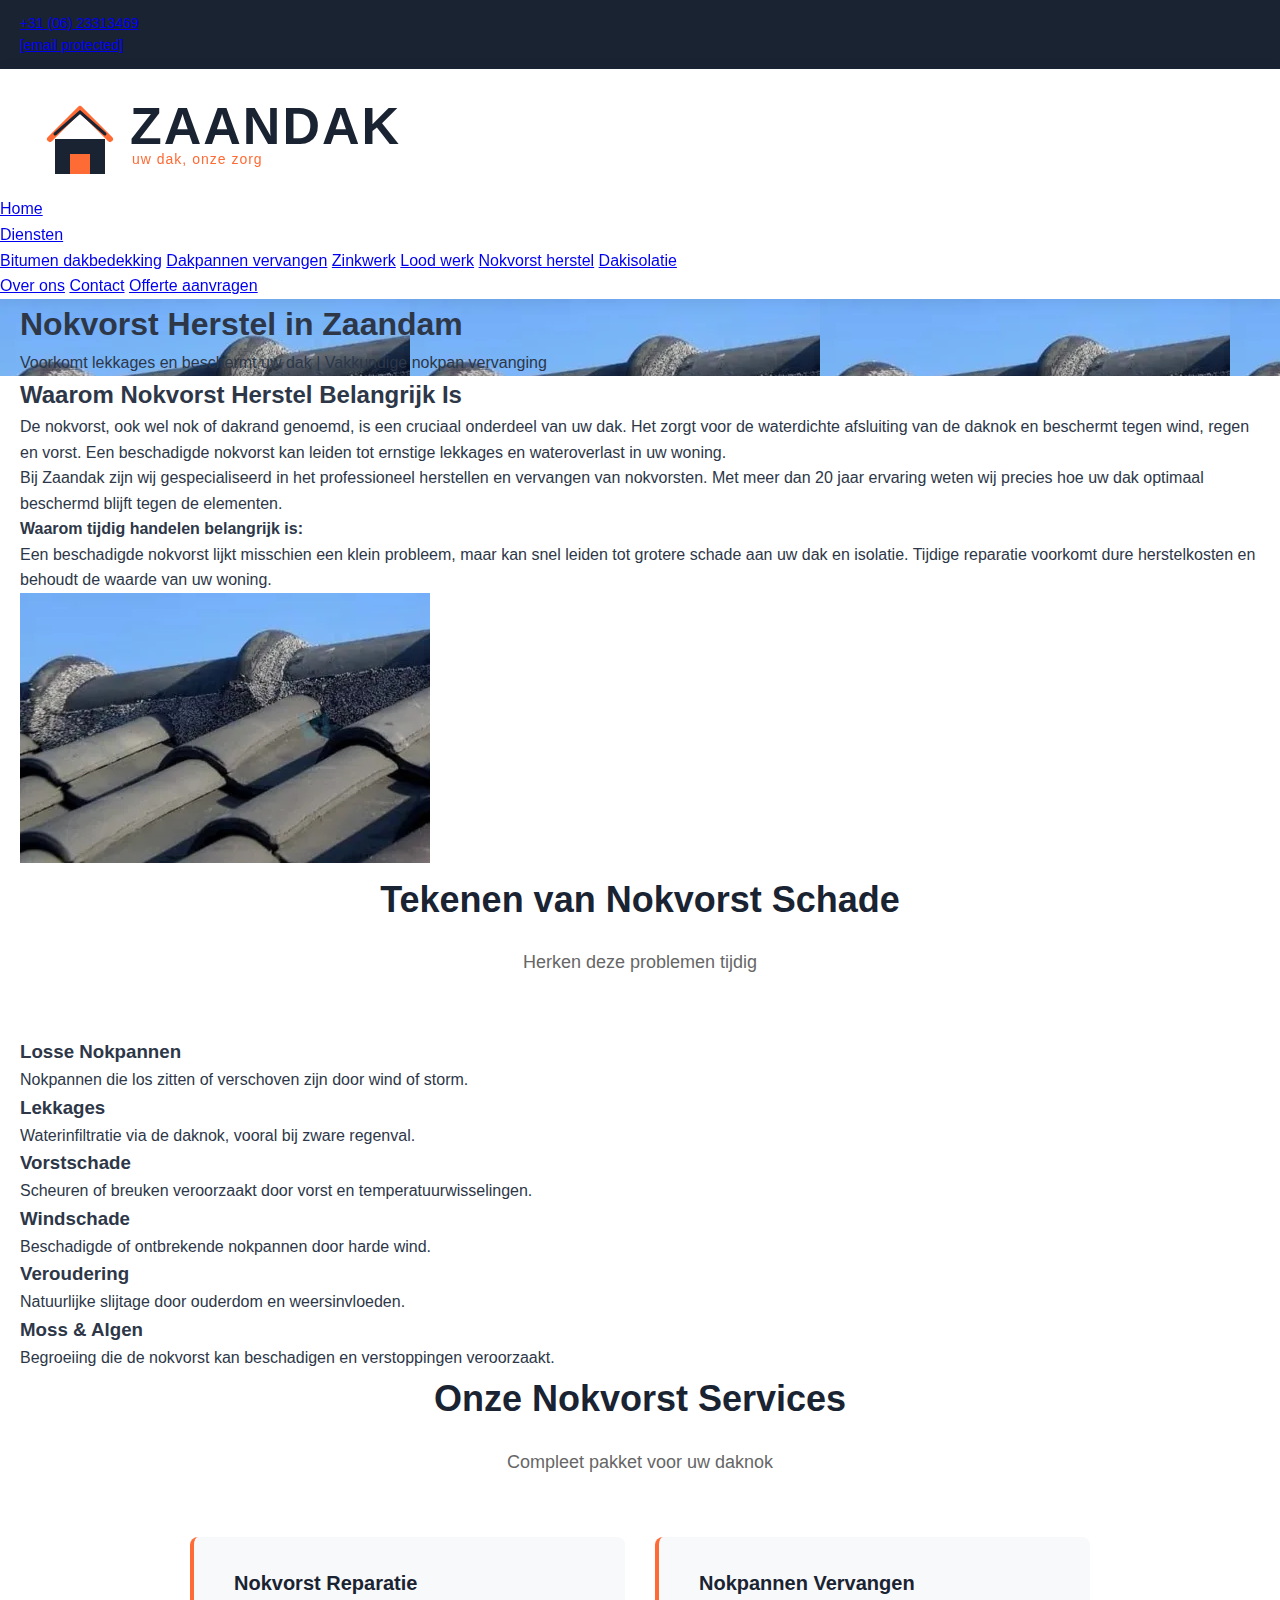
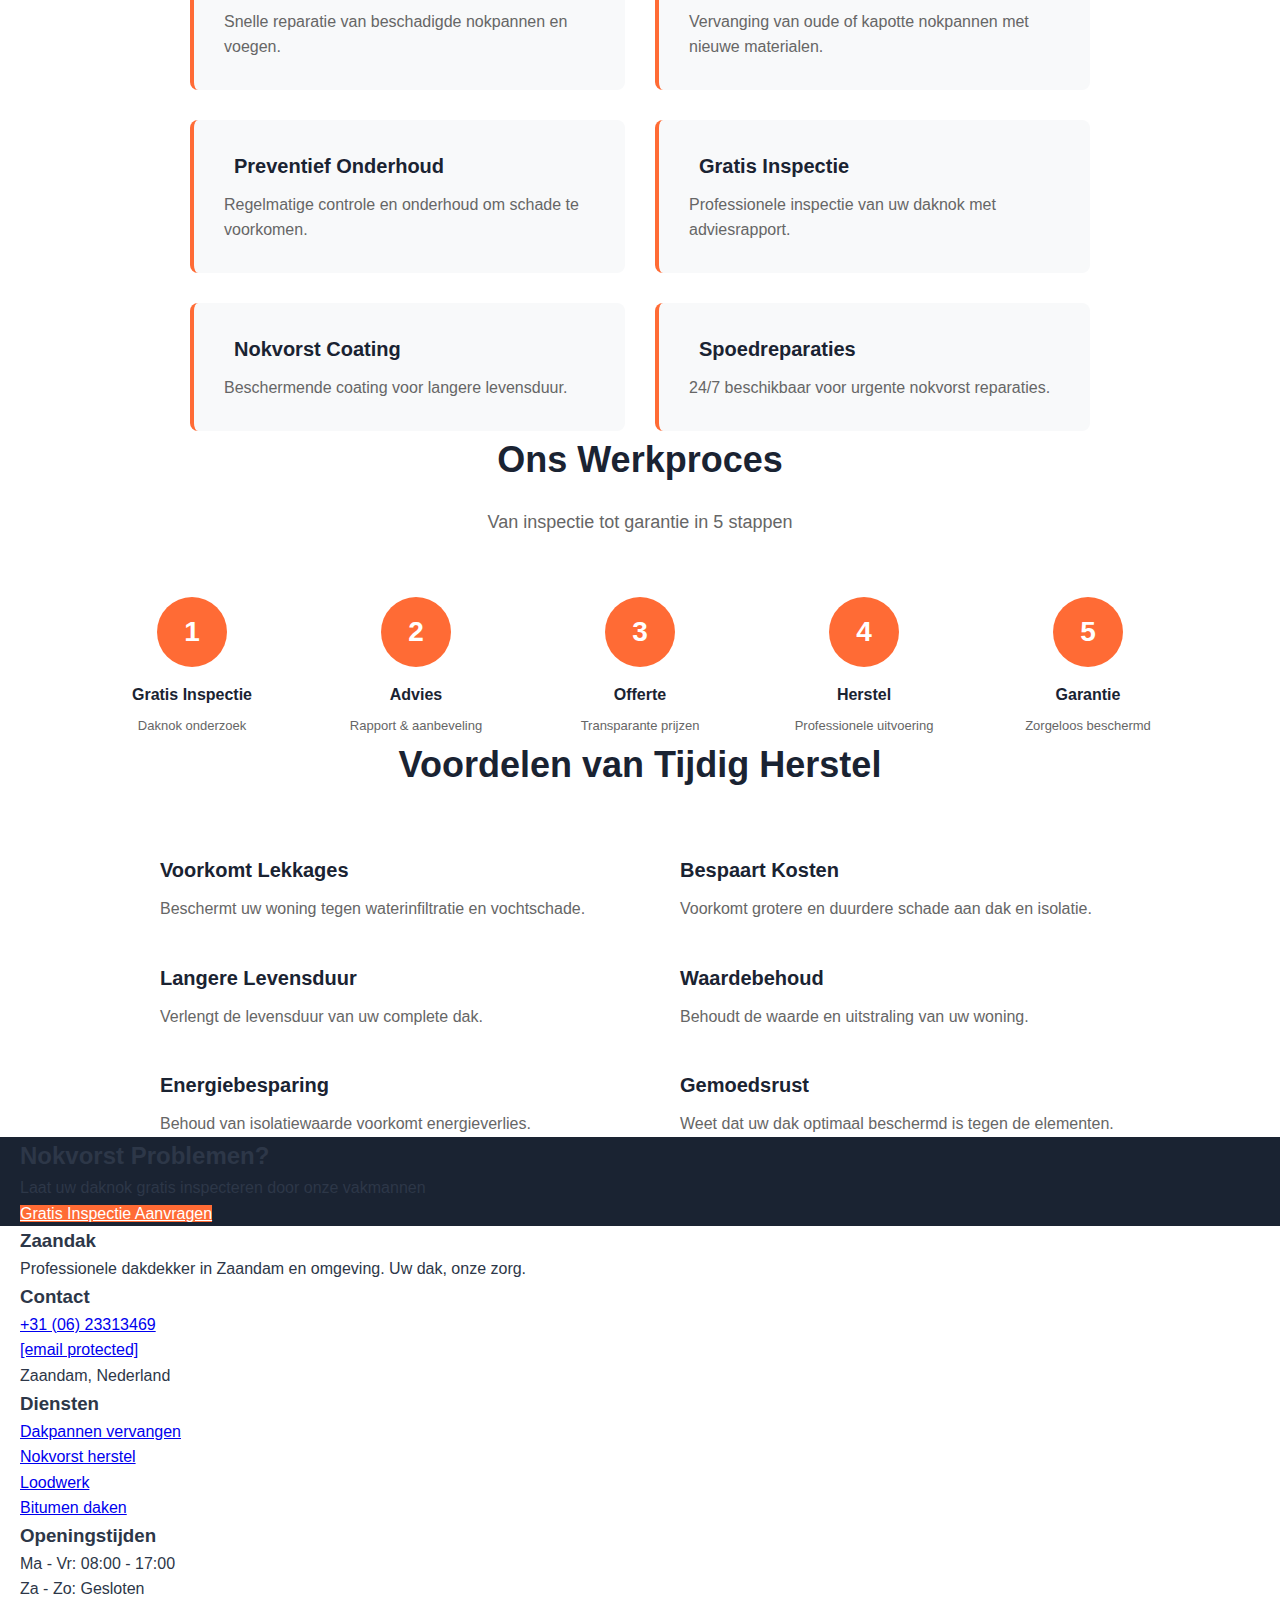
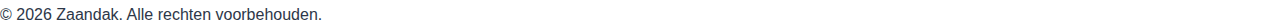
<file: nokvorst-herstel.html>
<!DOCTYPE html>
<html lang="nl">
<head>
    <meta charset="UTF-8">
    <meta name="viewport" content="width=device-width, initial-scale=1.0">
    <meta http-equiv="X-UA-Compatible" content="IE=edge">
    
    <!-- Disable Cloudflare Email Obfuscation -->
    <meta name="cloudflare-email-obfuscation" content="off">
    
    <!-- Mobile Responsive Overrides -->
    <style>
        @media (max-width: 768px) {
            section { padding: 80px 0 !important; }
            h1 { font-size: 36px !important; }
            h2 { font-size: 28px !important; }
        }
        @media (max-width: 480px) {
            section { padding: 60px 0 !important; }
            h1 { font-size: 28px !important; }
            h2 { font-size: 24px !important; }
        }
    </style>
    
    <!-- DNS Prefetch & Preconnect -->
    <link rel="dns-prefetch" href="//fonts.googleapis.com">
    <link rel="dns-prefetch" href="//cdnjs.cloudflare.com">
    <link rel="preconnect" href="https://fonts.googleapis.com">
    <link rel="preconnect" href="https://fonts.gstatic.com" crossorigin>
    
    <!-- Primary SEO Meta Tags -->
    <title>Nokvorst Herstel Zaandam | Nokpannen Vervangen | Zaandak</title>
    <meta name="title" content="Nokvorst Herstel Zaandam | Nokpannen Vervangen | Zaandak">
    <meta name="description" content="✓ Professioneel nokvorst herstel in Zaandam ✓ Voorkomt lekkages ✓ Vakkundige nokpan vervanging ✓ 20+ jaar ervaring ✓ Gratis inspectie ✓ Eerlijke prijzen">
    <meta name="keywords" content="nokvorst herstel zaandam, nokpannen vervangen, nokvorst reparatie, nok herstel, dakrand reparatie, nokpan specialist zaandam, dakdekker zaandam">
    <meta name="author" content="Zaandak">
    <meta name="robots" content="index, follow, max-snippet:-1, max-image-preview:large, max-video-preview:-1">
    <meta name="googlebot" content="index, follow">
    <meta name="language" content="nl">
    
    <!-- Geographic Meta Tags -->
    <meta name="geo.region" content="NL-NH">
    <meta name="geo.placename" content="Zaandam">
    <meta name="geo.position" content="52.4388;4.8264">
    
    <!-- Open Graph / Facebook -->
    <meta property="og:type" content="website">
    <meta property="og:url" content="https://zaandak.com/nokvorst-herstel.html">
    <meta property="og:title" content="Nokvorst Herstel Zaandam | Zaandak">
    <meta property="og:description" content="✓ Professioneel nokvorst herstel ✓ Voorkomt lekkages ✓ Gratis inspectie">
    <meta property="og:image" content="https://zaandak.com/images/NOK-.webp">
    <meta property="og:locale" content="nl_NL">
    
    <!-- Twitter Card -->
    <meta name="twitter:card" content="summary_large_image">
    <meta name="twitter:title" content="Nokvorst Herstel Zaandam | Zaandak">
    <meta name="twitter:description" content="✓ Professioneel nokvorst herstel ✓ Voorkomt lekkages">
    <meta name="twitter:image" content="https://zaandak.com/images/NOK-.webp">
    
    <!-- Canonical -->
    <link rel="canonical" href="https://zaandak.com/nokvorst-herstel.html">
    
    <!-- Google Fonts -->
    <link rel="preload" href="https://fonts.googleapis.com/css2?family=Poppins:wght@300;400;500;600;700;800&display=swap" as="style">
    <link href="https://fonts.googleapis.com/css2?family=Poppins:wght@300;400;500;600;700;800&display=swap" rel="stylesheet" media="print" onload="this.media='all'">
    <noscript><link href="https://fonts.googleapis.com/css2?family=Poppins:wght@300;400;500;600;700;800&display=swap" rel="stylesheet"></noscript>
    
    <!-- Font Awesome -->
    <link rel="preload" href="https://cdnjs.cloudflare.com/ajax/libs/font-awesome/6.5.1/css/all.min.css" as="style">
    <link rel="stylesheet" href="https://cdnjs.cloudflare.com/ajax/libs/font-awesome/6.5.1/css/all.min.css" crossorigin="anonymous" media="print" onload="this.media='all'">
    <noscript><link rel="stylesheet" href="https://cdnjs.cloudflare.com/ajax/libs/font-awesome/6.5.1/css/all.min.css"></noscript>
    
    <!-- Critical CSS -->
    <style>
        *{margin:0;padding:0;box-sizing:border-box}
        body{font-family:'Poppins',sans-serif;color:#2d3748;line-height:1.6;overflow-x:hidden;background:#fff}
        .top-bar{background:#1a2332;color:#fff;padding:12px 0;font-size:14px}
        .container{max-width:1400px;margin:0 auto;padding:0 20px;width:100%}
        header{background:#fff;box-shadow:0 2px 15px rgba(0,0,0,.08);position:sticky;top:0;z-index:1000}
    </style>
    
    <!-- Main Stylesheet -->
    <link rel="stylesheet" href="css/styles.css?v=3">
    
    <!-- Favicon -->
    <link rel="icon" type="image/svg+xml" href="images/favicon.svg">
    
    <!-- Structured Data / Schema.org -->
    <script type="application/ld+json">
    {
      "@context": "https://schema.org",
      "@type": "Service",
      "name": "Nokvorst Herstel",
      "serviceType": "Nokvorst Herstel",
      "provider": {
        "@type": "LocalBusiness",
        "name": "Zaandak",
        "telephone": "+31623313469",
        "email": "info@zaandak.nl",
        "address": {
          "@type": "PostalAddress",
          "addressLocality": "Zaandam",
          "addressRegion": "Noord-Holland",
          "addressCountry": "NL"
        }
      },
      "areaServed": {
        "@type": "City",
        "name": "Zaandam"
      },
      "description": "Professioneel nokvorst herstel in Zaandam. Voorkomt lekkages en beschermt uw dak door beschadigde nokvorsten te vervangen of te repareren.",
      "offers": {
        "@type": "Offer",
        "availability": "https://schema.org/InStock",
        "priceSpecification": {
          "@type": "PriceSpecification",
          "priceCurrency": "EUR"
        }
      }
    }
    </script>
</head>

<body>
    <!-- Top Bar -->
    <div class="top-bar" role="complementary">
        <div class="container">
            <div class="top-bar-content">
                <div class="top-bar-item">
                    <i class="fas fa-phone-alt"></i>
                    <a href="tel:+31623313469">+31 (06) 23313469</a>
                </div>
                <div class="top-bar-item">
                    <i class="fas fa-envelope"></i>
                    <a href="/cdn-cgi/l/email-protection#bfd6d1d9d0ffc5deded1dbded491d1d3"><span class="__cf_email__" data-cfemail="96fff8f0f9d6ecf7f7f8f2f7fdb8f8fa">[email&#160;protected]</span></a>
                </div>
            </div>
        </div>
    </div>

    <!-- Header -->
    <header id="header">
        <div class="header-content">
            <img src="images/logo.svg" alt="Zaandak Logo" class="logo">
            
            <nav id="nav">
                <a href="index.html">Home</a>
                
                <div class="dropdown">
                    <a href="index.html#diensten">Diensten</a>
                    <div class="dropdown-content">
                        <a href="bitumen-dakbedekking.html">Bitumen dakbedekking</a>
                        <a href="dakpannen-vervangen.html">Dakpannen vervangen</a>
                        <a href="zinkwerk.html">Zinkwerk</a>
                        <a href="loodwerk.html">Lood werk</a>
                        <a href="nokvorst-herstel.html">Nokvorst herstel</a>
                        <a href="dakisolatie.html">Dakisolatie</a>
                    </div>
                </div>
                
                <a href="over-ons.html">Over ons</a>
                <a href="contact.html">Contact</a>
                <a href="contact.html" class="cta-button">Offerte aanvragen</a>
            </nav>

            <div class="mobile-toggle" onclick="toggleMobileMenu()">
                <span></span>
                <span></span>
                <span></span>
            </div>
        </div>
    </header>

    <!-- Main Content -->
    <main id="main-content" role="main">
        
        <!-- Hero Section -->
        <section class="page-hero" style="background-image: url('images/NOK-.webp');">
            <div class="container">
                <h1>Nokvorst Herstel in Zaandam</h1>
                <p>Voorkomt lekkages en beschermt uw dak | Vakkundige nokpan vervanging</p>
            </div>
        </section>

        <!-- Introduction Section -->
        <section class="content-section">
            <div class="container">
                <div class="info-grid">
                    <div class="info-content">
                        <h2>Waarom Nokvorst Herstel Belangrijk Is</h2>
                        <p>
                            De nokvorst, ook wel nok of dakrand genoemd, is een cruciaal onderdeel van uw dak. Het zorgt voor de waterdichte afsluiting van de daknok en beschermt tegen wind, regen en vorst. Een beschadigde nokvorst kan leiden tot ernstige lekkages en wateroverlast in uw woning.
                        </p>
                        <p>
                            Bij Zaandak zijn wij gespecialiseerd in het professioneel herstellen en vervangen van nokvorsten. Met meer dan 20 jaar ervaring weten wij precies hoe uw dak optimaal beschermd blijft tegen de elementen.
                        </p>
                        <p>
                            <strong>Waarom tijdig handelen belangrijk is:</strong><br>
                            Een beschadigde nokvorst lijkt misschien een klein probleem, maar kan snel leiden tot grotere schade aan uw dak en isolatie. Tijdige reparatie voorkomt dure herstelkosten en behoudt de waarde van uw woning.
                        </p>
                    </div>
                    <div class="info-image">
                        <img src="images/NOK-.webp" alt="Nokvorst herstel Zaandam" loading="lazy">
                    </div>
                </div>
            </div>
        </section>

        <!-- Signs of Damage Section -->
        <section class="content-section content-section-gray">
            <div class="container">
                <div style="text-align: center; margin-bottom: 60px;">
                    <h2 style="font-size: 36px; color: #1a2332; margin-bottom: 20px;">Tekenen van Nokvorst Schade</h2>
                    <p style="font-size: 18px; color: #666;">Herken deze problemen tijdig</p>
                </div>

                <div class="features-grid">
                    <div class="feature-item">
                        <div class="feature-icon">
                            <i class="fas fa-exclamation-triangle"></i>
                        </div>
                        <h3>Losse Nokpannen</h3>
                        <p>Nokpannen die los zitten of verschoven zijn door wind of storm.</p>
                    </div>

                    <div class="feature-item">
                        <div class="feature-icon">
                            <i class="fas fa-tint"></i>
                        </div>
                        <h3>Lekkages</h3>
                        <p>Waterinfiltratie via de daknok, vooral bij zware regenval.</p>
                    </div>

                    <div class="feature-item">
                        <div class="feature-icon">
                            <i class="fas fa-snowflake"></i>
                        </div>
                        <h3>Vorstschade</h3>
                        <p>Scheuren of breuken veroorzaakt door vorst en temperatuurwisselingen.</p>
                    </div>

                    <div class="feature-item">
                        <div class="feature-icon">
                            <i class="fas fa-wind"></i>
                        </div>
                        <h3>Windschade</h3>
                        <p>Beschadigde of ontbrekende nokpannen door harde wind.</p>
                    </div>

                    <div class="feature-item">
                        <div class="feature-icon">
                            <i class="fas fa-clock"></i>
                        </div>
                        <h3>Veroudering</h3>
                        <p>Natuurlijke slijtage door ouderdom en weersinvloeden.</p>
                    </div>

                    <div class="feature-item">
                        <div class="feature-icon">
                            <i class="fas fa-bug"></i>
                        </div>
                        <h3>Moss & Algen</h3>
                        <p>Begroeiing die de nokvorst kan beschadigen en verstoppingen veroorzaakt.</p>
                    </div>
                </div>
            </div>
        </section>

        <!-- Our Services Section -->
        <section class="content-section">
            <div class="container">
                <div style="text-align: center; margin-bottom: 60px;">
                    <h2 style="font-size: 36px; color: #1a2332; margin-bottom: 20px;">Onze Nokvorst Services</h2>
                    <p style="font-size: 18px; color: #666;">Compleet pakket voor uw daknok</p>
                </div>

                <div style="max-width: 900px; margin: 0 auto;">
                    <div style="display: grid; grid-template-columns: repeat(2, 1fr); gap: 30px;">
                        
                        <div style="background: #f8f9fa; padding: 30px; border-radius: 8px; border-left: 4px solid #ff6b35;">
                            <h3 style="color: #1a2332; margin-bottom: 10px; font-size: 20px;">
                                <i class="fas fa-tools" style="color: #ff6b35; margin-right: 10px;"></i>
                                Nokvorst Reparatie
                            </h3>
                            <p style="color: #666;">Snelle reparatie van beschadigde nokpannen en voegen.</p>
                        </div>

                        <div style="background: #f8f9fa; padding: 30px; border-radius: 8px; border-left: 4px solid #ff6b35;">
                            <h3 style="color: #1a2332; margin-bottom: 10px; font-size: 20px;">
                                <i class="fas fa-sync-alt" style="color: #ff6b35; margin-right: 10px;"></i>
                                Nokpannen Vervangen
                            </h3>
                            <p style="color: #666;">Vervanging van oude of kapotte nokpannen met nieuwe materialen.</p>
                        </div>

                        <div style="background: #f8f9fa; padding: 30px; border-radius: 8px; border-left: 4px solid #ff6b35;">
                            <h3 style="color: #1a2332; margin-bottom: 10px; font-size: 20px;">
                                <i class="fas fa-shield-alt" style="color: #ff6b35; margin-right: 10px;"></i>
                                Preventief Onderhoud
                            </h3>
                            <p style="color: #666;">Regelmatige controle en onderhoud om schade te voorkomen.</p>
                        </div>

                        <div style="background: #f8f9fa; padding: 30px; border-radius: 8px; border-left: 4px solid #ff6b35;">
                            <h3 style="color: #1a2332; margin-bottom: 10px; font-size: 20px;">
                                <i class="fas fa-search" style="color: #ff6b35; margin-right: 10px;"></i>
                                Gratis Inspectie
                            </h3>
                            <p style="color: #666;">Professionele inspectie van uw daknok met adviesrapport.</p>
                        </div>

                        <div style="background: #f8f9fa; padding: 30px; border-radius: 8px; border-left: 4px solid #ff6b35;">
                            <h3 style="color: #1a2332; margin-bottom: 10px; font-size: 20px;">
                                <i class="fas fa-paint-roller" style="color: #ff6b35; margin-right: 10px;"></i>
                                Nokvorst Coating
                            </h3>
                            <p style="color: #666;">Beschermende coating voor langere levensduur.</p>
                        </div>

                        <div style="background: #f8f9fa; padding: 30px; border-radius: 8px; border-left: 4px solid #ff6b35;">
                            <h3 style="color: #1a2332; margin-bottom: 10px; font-size: 20px;">
                                <i class="fas fa-bolt" style="color: #ff6b35; margin-right: 10px;"></i>
                                Spoedreparaties
                            </h3>
                            <p style="color: #666;">24/7 beschikbaar voor urgente nokvorst reparaties.</p>
                        </div>

                    </div>
                </div>
            </div>
        </section>

        <!-- Process Section -->
        <section class="content-section content-section-gray">
            <div class="container">
                <div style="text-align: center; margin-bottom: 60px;">
                    <h2 style="font-size: 36px; color: #1a2332; margin-bottom: 20px;">Ons Werkproces</h2>
                    <p style="font-size: 18px; color: #666;">Van inspectie tot garantie in 5 stappen</p>
                </div>

                <div style="max-width: 1100px; margin: 0 auto;">
                    <div style="display: grid; grid-template-columns: repeat(5, 1fr); gap: 20px;">
                        
                        <div style="text-align: center;">
                            <div style="width: 70px; height: 70px; background: #ff6b35; border-radius: 50%; display: flex; align-items: center; justify-content: center; margin: 0 auto 15px; font-size: 28px; font-weight: 700; color: #fff;">1</div>
                            <h3 style="font-size: 16px; color: #1a2332; margin-bottom: 8px;">Gratis Inspectie</h3>
                            <p style="color: #666; font-size: 13px;">Daknok onderzoek</p>
                        </div>

                        <div style="text-align: center;">
                            <div style="width: 70px; height: 70px; background: #ff6b35; border-radius: 50%; display: flex; align-items: center; justify-content: center; margin: 0 auto 15px; font-size: 28px; font-weight: 700; color: #fff;">2</div>
                            <h3 style="font-size: 16px; color: #1a2332; margin-bottom: 8px;">Advies</h3>
                            <p style="color: #666; font-size: 13px;">Rapport & aanbeveling</p>
                        </div>

                        <div style="text-align: center;">
                            <div style="width: 70px; height: 70px; background: #ff6b35; border-radius: 50%; display: flex; align-items: center; justify-content: center; margin: 0 auto 15px; font-size: 28px; font-weight: 700; color: #fff;">3</div>
                            <h3 style="font-size: 16px; color: #1a2332; margin-bottom: 8px;">Offerte</h3>
                            <p style="color: #666; font-size: 13px;">Transparante prijzen</p>
                        </div>

                        <div style="text-align: center;">
                            <div style="width: 70px; height: 70px; background: #ff6b35; border-radius: 50%; display: flex; align-items: center; justify-content: center; margin: 0 auto 15px; font-size: 28px; font-weight: 700; color: #fff;">4</div>
                            <h3 style="font-size: 16px; color: #1a2332; margin-bottom: 8px;">Herstel</h3>
                            <p style="color: #666; font-size: 13px;">Professionele uitvoering</p>
                        </div>

                        <div style="text-align: center;">
                            <div style="width: 70px; height: 70px; background: #ff6b35; border-radius: 50%; display: flex; align-items: center; justify-content: center; margin: 0 auto 15px; font-size: 28px; font-weight: 700; color: #fff;">5</div>
                            <h3 style="font-size: 16px; color: #1a2332; margin-bottom: 8px;">Garantie</h3>
                            <p style="color: #666; font-size: 13px;">Zorgeloos beschermd</p>
                        </div>

                    </div>
                </div>
            </div>
        </section>

        <!-- Benefits Section -->
        <section class="content-section">
            <div class="container">
                <div style="text-align: center; margin-bottom: 60px;">
                    <h2 style="font-size: 36px; color: #1a2332; margin-bottom: 20px;">Voordelen van Tijdig Herstel</h2>
                </div>

                <div style="max-width: 1000px; margin: 0 auto; display: grid; grid-template-columns: repeat(2, 1fr); gap: 40px;">
                    
                    <div style="display: flex; gap: 20px;">
                        <div style="flex-shrink: 0;">
                            <i class="fas fa-check-circle" style="color: #ff6b35; font-size: 32px;"></i>
                        </div>
                        <div>
                            <h3 style="font-size: 20px; color: #1a2332; margin-bottom: 10px;">Voorkomt Lekkages</h3>
                            <p style="color: #666;">Beschermt uw woning tegen waterinfiltratie en vochtschade.</p>
                        </div>
                    </div>

                    <div style="display: flex; gap: 20px;">
                        <div style="flex-shrink: 0;">
                            <i class="fas fa-check-circle" style="color: #ff6b35; font-size: 32px;"></i>
                        </div>
                        <div>
                            <h3 style="font-size: 20px; color: #1a2332; margin-bottom: 10px;">Bespaart Kosten</h3>
                            <p style="color: #666;">Voorkomt grotere en duurdere schade aan dak en isolatie.</p>
                        </div>
                    </div>

                    <div style="display: flex; gap: 20px;">
                        <div style="flex-shrink: 0;">
                            <i class="fas fa-check-circle" style="color: #ff6b35; font-size: 32px;"></i>
                        </div>
                        <div>
                            <h3 style="font-size: 20px; color: #1a2332; margin-bottom: 10px;">Langere Levensduur</h3>
                            <p style="color: #666;">Verlengt de levensduur van uw complete dak.</p>
                        </div>
                    </div>

                    <div style="display: flex; gap: 20px;">
                        <div style="flex-shrink: 0;">
                            <i class="fas fa-check-circle" style="color: #ff6b35; font-size: 32px;"></i>
                        </div>
                        <div>
                            <h3 style="font-size: 20px; color: #1a2332; margin-bottom: 10px;">Waardebehoud</h3>
                            <p style="color: #666;">Behoudt de waarde en uitstraling van uw woning.</p>
                        </div>
                    </div>

                    <div style="display: flex; gap: 20px;">
                        <div style="flex-shrink: 0;">
                            <i class="fas fa-check-circle" style="color: #ff6b35; font-size: 32px;"></i>
                        </div>
                        <div>
                            <h3 style="font-size: 20px; color: #1a2332; margin-bottom: 10px;">Energiebesparing</h3>
                            <p style="color: #666;">Behoud van isolatiewaarde voorkomt energieverlies.</p>
                        </div>
                    </div>

                    <div style="display: flex; gap: 20px;">
                        <div style="flex-shrink: 0;">
                            <i class="fas fa-check-circle" style="color: #ff6b35; font-size: 32px;"></i>
                        </div>
                        <div>
                            <h3 style="font-size: 20px; color: #1a2332; margin-bottom: 10px;">Gemoedsrust</h3>
                            <p style="color: #666;">Weet dat uw dak optimaal beschermd is tegen de elementen.</p>
                        </div>
                    </div>

                </div>
            </div>
        </section>

        <!-- CTA Section -->
        <section class="whatsapp-cta" style="background: #1a2332;">
            <div class="container">
                <h2>Nokvorst Problemen?</h2>
                <p>Laat uw daknok gratis inspecteren door onze vakmannen</p>
                <a href="contact.html" class="whatsapp-button" style="background: #ff6b35; color: #fff;">
                    <i class="fas fa-clipboard-check"></i>
                    Gratis Inspectie Aanvragen
                </a>
            </div>
        </section>

    </main>

    <!-- Footer -->
    <footer class="footer" role="contentinfo">
        <div class="container">
            <div class="footer-content">
            <div class="footer-section">
                <h3>Zaandak</h3>
                <p>Professionele dakdekker in Zaandam en omgeving. Uw dak, onze zorg.</p>
            </div>
            
            <div class="footer-section">
                <h3>Contact</h3>
                <p>
                    <i class="fas fa-phone-alt"></i>
                    <a href="tel:+31623313469">+31 (06) 23313469</a>
                </p>
                <p>
                    <i class="fas fa-envelope"></i>
                    <a href="/cdn-cgi/l/email-protection#b1d8dfd7def1cbd0d0dfd5d0da9fdfdd"><span class="__cf_email__" data-cfemail="70191e161f300a11111e14111b5e1e1c">[email&#160;protected]</span></a>
                </p>
                <p>
                    <i class="fas fa-map-marker-alt"></i>
                    Zaandam, Nederland
                </p>
            </div>
            
            <div class="footer-section">
                <h3>Diensten</h3>
                <p><a href="dakpannen-vervangen.html">Dakpannen vervangen</a></p>
                <p><a href="nokvorst-herstel.html">Nokvorst herstel</a></p>
                <p><a href="loodwerk.html">Loodwerk</a></p>
                <p><a href="bitumen-dakbedekking.html">Bitumen daken</a></p>
            </div>
            
            <div class="footer-section">
                <h3>Openingstijden</h3>
                <p>Ma - Vr: 08:00 - 17:00</p>
                <p>Za - Zo: Gesloten</p>
            </div>
            </div>
        </div>
        
        <div class="footer-bottom">
            <p>&copy; 2026 Zaandak. Alle rechten voorbehouden.</p>
        </div>
    </footer>

    <!-- JavaScript -->
    <script data-cfasync="false" src="/cdn-cgi/scripts/5c5dd7
</file>
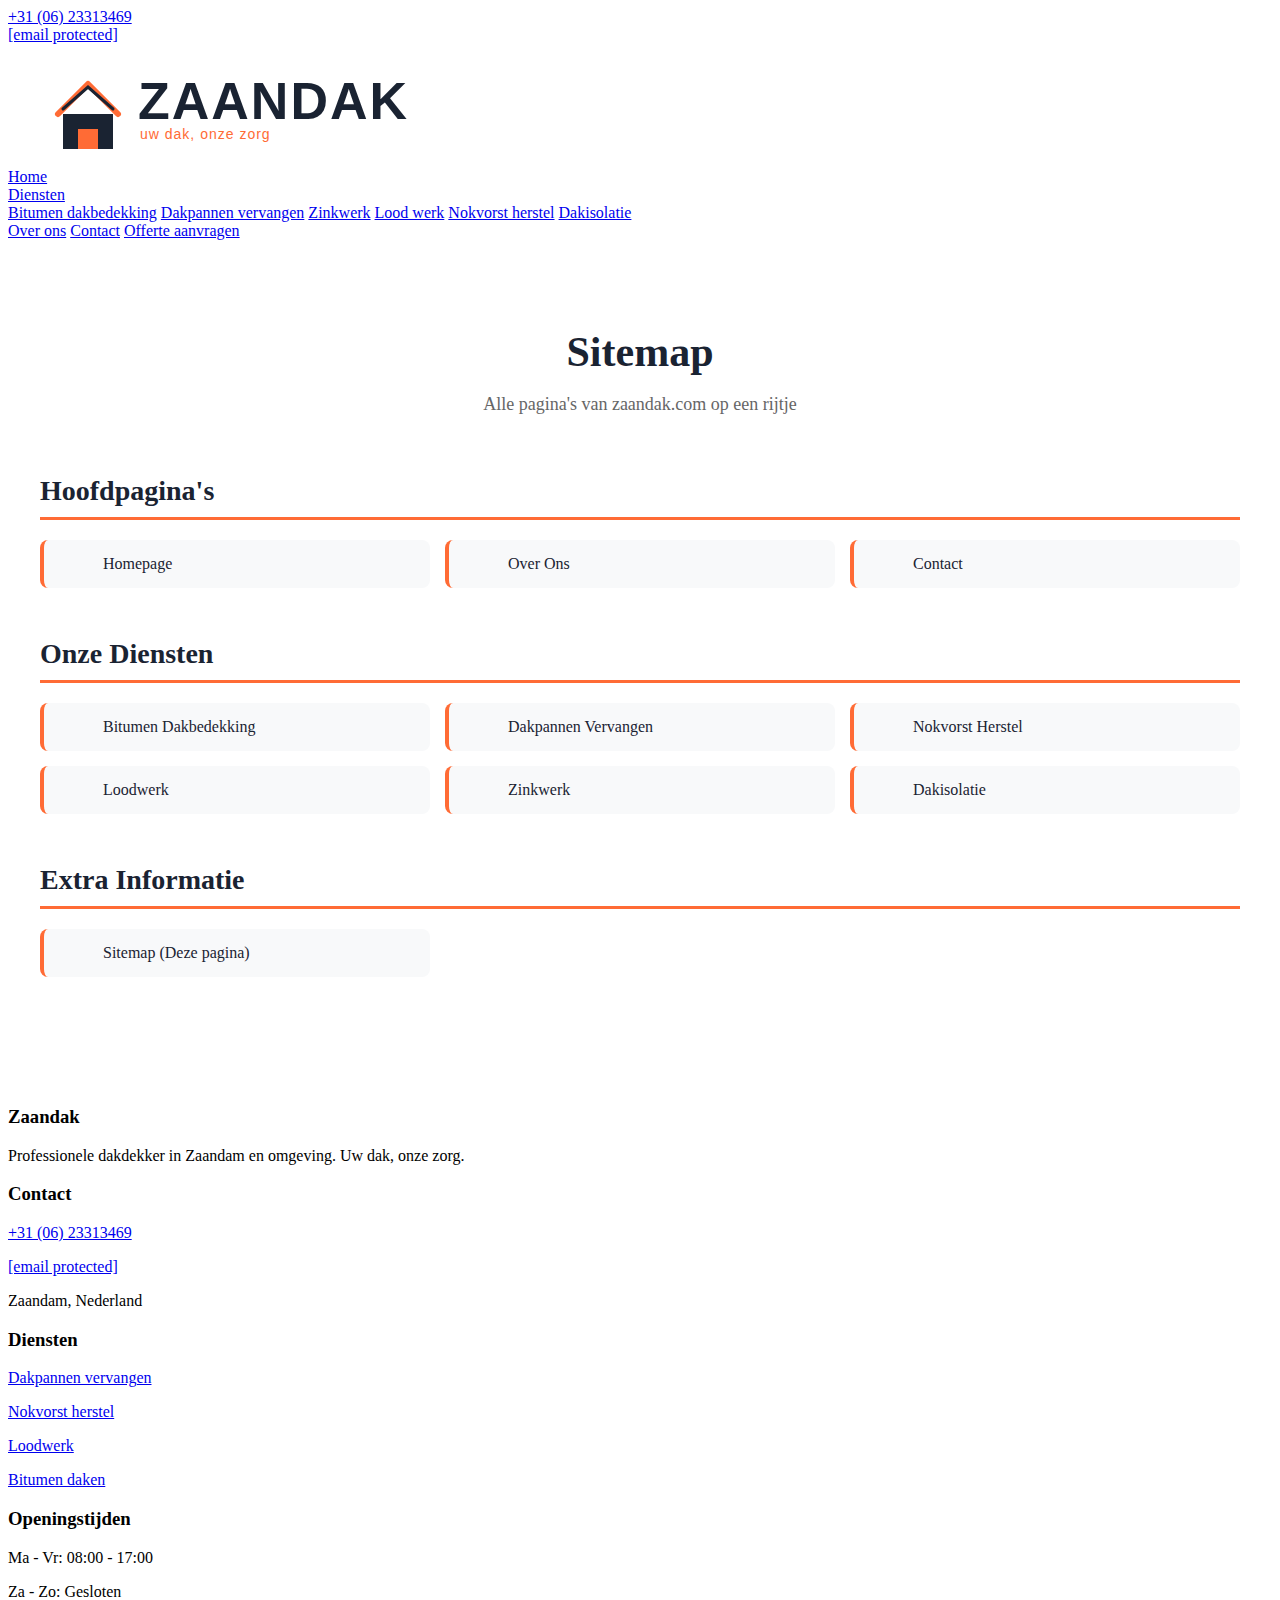
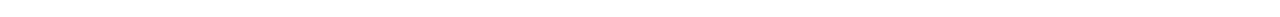
<file: sitemap.html>
<!DOCTYPE html>
<html lang="nl">
<head>
    <meta charset="UTF-8">
    <meta name="viewport" content="width=device-width, initial-scale=1.0">
    <title>Sitemap | Zaandak - Alle Pagina's Overzicht</title>
    <meta name="description" content="Complete overzicht van alle pagina's op zaandak.com. Vind snel wat u zoekt.">
    <meta name="robots" content="index, follow">
    
    <!-- Open Graph -->
    <meta property="og:type" content="website">
    <meta property="og:url" content="https://zaandak.com/sitemap.html">
    <meta property="og:title" content="Sitemap | Zaandak">
    <meta property="og:description" content="Complete overzicht van alle pagina's op zaandak.com">
    <meta property="og:locale" content="nl_NL">
    
    <link rel="canonical" href="https://zaandak.com/sitemap.html">
    
    <!-- Google Fonts -->
    <link href="https://fonts.googleapis.com/css2?family=Poppins:wght@300;400;500;600;700&display=swap" rel="stylesheet">
    
    <!-- Font Awesome -->
    <link rel="stylesheet" href="https://cdnjs.cloudflare.com/ajax/libs/font-awesome/6.5.1/css/all.min.css">
    
    <!-- Main Stylesheet -->
    <link rel="stylesheet" href="css/styles.css?v=3">
    
    <!-- Favicon -->
    <link rel="icon" type="image/svg+xml" href="images/favicon.svg">
    
    <style>
        .sitemap-container {
            max-width: 1200px;
            margin: 0 auto;
            padding: 60px 20px;
        }
        
        .sitemap-section {
            margin-bottom: 50px;
        }
        
        .sitemap-section h2 {
            color: #1a2332;
            font-size: 28px;
            margin-bottom: 20px;
            padding-bottom: 10px;
            border-bottom: 3px solid #ff6b35;
        }
        
        .sitemap-links {
            display: grid;
            grid-template-columns: repeat(auto-fill, minmax(300px, 1fr));
            gap: 15px;
            margin-top: 20px;
        }
        
        .sitemap-link {
            display: flex;
            align-items: center;
            padding: 15px 20px;
            background: #f8f9fa;
            border-radius: 8px;
            text-decoration: none;
            color: #1a2332;
            transition: all 0.3s ease;
            border-left: 4px solid #ff6b35;
        }
        
        .sitemap-link:hover {
            background: #fff;
            box-shadow: 0 4px 12px rgba(0,0,0,0.1);
            transform: translateX(5px);
        }
        
        .sitemap-link i {
            color: #ff6b35;
            font-size: 20px;
            margin-right: 15px;
            width: 24px;
            text-align: center;
        }
        
        .sitemap-link span {
            font-size: 16px;
            font-weight: 500;
        }
        
        .sitemap-intro {
            text-align: center;
            margin-bottom: 60px;
        }
        
        .sitemap-intro h1 {
            font-size: 42px;
            color: #1a2332;
            margin-bottom: 15px;
        }
        
        .sitemap-intro p {
            font-size: 18px;
            color: #666;
        }
        
        @media (max-width: 768px) {
            .sitemap-links {
                grid-template-columns: 1fr;
            }
        }
    </style>
</head>

<body>
    <!-- Top Bar -->
    <div class="top-bar">
        <div class="container">
            <div class="top-bar-content">
                <div class="top-bar-item">
                    <i class="fas fa-phone-alt"></i>
                    <a href="tel:+31623313469">+31 (06) 23313469</a>
                </div>
                <div class="top-bar-item">
                    <i class="fas fa-envelope"></i>
                    <a href="/cdn-cgi/l/email-protection#630a0d050c231902020d0702084d0d0f"><span class="__cf_email__" data-cfemail="056c6b636a457f64646b61646e2b6b69">[email&#160;protected]</span></a>
                </div>
            </div>
        </div>
    </div>

    <!-- Header -->
    <header id="header">
        <div class="header-content">
            <img src="images/logo.svg" alt="Zaandak Logo" class="logo">
            
            <nav id="nav">
                <a href="index.html">Home</a>
                
                <div class="dropdown">
                    <a href="index.html#diensten">Diensten</a>
                    <div class="dropdown-content">
                        <a href="bitumen-dakbedekking.html">Bitumen dakbedekking</a>
                        <a href="dakpannen-vervangen.html">Dakpannen vervangen</a>
                        <a href="zinkwerk.html">Zinkwerk</a>
                        <a href="loodwerk.html">Lood werk</a>
                        <a href="nokvorst-herstel.html">Nokvorst herstel</a>
                        <a href="dakisolatie.html">Dakisolatie</a>
                    </div>
                </div>
                
                <a href="over-ons.html">Over ons</a>
                <a href="contact.html">Contact</a>
                <a href="contact.html" class="cta-button">Offerte aanvragen</a>
            </nav>

            <div class="mobile-toggle" onclick="toggleMobileMenu()">
                <span></span>
                <span></span>
                <span></span>
            </div>
        </div>
    </header>

    <!-- Main Content -->
    <main>
        <div class="sitemap-container">
            
            <div class="sitemap-intro">
                <h1>Sitemap</h1>
                <p>Alle pagina's van zaandak.com op een rijtje</p>
            </div>

            <!-- Main Pages Section -->
            <div class="sitemap-section">
                <h2>Hoofdpagina's</h2>
                <div class="sitemap-links">
                    <a href="index.html" class="sitemap-link">
                        <i class="fas fa-home"></i>
                        <span>Homepage</span>
                    </a>
                    <a href="over-ons.html" class="sitemap-link">
                        <i class="fas fa-users"></i>
                        <span>Over Ons</span>
                    </a>
                    <a href="contact.html" class="sitemap-link">
                        <i class="fas fa-envelope"></i>
                        <span>Contact</span>
                    </a>
                </div>
            </div>

            <!-- Services Section -->
            <div class="sitemap-section">
                <h2>Onze Diensten</h2>
                <div class="sitemap-links">
                    <a href="bitumen-dakbedekking.html" class="sitemap-link">
                        <i class="fas fa-layer-group"></i>
                        <span>Bitumen Dakbedekking</span>
                    </a>
                    <a href="dakpannen-vervangen.html" class="sitemap-link">
                        <i class="fas fa-th"></i>
                        <span>Dakpannen Vervangen</span>
                    </a>
                    <a href="nokvorst-herstel.html" class="sitemap-link">
                        <i class="fas fa-tools"></i>
                        <span>Nokvorst Herstel</span>
                    </a>
                    <a href="loodwerk.html" class="sitemap-link">
                        <i class="fas fa-hammer"></i>
                        <span>Loodwerk</span>
                    </a>
                    <a href="zinkwerk.html" class="sitemap-link">
                        <i class="fas fa-square"></i>
                        <span>Zinkwerk</span>
                    </a>
                    <a href="dakisolatie.html" class="sitemap-link">
                        <i class="fas fa-shield-alt"></i>
                        <span>Dakisolatie</span>
                    </a>
                </div>
            </div>

            <!-- Additional Info -->
            <div class="sitemap-section">
                <h2>Extra Informatie</h2>
                <div class="sitemap-links">
                    <a href="sitemap.html" class="sitemap-link">
                        <i class="fas fa-sitemap"></i>
                        <span>Sitemap (Deze pagina)</span>
                    </a>
                </div>
            </div>

        </div>
    </main>

    <!-- Footer -->
    <footer class="footer">
        <div class="container">
            <div class="footer-content">
            <div class="footer-section">
                <h3>Zaandak</h3>
                <p>Professionele dakdekker in Zaandam en omgeving. Uw dak, onze zorg.</p>
            </div>
            
            <div class="footer-section">
                <h3>Contact</h3>
                <p>
                    <i class="fas fa-phone-alt"></i>
                    <a href="tel:+31623313469">+31 (06) 23313469</a>
                </p>
                <p>
                    <i class="fas fa-envelope"></i>
                    <a href="/cdn-cgi/l/email-protection#c0a9aea6af80baa1a1aea4a1abeeaeac"><span class="__cf_email__" data-cfemail="177e797178576d76767973767c39797b">[email&#160;protected]</span></a>
                </p>
                <p>
                    <i class="fas fa-map-marker-alt"></i>
                    Zaandam, Nederland
                </p>
            </div>
            
            <div class="footer-section">
                <h3>Diensten</h3>
                <p><a href="dakpannen-vervangen.html">Dakpannen vervangen</a></p>
                <p><a href="nokvorst-herstel.html">Nokvorst herstel</a></p>
                <p><a href="loodwerk.html">Loodwerk</a></p>
                <p><a href="bitumen-dakbedekking.html">Bitumen daken</a></p>
            </div>
            
            <div class="footer-section">
                <h3>Openingstijden</h3>
                <p>Ma - Vr: 08:00 - 17:00</p>
                <p>Za - Zo: Gesloten</p>
            </div>
</file>
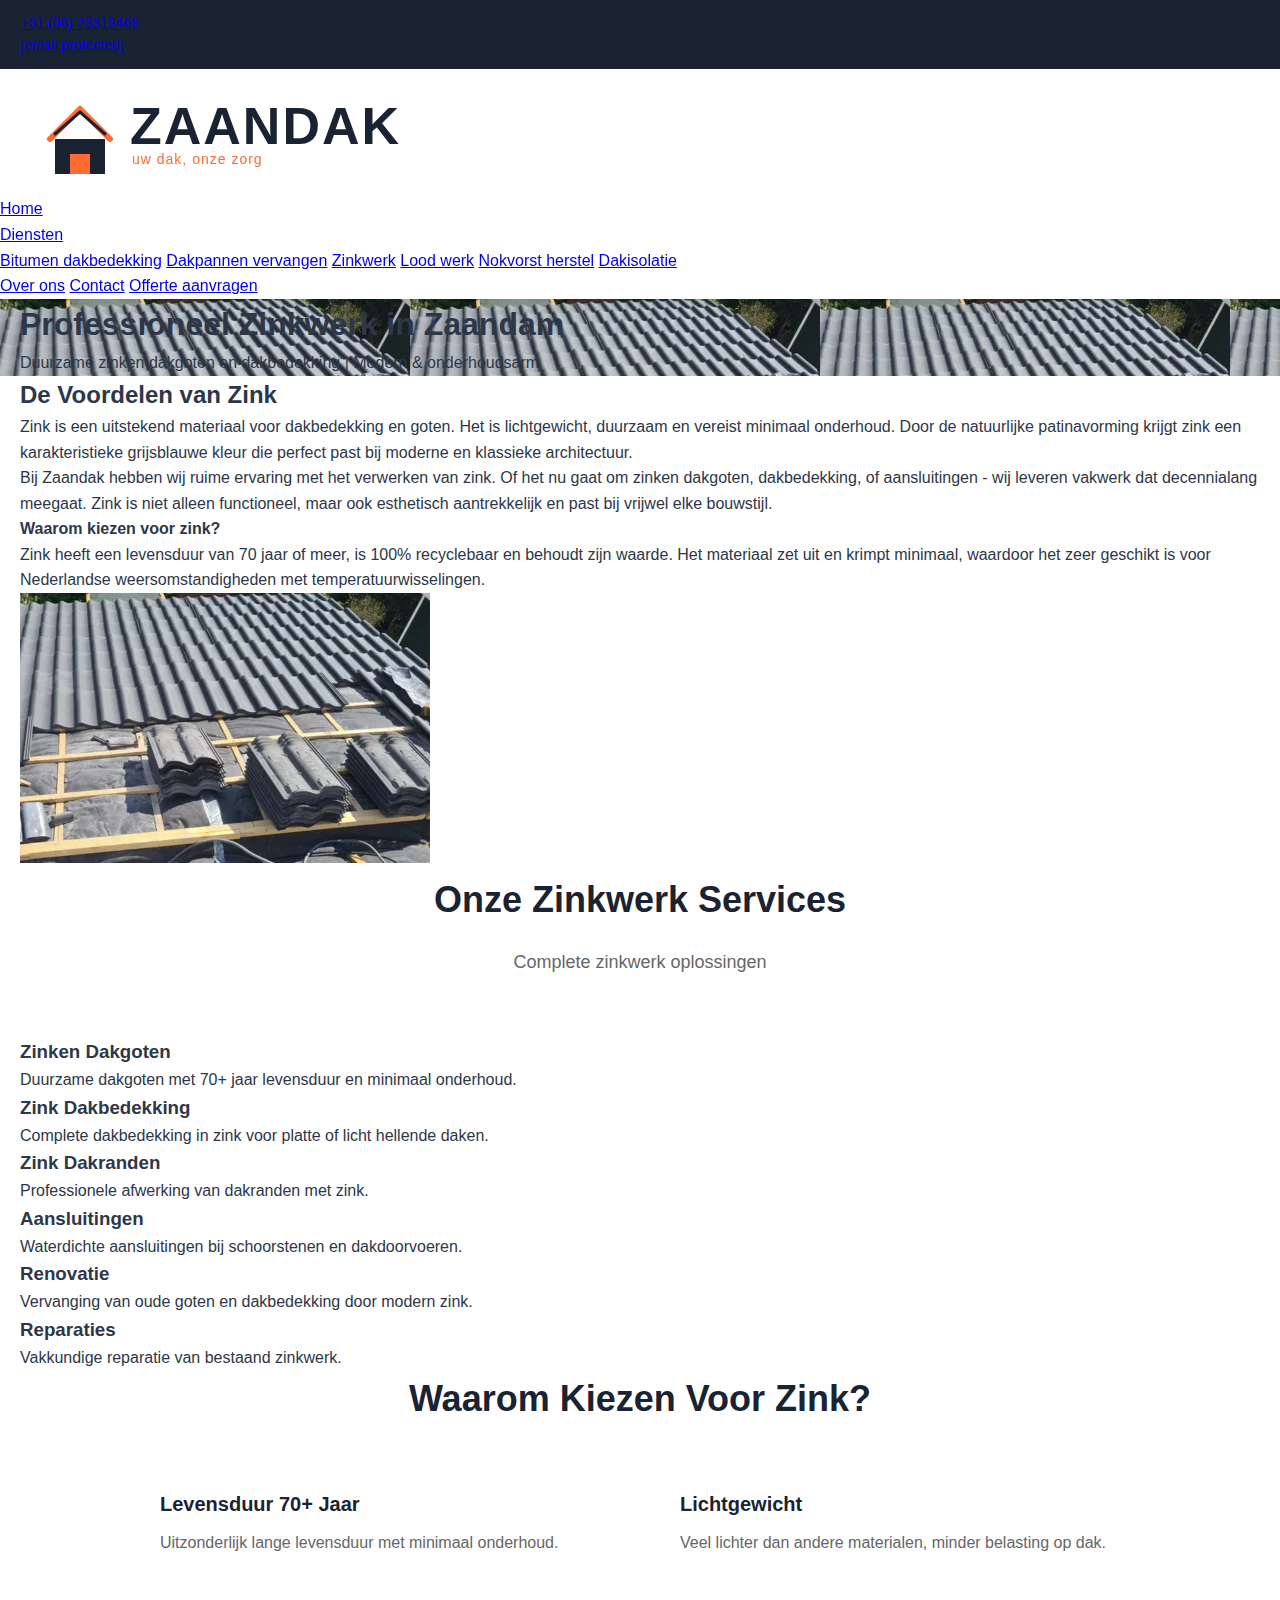
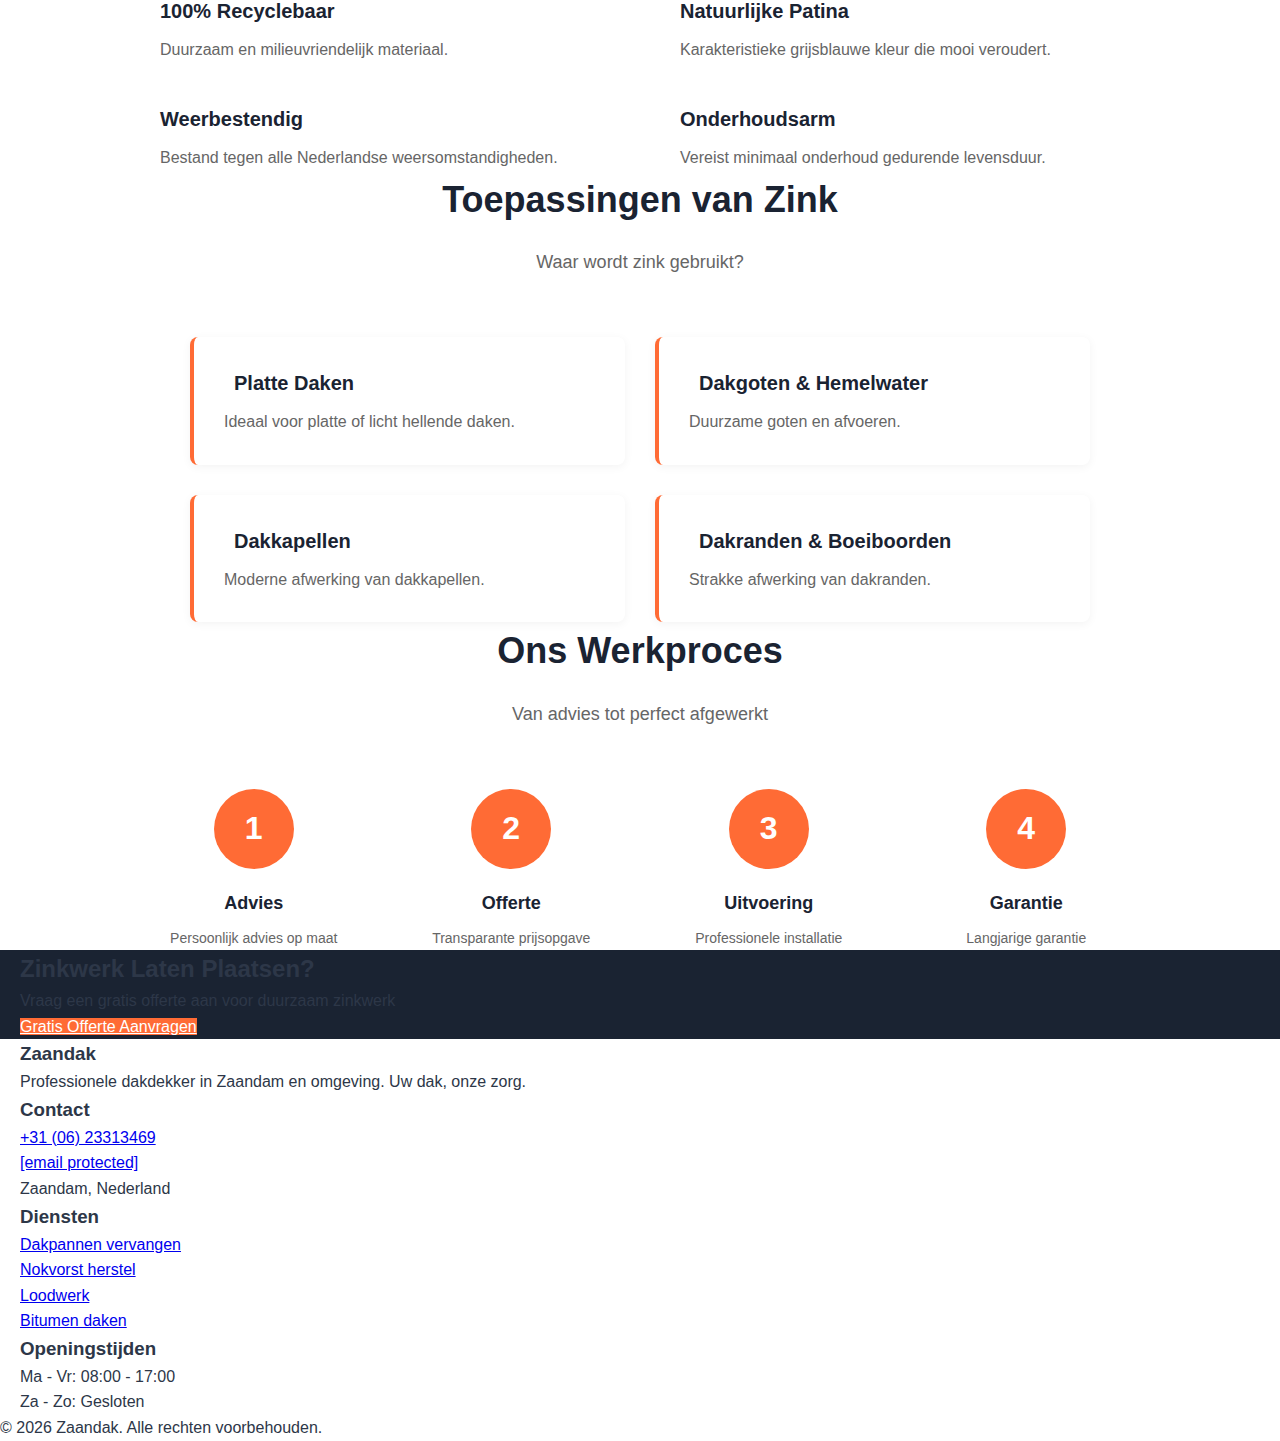
<file: zinkwerk.html>
<!DOCTYPE html>
<html lang="nl">
<head>
    <meta charset="UTF-8">
    <meta name="viewport" content="width=device-width, initial-scale=1.0">
    <meta http-equiv="X-UA-Compatible" content="IE=edge">
    
    <!-- Disable Cloudflare Email Obfuscation -->
    <meta name="cloudflare-email-obfuscation" content="off">
    
    <!-- Mobile Responsive Overrides -->
    <style>
        @media (max-width: 768px) {
            section { padding: 80px 0 !important; }
            h1 { font-size: 36px !important; }
            h2 { font-size: 28px !important; }
        }
        @media (max-width: 480px) {
            section { padding: 60px 0 !important; }
            h1 { font-size: 28px !important; }
            h2 { font-size: 24px !important; }
        }
    </style>
    
    <!-- DNS Prefetch & Preconnect -->
    <link rel="dns-prefetch" href="//fonts.googleapis.com">
    <link rel="dns-prefetch" href="//cdnjs.cloudflare.com">
    <link rel="preconnect" href="https://fonts.googleapis.com">
    <link rel="preconnect" href="https://fonts.gstatic.com" crossorigin>
    
    <!-- Primary SEO Meta Tags -->
    <title>Zinkwerk Zaandam | Zinken Dakgoten & Dakbedekking | Zaandak</title>
    <meta name="title" content="Zinkwerk Zaandam | Zinken Dakgoten & Dakbedekking | Zaandak">
    <meta name="description" content="✓ Professioneel zinkwerk in Zaandam ✓ Zinken dakgoten ✓ Zink dakbedekking ✓ 20+ jaar ervaring ✓ Duurzaam & onderhoudsarm ✓ Gratis offerte">
    <meta name="keywords" content="zinkwerk zaandam, zinken dakgoten, zink dakbedekking, zinkwerk dakdekker, zinken goten installeren, zink reparatie zaandam">
    <meta name="author" content="Zaandak">
    <meta name="robots" content="index, follow, max-snippet:-1, max-image-preview:large, max-video-preview:-1">
    <meta name="googlebot" content="index, follow">
    <meta name="language" content="nl">
    
    <!-- Geographic Meta Tags -->
    <meta name="geo.region" content="NL-NH">
    <meta name="geo.placename" content="Zaandam">
    <meta name="geo.position" content="52.4388;4.8264">
    
    <!-- Open Graph / Facebook -->
    <meta property="og:type" content="website">
    <meta property="og:url" content="https://zaandak.com/zinkwerk.html">
    <meta property="og:title" content="Zinkwerk Zaandam | Zaandak">
    <meta property="og:description" content="✓ Professioneel zinkwerk ✓ Duurzaam & onderhoudsarm ✓ Gratis offerte">
    <meta property="og:image" content="https://zaandak.com/images/Dakpannen-Vervangen-Zaandam.webp">
    <meta property="og:locale" content="nl_NL">
    
    <!-- Twitter Card -->
    <meta name="twitter:card" content="summary_large_image">
    <meta name="twitter:title" content="Zinkwerk Zaandam | Zaandak">
    <meta name="twitter:description" content="✓ Professioneel zinkwerk ✓ Duurzaam & onderhoudsarm">
    <meta name="twitter:image" content="https://zaandak.com/images/Dakpannen-Vervangen-Zaandam.webp">
    
    <!-- Canonical -->
    <link rel="canonical" href="https://zaandak.com/zinkwerk.html">
    
    <!-- Google Fonts -->
    <link rel="preload" href="https://fonts.googleapis.com/css2?family=Poppins:wght@300;400;500;600;700;800&display=swap" as="style">
    <link href="https://fonts.googleapis.com/css2?family=Poppins:wght@300;400;500;600;700;800&display=swap" rel="stylesheet" media="print" onload="this.media='all'">
    <noscript><link href="https://fonts.googleapis.com/css2?family=Poppins:wght@300;400;500;600;700;800&display=swap" rel="stylesheet"></noscript>
    
    <!-- Font Awesome -->
    <link rel="preload" href="https://cdnjs.cloudflare.com/ajax/libs/font-awesome/6.5.1/css/all.min.css" as="style">
    <link rel="stylesheet" href="https://cdnjs.cloudflare.com/ajax/libs/font-awesome/6.5.1/css/all.min.css" crossorigin="anonymous" media="print" onload="this.media='all'">
    <noscript><link rel="stylesheet" href="https://cdnjs.cloudflare.com/ajax/libs/font-awesome/6.5.1/css/all.min.css"></noscript>
    
    <!-- Critical CSS -->
    <style>
        *{margin:0;padding:0;box-sizing:border-box}
        body{font-family:'Poppins',sans-serif;color:#2d3748;line-height:1.6;overflow-x:hidden;background:#fff}
        .top-bar{background:#1a2332;color:#fff;padding:12px 0;font-size:14px}
        .container{max-width:1400px;margin:0 auto;padding:0 20px;width:100%}
        header{background:#fff;box-shadow:0 2px 15px rgba(0,0,0,.08);position:sticky;top:0;z-index:1000}
    </style>
    
    <!-- Main Stylesheet -->
    <link rel="stylesheet" href="css/styles.css?v=3">
    
    <!-- Favicon -->
    <link rel="icon" type="image/svg+xml" href="images/favicon.svg">
    
    <!-- Structured Data / Schema.org -->
    <script type="application/ld+json">
    {
      "@context": "https://schema.org",
      "@type": "Service",
      "name": "Zinkwerk",
      "serviceType": "Zinkwerk",
      "provider": {
        "@type": "LocalBusiness",
        "name": "Zaandak",
        "telephone": "+31623313469",
        "email": "info@zaandak.nl",
        "address": {
          "@type": "PostalAddress",
          "addressLocality": "Zaandam",
          "addressRegion": "Noord-Holland",
          "addressCountry": "NL"
        }
      },
      "areaServed": {
        "@type": "City",
        "name": "Zaandam"
      },
      "description": "Professioneel zinkwerk in Zaandam. Duurzame zinken dakgoten, dakbedekking en aansluitingen met moderne technieken.",
      "offers": {
        "@type": "Offer",
        "availability": "https://schema.org/InStock",
        "priceSpecification": {
          "@type": "PriceSpecification",
          "priceCurrency": "EUR"
        }
      }
    }
    </script>
</head>

<body>
    <!-- Top Bar -->
    <div class="top-bar" role="complementary">
        <div class="container">
            <div class="top-bar-content">
                <div class="top-bar-item">
                    <i class="fas fa-phone-alt"></i>
                    <a href="tel:+31623313469">+31 (06) 23313469</a>
                </div>
                <div class="top-bar-item">
                    <i class="fas fa-envelope"></i>
                    <a href="/cdn-cgi/l/email-protection#1871767e7758627979767c7973367674"><span class="__cf_email__" data-cfemail="046d6a626b447e65656a60656f2a6a68">[email&#160;protected]</span></a>
                </div>
            </div>
        </div>
    </div>

    <!-- Header -->
    <header id="header">
        <div class="header-content">
            <img src="images/logo.svg" alt="Zaandak Logo" class="logo">
            
            <nav id="nav">
                <a href="index.html">Home</a>
                
                <div class="dropdown">
                    <a href="index.html#diensten">Diensten</a>
                    <div class="dropdown-content">
                        <a href="bitumen-dakbedekking.html">Bitumen dakbedekking</a>
                        <a href="dakpannen-vervangen.html">Dakpannen vervangen</a>
                        <a href="zinkwerk.html">Zinkwerk</a>
                        <a href="loodwerk.html">Lood werk</a>
                        <a href="nokvorst-herstel.html">Nokvorst herstel</a>
                        <a href="dakisolatie.html">Dakisolatie</a>
                    </div>
                </div>
                
                <a href="over-ons.html">Over ons</a>
                <a href="contact.html">Contact</a>
                <a href="contact.html" class="cta-button">Offerte aanvragen</a>
            </nav>

            <div class="mobile-toggle" onclick="toggleMobileMenu()">
                <span></span>
                <span></span>
                <span></span>
            </div>
        </div>
    </header>

    <!-- Main Content -->
    <main id="main-content" role="main">
        
        <!-- Hero Section -->
        <section class="page-hero" style="background-image: url('images/Dakpannen-Vervangen-Zaandam.webp');">
            <div class="container">
                <h1>Professioneel Zinkwerk in Zaandam</h1>
                <p>Duurzame zinken dakgoten en dakbedekking | Modern & onderhoudsarm</p>
            </div>
        </section>

        <!-- Introduction Section -->
        <section class="content-section">
            <div class="container">
                <div class="info-grid">
                    <div class="info-content">
                        <h2>De Voordelen van Zink</h2>
                        <p>
                            Zink is een uitstekend materiaal voor dakbedekking en goten. Het is lichtgewicht, duurzaam en vereist minimaal onderhoud. Door de natuurlijke patinavorming krijgt zink een karakteristieke grijsblauwe kleur die perfect past bij moderne en klassieke architectuur.
                        </p>
                        <p>
                            Bij Zaandak hebben wij ruime ervaring met het verwerken van zink. Of het nu gaat om zinken dakgoten, dakbedekking, of aansluitingen - wij leveren vakwerk dat decennialang meegaat. Zink is niet alleen functioneel, maar ook esthetisch aantrekkelijk en past bij vrijwel elke bouwstijl.
                        </p>
                        <p>
                            <strong>Waarom kiezen voor zink?</strong><br>
                            Zink heeft een levensduur van 70 jaar of meer, is 100% recyclebaar en behoudt zijn waarde. Het materiaal zet uit en krimpt minimaal, waardoor het zeer geschikt is voor Nederlandse weersomstandigheden met temperatuurwisselingen.
                        </p>
                    </div>
                    <div class="info-image">
                        <img src="images/Dakpannen-Vervangen-Zaandam.webp" alt="Zinkwerk Zaandam" loading="lazy">
                    </div>
                </div>
            </div>
        </section>

        <!-- Services Details Section -->
        <section class="content-section content-section-gray">
            <div class="container">
                <div style="text-align: center; margin-bottom: 60px;">
                    <h2 style="font-size: 36px; color: #1a2332; margin-bottom: 20px;">Onze Zinkwerk Services</h2>
                    <p style="font-size: 18px; color: #666;">Complete zinkwerk oplossingen</p>
                </div>

                <div class="features-grid">
                    <div class="feature-item">
                        <div class="feature-icon">
                            <i class="fas fa-arrow-down"></i>
                        </div>
                        <h3>Zinken Dakgoten</h3>
                        <p>Duurzame dakgoten met 70+ jaar levensduur en minimaal onderhoud.</p>
                    </div>

                    <div class="feature-item">
                        <div class="feature-icon">
                            <i class="fas fa-layer-group"></i>
                        </div>
                        <h3>Zink Dakbedekking</h3>
                        <p>Complete dakbedekking in zink voor platte of licht hellende daken.</p>
                    </div>

                    <div class="feature-item">
                        <div class="feature-icon">
                            <i class="fas fa-border-all"></i>
                        </div>
                        <h3>Zink Dakranden</h3>
                        <p>Professionele afwerking van dakranden met zink.</p>
                    </div>

                    <div class="feature-item">
                        <div class="feature-icon">
                            <i class="fas fa-compress-arrows-alt"></i>
                        </div>
                        <h3>Aansluitingen</h3>
                        <p>Waterdichte aansluitingen bij schoorstenen en dakdoorvoeren.</p>
                    </div>

                    <div class="feature-item">
                        <div class="feature-icon">
                            <i class="fas fa-paint-roller"></i>
                        </div>
                        <h3>Renovatie</h3>
                        <p>Vervanging van oude goten en dakbedekking door modern zink.</p>
                    </div>

                    <div class="feature-item">
                        <div class="feature-icon">
                            <i class="fas fa-tools"></i>
                        </div>
                        <h3>Reparaties</h3>
                        <p>Vakkundige reparatie van bestaand zinkwerk.</p>
                    </div>
                </div>
            </div>
        </section>

        <!-- Why Zinc Section -->
        <section class="content-section">
            <div class="container">
                <div style="text-align: center; margin-bottom: 60px;">
                    <h2 style="font-size: 36px; color: #1a2332; margin-bottom: 20px;">Waarom Kiezen Voor Zink?</h2>
                </div>

                <div style="max-width: 1000px; margin: 0 auto; display: grid; grid-template-columns: repeat(2, 1fr); gap: 40px;">
                    
                    <div style="display: flex; gap: 20px;">
                        <div style="flex-shrink: 0;">
                            <i class="fas fa-calendar-check" style="color: #ff6b35; font-size: 32px;"></i>
                        </div>
                        <div>
                            <h3 style="font-size: 20px; color: #1a2332; margin-bottom: 10px;">Levensduur 70+ Jaar</h3>
                            <p style="color: #666;">Uitzonderlijk lange levensduur met minimaal onderhoud.</p>
                        </div>
                    </div>

                    <div style="display: flex; gap: 20px;">
                        <div style="flex-shrink: 0;">
                            <i class="fas fa-feather-alt" style="color: #ff6b35; font-size: 32px;"></i>
                        </div>
                        <div>
                            <h3 style="font-size: 20px; color: #1a2332; margin-bottom: 10px;">Lichtgewicht</h3>
                            <p style="color: #666;">Veel lichter dan andere materialen, minder belasting op dak.</p>
                        </div>
                    </div>

                    <div style="display: flex; gap: 20px;">
                        <div style="flex-shrink: 0;">
                            <i class="fas fa-recycle" style="color: #ff6b35; font-size: 32px;"></i>
                        </div>
                        <div>
                            <h3 style="font-size: 20px; color: #1a2332; margin-bottom: 10px;">100% Recyclebaar</h3>
                            <p style="color: #666;">Duurzaam en milieuvriendelijk materiaal.</p>
                        </div>
                    </div>

                    <div style="display: flex; gap: 20px;">
                        <div style="flex-shrink: 0;">
                            <i class="fas fa-paint-brush" style="color: #ff6b35; font-size: 32px;"></i>
                        </div>
                        <div>
                            <h3 style="font-size: 20px; color: #1a2332; margin-bottom: 10px;">Natuurlijke Patina</h3>
                            <p style="color: #666;">Karakteristieke grijsblauwe kleur die mooi veroudert.</p>
                        </div>
                    </div>

                    <div style="display: flex; gap: 20px;">
                        <div style="flex-shrink: 0;">
                            <i class="fas fa-shield-alt" style="color: #ff6b35; font-size: 32px;"></i>
                        </div>
                        <div>
                            <h3 style="font-size: 20px; color: #1a2332; margin-bottom: 10px;">Weerbestendig</h3>
                            <p style="color: #666;">Bestand tegen alle Nederlandse weersomstandigheden.</p>
                        </div>
                    </div>

                    <div style="display: flex; gap: 20px;">
                        <div style="flex-shrink: 0;">
                            <i class="fas fa-wrench" style="color: #ff6b35; font-size: 32px;"></i>
                        </div>
                        <div>
                            <h3 style="font-size: 20px; color: #1a2332; margin-bottom: 10px;">Onderhoudsarm</h3>
                            <p style="color: #666;">Vereist minimaal onderhoud gedurende levensduur.</p>
                        </div>
                    </div>

                </div>
            </div>
        </section>

        <!-- Applications Section -->
        <section class="content-section content-section-gray">
            <div class="container">
                <div style="text-align: center; margin-bottom: 60px;">
                    <h2 style="font-size: 36px; color: #1a2332; margin-bottom: 20px;">Toepassingen van Zink</h2>
                    <p style="font-size: 18px; color: #666;">Waar wordt zink gebruikt?</p>
                </div>

                <div style="max-width: 900px; margin: 0 auto;">
                    <div style="display: grid; grid-template-columns: repeat(2, 1fr); gap: 30px;">
                        
                        <div style="background: #fff; padding: 30px; border-radius: 8px; border-left: 4px solid #ff6b35; box-shadow: 0 2px 10px rgba(0,0,0,0.05);">
                            <h3 style="color: #1a2332; margin-bottom: 10px; font-size: 20px;">
                                <i class="fas fa-home" style="color: #ff6b35; margin-right: 10px;"></i>
                                Platte Daken
                            </h3>
                            <p style="color: #666;">Ideaal voor platte of licht hellende daken.</p>
                        </div>

                        <div style="background: #fff; padding: 30px; border-radius: 8px; border-left: 4px solid #ff6b35; box-shadow: 0 2px 10px rgba(0,0,0,0.05);">
                            <h3 style="color: #1a2332; margin-bottom: 10px; font-size: 20px;">
                                <i class="fas fa-tint" style="color: #ff6b35; margin-right: 10px;"></i>
                                Dakgoten & Hemelwater
                            </h3>
                            <p style="color: #666;">Duurzame goten en afvoeren.</p>
                        </div>

                        <div style="background: #fff; padding: 30px; border-radius: 8px; border-left: 4px solid #ff6b35; box-shadow: 0 2px 10px rgba(0,0,0,0.05);">
                            <h3 style="color: #1a2332; margin-bottom: 10px; font-size: 20px;">
                                <i class="fas fa-warehouse" style="color: #ff6b35; margin-right: 10px;"></i>
                                Dakkapellen
                            </h3>
                            <p style="color: #666;">Moderne afwerking van dakkapellen.</p>
                        </div>

                        <div style="background: #fff; padding: 30px; border-radius: 8px; border-left: 4px solid #ff6b35; box-shadow: 0 2px 10px rgba(0,0,0,0.05);">
                            <h3 style="color: #1a2332; margin-bottom: 10px; font-size: 20px;">
                                <i class="fas fa-border-style" style="color: #ff6b35; margin-right: 10px;"></i>
                                Dakranden & Boeiboorden
                            </h3>
                            <p style="color: #666;">Strakke afwerking van dakranden.</p>
                        </div>

                    </div>
                </div>
            </div>
        </section>

        <!-- Process Section -->
        <section class="content-section">
            <div class="container">
                <div style="text-align: center; margin-bottom: 60px;">
                    <h2 style="font-size: 36px; color: #1a2332; margin-bottom: 20px;">Ons Werkproces</h2>
                    <p style="font-size: 18px; color: #666;">Van advies tot perfect afgewerkt</p>
                </div>

                <div style="max-width: 1000px; margin: 0 auto;">
                    <div style="display: grid; grid-template-columns: repeat(4, 1fr); gap: 30px;">
                        
                        <div style="text-align: center;">
                            <div style="width: 80px; height: 80px; background: #ff6b35; border-radius: 50%; display: flex; align-items: center; justify-content: center; margin: 0 auto 20px; font-size: 32px; font-weight: 700; color: #fff;">1</div>
                            <h3 style="font-size: 18px; color: #1a2332; margin-bottom: 10px;">Advies</h3>
                            <p style="color: #666; font-size: 14px;">Persoonlijk advies op maat</p>
                        </div>

                        <div style="text-align: center;">
                            <div style="width: 80px; height: 80px; background: #ff6b35; border-radius: 50%; display: flex; align-items: center; justify-content: center; margin: 0 auto 20px; font-size: 32px; font-weight: 700; color: #fff;">2</div>
                            <h3 style="font-size: 18px; color: #1a2332; margin-bottom: 10px;">Offerte</h3>
                            <p style="color: #666; font-size: 14px;">Transparante prijsopgave</p>
                        </div>

                        <div style="text-align: center;">
                            <div style="width: 80px; height: 80px; background: #ff6b35; border-radius: 50%; display: flex; align-items: center; justify-content: center; margin: 0 auto 20px; font-size: 32px; font-weight: 700; color: #fff;">3</div>
                            <h3 style="font-size: 18px; color: #1a2332; margin-bottom: 10px;">Uitvoering</h3>
                            <p style="color: #666; font-size: 14px;">Professionele installatie</p>
                        </div>

                        <div style="text-align: center;">
                            <div style="width: 80px; height: 80px; background: #ff6b35; border-radius: 50%; display: flex; align-items: center; justify-content: center; margin: 0 auto 20px; font-size: 32px; font-weight: 700; color: #fff;">4</div>
                            <h3 style="font-size: 18px; color: #1a2332; margin-bottom: 10px;">Garantie</h3>
                            <p style="color: #666; font-size: 14px;">Langjarige garantie</p>
                        </div>

                    </div>
                </div>
            </div>
        </section>

        <!-- CTA Section -->
        <section class="whatsapp-cta" style="background: #1a2332;">
            <div class="container">
                <h2>Zinkwerk Laten Plaatsen?</h2>
                <p>Vraag een gratis offerte aan voor duurzaam zinkwerk</p>
                <a href="contact.html" class="whatsapp-button" style="background: #ff6b35; color: #fff;">
                    <i class="fas fa-file-alt"></i>
                    Gratis Offerte Aanvragen
                </a>
            </div>
        </section>

    </main>

    <!-- Footer -->
    <footer class="footer" role="contentinfo">
        <div class="container">
            <div class="footer-content">
            <div class="footer-section">
                <h3>Zaandak</h3>
                <p>Professionele dakdekker in Zaandam en omgeving. Uw dak, onze zorg.</p>
            </div>
            
            <div class="footer-section">
                <h3>Contact</h3>
                <p>
                    <i class="fas fa-phone-alt"></i>
                    <a href="tel:+31623313469">+31 (06) 23313469</a>
                </p>
                <p>
                    <i class="fas fa-envelope"></i>
                    <a href="/cdn-cgi/l/email-protection#f0999e969fb08a91919e94919bde9e9c"><span class="__cf_email__" data-cfemail="9ff6f1f9f0dfe5fefef1fbfef4b1f1f3">[email&#160;protected]</span></a>
                </p>
                <p>
                    <i class="fas fa-map-marker-alt"></i>
                    Zaandam, Nederland
                </p>
            </div>
            
            <div class="footer-section">
                <h3>Diensten</h3>
                <p><a href="dakpannen-vervangen.html">Dakpannen vervangen</a></p>
                <p><a href="nokvorst-herstel.html">Nokvorst herstel</a></p>
                <p><a href="loodwerk.html">Loodwerk</a></p>
                <p><a href="bitumen-dakbedekking.html">Bitumen daken</a></p>
            </div>
            
            <div class="footer-section">
                <h3>Openingstijden</h3>
                <p>Ma - Vr: 08:00 - 17:00</p>
                <p>Za - Zo: Gesloten</p>
            </div>
            </div>
        </div>
        
        <div class="footer-bottom">
            <p>&copy; 2026 Zaandak. Alle rechten voorbehouden.</p>
        </div>
    </footer>

    <!-- JavaScript -->
    <script data-cfasync="false" src="/cdn-cgi/scripts/5c5dd7
</file>
<file: css/styles.css>

</file>
<file: css/services-centering-fix.css>
/* ============================================
   SERVICES SECTION - GUARANTEED CENTERING
   ============================================ */

/* Remove ANY existing container styles for services */
.services-section {
    padding: 120px 0 !important;
    background: #f8f9fa !important;
    position: relative;
    width: 100% !important;
    margin: 0 !important;
    overflow: hidden;
}

.services-section .container {
    max-width: 1400px !important;
    width: 100% !important;
    margin-left: auto !important;
    margin-right: auto !important;
    padding-left: 40px !important;
    padding-right: 40px !important;
    padding-top: 0 !important;
    padding-bottom: 0 !important;
    display: block !important;
    box-sizing: border-box !important;
}

.services-grid {
    width: 100% !important;
    max-width: none !important;
    margin: 0 auto !important;
    display: grid !important;
    grid-template-columns: repeat(2, 1fr) !important;
    gap: 40px !important;
}

/* Tablet */
@media (max-width: 768px) {
    .services-section {
        padding: 80px 0 !important;
    }
    
    .services-section .container {
        padding-left: 20px !important;
        padding-right: 20px !important;
    }
    
    .services-grid {
        grid-template-columns: 1fr !important;
    }
}

/* Mobile */
@media (max-width: 480px) {
    .services-section {
        padding: 60px 0 !important;
    }
    
    .services-section .container {
        padding-left: 20px !important;
        padding-right: 20px !important;
    }
}

/* Large Desktop - 4 columns */
@media (min-width: 1400px) {
    .services-grid {
        grid-template-columns: repeat(4, 1fr) !important;
    }
}
</file>
